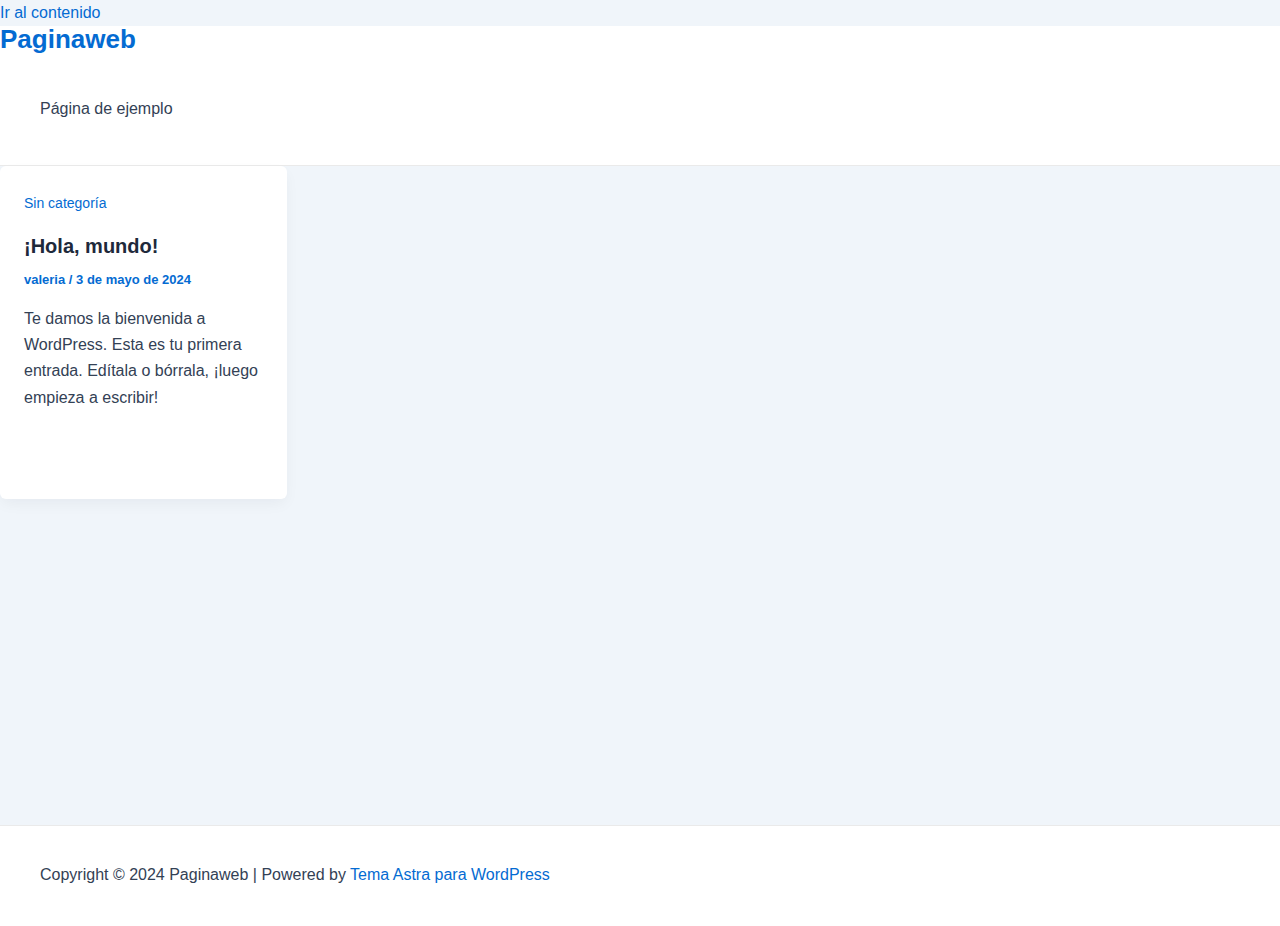
<file: index.html>
<!DOCTYPE html>
<html lang="es">
<head>
<meta charset="UTF-8">
<meta name="viewport" content="width=device-width, initial-scale=1">
	 <link rel="profile" href="https://gmpg.org/xfn/11"> 
	 <title>Paginaweb</title>
<meta name="robots" content="max-image-preview:large">
<link rel="alternate" type="application/rss+xml" title="Paginaweb &raquo; Feed" href="https://https://paginaweb14.netlify.app/feed/">
<link rel="alternate" type="application/rss+xml" title="Paginaweb &raquo; Feed de los comentarios" href="https://https://paginaweb14.netlify.app/comments/feed/">
<script>
window._wpemojiSettings = {"baseUrl":"https:\/\/s.w.org\/images\/core\/emoji\/15.0.3\/72x72\/","ext":".png","svgUrl":"https:\/\/s.w.org\/images\/core\/emoji\/15.0.3\/svg\/","svgExt":".svg","source":{"concatemoji":"https:\/\/https:\/\/paginaweb14.netlify.app\/wp-includes\/js\/wp-emoji-release.min.js?ver=6.5.2"}};
/*! This file is auto-generated */
!function(i,n){var o,s,e;function c(e){try{var t={supportTests:e,timestamp:(new Date).valueOf()};sessionStorage.setItem(o,JSON.stringify(t))}catch(e){}}function p(e,t,n){e.clearRect(0,0,e.canvas.width,e.canvas.height),e.fillText(t,0,0);var t=new Uint32Array(e.getImageData(0,0,e.canvas.width,e.canvas.height).data),r=(e.clearRect(0,0,e.canvas.width,e.canvas.height),e.fillText(n,0,0),new Uint32Array(e.getImageData(0,0,e.canvas.width,e.canvas.height).data));return t.every(function(e,t){return e===r[t]})}function u(e,t,n){switch(t){case"flag":return n(e,"🏳️‍⚧️","🏳️​⚧️")?!1:!n(e,"🇺🇳","🇺​🇳")&&!n(e,"🏴󠁧󠁢󠁥󠁮󠁧󠁿","🏴​󠁧​󠁢​󠁥​󠁮​󠁧​󠁿");case"emoji":return!n(e,"🐦‍⬛","🐦​⬛")}return!1}function f(e,t,n){var r="undefined"!=typeof WorkerGlobalScope&&self instanceof WorkerGlobalScope?new OffscreenCanvas(300,150):i.createElement("canvas"),a=r.getContext("2d",{willReadFrequently:!0}),o=(a.textBaseline="top",a.font="600 32px Arial",{});return e.forEach(function(e){o[e]=t(a,e,n)}),o}function t(e){var t=i.createElement("script");t.src=e,t.defer=!0,i.head.appendChild(t)}"undefined"!=typeof Promise&&(o="wpEmojiSettingsSupports",s=["flag","emoji"],n.supports={everything:!0,everythingExceptFlag:!0},e=new Promise(function(e){i.addEventListener("DOMContentLoaded",e,{once:!0})}),new Promise(function(t){var n=function(){try{var e=JSON.parse(sessionStorage.getItem(o));if("object"==typeof e&&"number"==typeof e.timestamp&&(new Date).valueOf()<e.timestamp+604800&&"object"==typeof e.supportTests)return e.supportTests}catch(e){}return null}();if(!n){if("undefined"!=typeof Worker&&"undefined"!=typeof OffscreenCanvas&&"undefined"!=typeof URL&&URL.createObjectURL&&"undefined"!=typeof Blob)try{var e="postMessage("+f.toString()+"("+[JSON.stringify(s),u.toString(),p.toString()].join(",")+"));",r=new Blob([e],{type:"text/javascript"}),a=new Worker(URL.createObjectURL(r),{name:"wpTestEmojiSupports"});return void(a.onmessage=function(e){c(n=e.data),a.terminate(),t(n)})}catch(e){}c(n=f(s,u,p))}t(n)}).then(function(e){for(var t in e)n.supports[t]=e[t],n.supports.everything=n.supports.everything&&n.supports[t],"flag"!==t&&(n.supports.everythingExceptFlag=n.supports.everythingExceptFlag&&n.supports[t]);n.supports.everythingExceptFlag=n.supports.everythingExceptFlag&&!n.supports.flag,n.DOMReady=!1,n.readyCallback=function(){n.DOMReady=!0}}).then(function(){return e}).then(function(){var e;n.supports.everything||(n.readyCallback(),(e=n.source||{}).concatemoji?t(e.concatemoji):e.wpemoji&&e.twemoji&&(t(e.twemoji),t(e.wpemoji)))}))}((window,document),window._wpemojiSettings);
</script>
<link rel="stylesheet" id="astra-theme-css-css" href="https://https://paginaweb14.netlify.app/wp-content/themes/astra/assets/css/minified/main.min.css?ver=4.6.13" media="all">
<style id="astra-theme-css-inline-css">:root{--ast-post-nav-space:0;--ast-container-default-xlg-padding:2.5em;--ast-container-default-lg-padding:2.5em;--ast-container-default-slg-padding:2em;--ast-container-default-md-padding:2.5em;--ast-container-default-sm-padding:2.5em;--ast-container-default-xs-padding:2.4em;--ast-container-default-xxs-padding:1.8em;--ast-code-block-background:#ECEFF3;--ast-comment-inputs-background:#F9FAFB;--ast-normal-container-width:1200px;--ast-narrow-container-width:750px;--ast-blog-title-font-weight:600;--ast-blog-meta-weight:600;}html{font-size:100%;}a{color:var(--ast-global-color-0);}a:hover,a:focus{color:var(--ast-global-color-1);}body,button,input,select,textarea,.ast-button,.ast-custom-button{font-family:-apple-system,BlinkMacSystemFont,Segoe UI,Roboto,Oxygen-Sans,Ubuntu,Cantarell,Helvetica Neue,sans-serif;font-weight:400;font-size:16px;font-size:1rem;line-height:var(--ast-body-line-height,1.65em);}blockquote{color:var(--ast-global-color-3);}h1,.entry-content h1,h2,.entry-content h2,h3,.entry-content h3,h4,.entry-content h4,h5,.entry-content h5,h6,.entry-content h6,.site-title,.site-title a{font-weight:600;}.site-title{font-size:26px;font-size:1.625rem;display:block;}.site-header .site-description{font-size:15px;font-size:0.9375rem;display:none;}.entry-title{font-size:20px;font-size:1.25rem;}.ast-blog-single-element.ast-taxonomy-container a{font-size:14px;font-size:0.875rem;}.ast-blog-meta-container{font-size:13px;font-size:0.8125rem;}.archive .ast-article-post .ast-article-inner,.blog .ast-article-post .ast-article-inner,.archive .ast-article-post .ast-article-inner:hover,.blog .ast-article-post .ast-article-inner:hover{border-top-left-radius:6px;border-top-right-radius:6px;border-bottom-right-radius:6px;border-bottom-left-radius:6px;overflow:hidden;}h1,.entry-content h1{font-size:36px;font-size:2.25rem;font-weight:600;line-height:1.4em;}h2,.entry-content h2{font-size:30px;font-size:1.875rem;font-weight:600;line-height:1.3em;}h3,.entry-content h3{font-size:24px;font-size:1.5rem;font-weight:600;line-height:1.3em;}h4,.entry-content h4{font-size:20px;font-size:1.25rem;line-height:1.2em;font-weight:600;}h5,.entry-content h5{font-size:16px;font-size:1rem;line-height:1.2em;font-weight:600;}h6,.entry-content h6{font-size:16px;font-size:1rem;line-height:1.25em;font-weight:600;}::selection{background-color:var(--ast-global-color-0);color:#ffffff;}body,h1,.entry-title a,.entry-content h1,h2,.entry-content h2,h3,.entry-content h3,h4,.entry-content h4,h5,.entry-content h5,h6,.entry-content h6{color:var(--ast-global-color-3);}.tagcloud a:hover,.tagcloud a:focus,.tagcloud a.current-item{color:#ffffff;border-color:var(--ast-global-color-0);background-color:var(--ast-global-color-0);}input:focus,input[type="text"]:focus,input[type="email"]:focus,input[type="url"]:focus,input[type="password"]:focus,input[type="reset"]:focus,input[type="search"]:focus,textarea:focus{border-color:var(--ast-global-color-0);}input[type="radio"]:checked,input[type=reset],input[type="checkbox"]:checked,input[type="checkbox"]:hover:checked,input[type="checkbox"]:focus:checked,input[type=range]::-webkit-slider-thumb{border-color:var(--ast-global-color-0);background-color:var(--ast-global-color-0);box-shadow:none;}.site-footer a:hover + .post-count,.site-footer a:focus + .post-count{background:var(--ast-global-color-0);border-color:var(--ast-global-color-0);}.single .nav-links .nav-previous,.single .nav-links .nav-next{color:var(--ast-global-color-0);}.entry-meta,.entry-meta *{line-height:1.45;color:var(--ast-global-color-0);font-weight:600;}.entry-meta a:not(.ast-button):hover,.entry-meta a:not(.ast-button):hover *,.entry-meta a:not(.ast-button):focus,.entry-meta a:not(.ast-button):focus *,.page-links > .page-link,.page-links .page-link:hover,.post-navigation a:hover{color:var(--ast-global-color-1);}#cat option,.secondary .calendar_wrap thead a,.secondary .calendar_wrap thead a:visited{color:var(--ast-global-color-0);}.secondary .calendar_wrap #today,.ast-progress-val span{background:var(--ast-global-color-0);}.secondary a:hover + .post-count,.secondary a:focus + .post-count{background:var(--ast-global-color-0);border-color:var(--ast-global-color-0);}.calendar_wrap #today > a{color:#ffffff;}.page-links .page-link,.single .post-navigation a{color:var(--ast-global-color-3);}.ast-search-menu-icon .search-form button.search-submit{padding:0 4px;}.ast-search-menu-icon form.search-form{padding-right:0;}.ast-search-menu-icon.slide-search input.search-field{width:0;}.ast-header-search .ast-search-menu-icon.ast-dropdown-active .search-form,.ast-header-search .ast-search-menu-icon.ast-dropdown-active .search-field:focus{transition:all 0.2s;}.search-form input.search-field:focus{outline:none;}.ast-search-menu-icon .search-form button.search-submit:focus,.ast-theme-transparent-header .ast-header-search .ast-dropdown-active .ast-icon,.ast-theme-transparent-header .ast-inline-search .search-field:focus .ast-icon{color:var(--ast-global-color-1);}.ast-header-search .slide-search .search-form{border:2px solid var(--ast-global-color-0);}.ast-header-search .slide-search .search-field{background-color:#fff;}.ast-archive-title{color:var(--ast-global-color-2);}.widget-title,.widget .wp-block-heading{font-size:22px;font-size:1.375rem;color:var(--ast-global-color-2);}.ast-single-post .entry-content a,.ast-comment-content a:not(.ast-comment-edit-reply-wrap a){text-decoration:underline;}.ast-single-post .elementor-button-wrapper .elementor-button,.ast-single-post .entry-content .uagb-tab a,.ast-single-post .entry-content .uagb-ifb-cta a,.ast-single-post .entry-content .uabb-module-content a,.ast-single-post .entry-content .uagb-post-grid a,.ast-single-post .entry-content .uagb-timeline a,.ast-single-post .entry-content .uagb-toc__wrap a,.ast-single-post .entry-content .uagb-taxomony-box a,.ast-single-post .entry-content .woocommerce a,.entry-content .wp-block-latest-posts > li > a,.ast-single-post .entry-content .wp-block-file__button,li.ast-post-filter-single,.ast-single-post .ast-comment-content .comment-reply-link,.ast-single-post .ast-comment-content .comment-edit-link{text-decoration:none;}.ast-search-menu-icon.slide-search a:focus-visible:focus-visible,.astra-search-icon:focus-visible,#close:focus-visible,a:focus-visible,.ast-menu-toggle:focus-visible,.site .skip-link:focus-visible,.wp-block-loginout input:focus-visible,.wp-block-search.wp-block-search__button-inside .wp-block-search__inside-wrapper,.ast-header-navigation-arrow:focus-visible,.woocommerce .wc-proceed-to-checkout > .checkout-button:focus-visible,.woocommerce .woocommerce-MyAccount-navigation ul li a:focus-visible,.ast-orders-table__row .ast-orders-table__cell:focus-visible,.woocommerce .woocommerce-order-details .order-again > .button:focus-visible,.woocommerce .woocommerce-message a.button.wc-forward:focus-visible,.woocommerce #minus_qty:focus-visible,.woocommerce #plus_qty:focus-visible,a#ast-apply-coupon:focus-visible,.woocommerce .woocommerce-info a:focus-visible,.woocommerce .astra-shop-summary-wrap a:focus-visible,.woocommerce a.wc-forward:focus-visible,#ast-apply-coupon:focus-visible,.woocommerce-js .woocommerce-mini-cart-item a.remove:focus-visible,#close:focus-visible,.button.search-submit:focus-visible,#search_submit:focus,.normal-search:focus-visible{outline-style:dotted;outline-color:inherit;outline-width:thin;}input:focus,input[type="text"]:focus,input[type="email"]:focus,input[type="url"]:focus,input[type="password"]:focus,input[type="reset"]:focus,input[type="search"]:focus,input[type="number"]:focus,textarea:focus,.wp-block-search__input:focus,[data-section="section-header-mobile-trigger"] .ast-button-wrap .ast-mobile-menu-trigger-minimal:focus,.ast-mobile-popup-drawer.active .menu-toggle-close:focus,.woocommerce-ordering select.orderby:focus,#ast-scroll-top:focus,#coupon_code:focus,.woocommerce-page #comment:focus,.woocommerce #reviews #respond input#submit:focus,.woocommerce a.add_to_cart_button:focus,.woocommerce .button.single_add_to_cart_button:focus,.woocommerce .woocommerce-cart-form button:focus,.woocommerce .woocommerce-cart-form__cart-item .quantity .qty:focus,.woocommerce .woocommerce-billing-fields .woocommerce-billing-fields__field-wrapper .woocommerce-input-wrapper > .input-text:focus,.woocommerce #order_comments:focus,.woocommerce #place_order:focus,.woocommerce .woocommerce-address-fields .woocommerce-address-fields__field-wrapper .woocommerce-input-wrapper > .input-text:focus,.woocommerce .woocommerce-MyAccount-content form button:focus,.woocommerce .woocommerce-MyAccount-content .woocommerce-EditAccountForm .woocommerce-form-row .woocommerce-Input.input-text:focus,.woocommerce .ast-woocommerce-container .woocommerce-pagination ul.page-numbers li a:focus,body #content .woocommerce form .form-row .select2-container--default .select2-selection--single:focus,#ast-coupon-code:focus,.woocommerce.woocommerce-js .quantity input[type=number]:focus,.woocommerce-js .woocommerce-mini-cart-item .quantity input[type=number]:focus,.woocommerce p#ast-coupon-trigger:focus{border-style:dotted;border-color:inherit;border-width:thin;}input{outline:none;}.ast-logo-title-inline .site-logo-img{padding-right:1em;}body .ast-oembed-container *{position:absolute;top:0;width:100%;height:100%;left:0;}body .wp-block-embed-pocket-casts .ast-oembed-container *{position:unset;}.ast-single-post-featured-section + article {margin-top: 2em;}.site-content .ast-single-post-featured-section img {width: 100%;overflow: hidden;object-fit: cover;}.ast-separate-container .site-content .ast-single-post-featured-section + article {margin-top: -80px;z-index: 9;position: relative;border-radius: 4px;}@media (min-width: 922px) {.ast-no-sidebar .site-content .ast-article-image-container--wide {margin-left: -120px;margin-right: -120px;max-width: unset;width: unset;}.ast-left-sidebar .site-content .ast-article-image-container--wide,.ast-right-sidebar .site-content .ast-article-image-container--wide {margin-left: -10px;margin-right: -10px;}.site-content .ast-article-image-container--full {margin-left: calc( -50vw + 50%);margin-right: calc( -50vw + 50%);max-width: 100vw;width: 100vw;}.ast-left-sidebar .site-content .ast-article-image-container--full,.ast-right-sidebar .site-content .ast-article-image-container--full {margin-left: -10px;margin-right: -10px;max-width: inherit;width: auto;}}.site > .ast-single-related-posts-container {margin-top: 0;}@media (min-width: 922px) {.ast-desktop .ast-container--narrow {max-width: var(--ast-narrow-container-width);margin: 0 auto;}}input[type="text"],input[type="number"],input[type="email"],input[type="url"],input[type="password"],input[type="search"],input[type=reset],input[type=tel],input[type=date],select,textarea{font-size:16px;font-style:normal;font-weight:400;line-height:24px;width:100%;padding:12px 16px;border-radius:4px;box-shadow:0px 1px 2px 0px rgba(0,0,0,0.05);color:var(--ast-form-input-text,#475569);}input[type="text"],input[type="number"],input[type="email"],input[type="url"],input[type="password"],input[type="search"],input[type=reset],input[type=tel],input[type=date],select{height:40px;}input[type="date"]{border-width:1px;border-style:solid;border-color:var(--ast-border-color);}input[type="text"]:focus,input[type="number"]:focus,input[type="email"]:focus,input[type="url"]:focus,input[type="password"]:focus,input[type="search"]:focus,input[type=reset]:focus,input[type="tel"]:focus,input[type="date"]:focus,select:focus,textarea:focus{border-color:#046BD2;box-shadow:none;outline:none;color:var(--ast-form-input-focus-text,#475569);}label,legend{color:#111827;font-size:14px;font-style:normal;font-weight:500;line-height:20px;}select{padding:6px 10px;}fieldset{padding:30px;border-radius:4px;}button,.ast-button,.button,input[type="button"],input[type="reset"],input[type="submit"]{border-radius:4px;box-shadow:0px 1px 2px 0px rgba(0,0,0,0.05);}:root{--ast-comment-inputs-background:#FFF;}::placeholder{color:var(--ast-form-field-color,#9CA3AF);}::-ms-input-placeholder{color:var(--ast-form-field-color,#9CA3AF);}@media (max-width:921.9px){#ast-desktop-header{display:none;}}@media (min-width:922px){#ast-mobile-header{display:none;}}.wp-block-buttons.aligncenter{justify-content:center;}.wp-block-button.is-style-outline .wp-block-button__link{border-color:var(--ast-global-color-0);}div.wp-block-button.is-style-outline > .wp-block-button__link:not(.has-text-color),div.wp-block-button.wp-block-button__link.is-style-outline:not(.has-text-color){color:var(--ast-global-color-0);}.wp-block-button.is-style-outline .wp-block-button__link:hover,.wp-block-buttons .wp-block-button.is-style-outline .wp-block-button__link:focus,.wp-block-buttons .wp-block-button.is-style-outline > .wp-block-button__link:not(.has-text-color):hover,.wp-block-buttons .wp-block-button.wp-block-button__link.is-style-outline:not(.has-text-color):hover{color:#ffffff;background-color:var(--ast-global-color-1);border-color:var(--ast-global-color-1);}.post-page-numbers.current .page-link,.ast-pagination .page-numbers.current{color:#ffffff;border-color:var(--ast-global-color-0);background-color:var(--ast-global-color-0);}.wp-block-buttons .wp-block-button.is-style-outline .wp-block-button__link.wp-element-button,.ast-outline-button,.wp-block-uagb-buttons-child .uagb-buttons-repeater.ast-outline-button{border-color:var(--ast-global-color-0);font-family:inherit;font-weight:500;font-size:16px;font-size:1rem;line-height:1em;padding-top:13px;padding-right:30px;padding-bottom:13px;padding-left:30px;}.wp-block-buttons .wp-block-button.is-style-outline > .wp-block-button__link:not(.has-text-color),.wp-block-buttons .wp-block-button.wp-block-button__link.is-style-outline:not(.has-text-color),.ast-outline-button{color:var(--ast-global-color-0);}.wp-block-button.is-style-outline .wp-block-button__link:hover,.wp-block-buttons .wp-block-button.is-style-outline .wp-block-button__link:focus,.wp-block-buttons .wp-block-button.is-style-outline > .wp-block-button__link:not(.has-text-color):hover,.wp-block-buttons .wp-block-button.wp-block-button__link.is-style-outline:not(.has-text-color):hover,.ast-outline-button:hover,.ast-outline-button:focus,.wp-block-uagb-buttons-child .uagb-buttons-repeater.ast-outline-button:hover,.wp-block-uagb-buttons-child .uagb-buttons-repeater.ast-outline-button:focus{color:#ffffff;background-color:var(--ast-global-color-1);border-color:var(--ast-global-color-1);}.ast-single-post .entry-content a.ast-outline-button,.ast-single-post .entry-content .is-style-outline>.wp-block-button__link{text-decoration:none;}.uagb-buttons-repeater.ast-outline-button{border-radius:9999px;}@media (max-width:921px){.wp-block-buttons .wp-block-button.is-style-outline .wp-block-button__link.wp-element-button,.ast-outline-button,.wp-block-uagb-buttons-child .uagb-buttons-repeater.ast-outline-button{padding-top:12px;padding-right:28px;padding-bottom:12px;padding-left:28px;}}@media (max-width:544px){.wp-block-buttons .wp-block-button.is-style-outline .wp-block-button__link.wp-element-button,.ast-outline-button,.wp-block-uagb-buttons-child .uagb-buttons-repeater.ast-outline-button{padding-top:10px;padding-right:24px;padding-bottom:10px;padding-left:24px;}}.entry-content[ast-blocks-layout] > figure{margin-bottom:1em;}h1.widget-title{font-weight:600;}h2.widget-title{font-weight:600;}h3.widget-title{font-weight:600;}#page{display:flex;flex-direction:column;min-height:100vh;}.ast-404-layout-1 h1.page-title{color:var(--ast-global-color-2);}.single .post-navigation a{line-height:1em;height:inherit;}.error-404 .page-sub-title{font-size:1.5rem;font-weight:inherit;}.search .site-content .content-area .search-form{margin-bottom:0;}#page .site-content{flex-grow:1;}.widget{margin-bottom:1.25em;}#secondary li{line-height:1.5em;}#secondary .wp-block-group h2{margin-bottom:0.7em;}#secondary h2{font-size:1.7rem;}.ast-separate-container .ast-article-post,.ast-separate-container .ast-article-single,.ast-separate-container .comment-respond{padding:3em;}.ast-separate-container .ast-article-single .ast-article-single{padding:0;}.ast-article-single .wp-block-post-template-is-layout-grid{padding-left:0;}.ast-separate-container .comments-title,.ast-narrow-container .comments-title{padding:1.5em 2em;}.ast-page-builder-template .comment-form-textarea,.ast-comment-formwrap .ast-grid-common-col{padding:0;}.ast-comment-formwrap{padding:0;display:inline-flex;column-gap:20px;width:100%;margin-left:0;margin-right:0;}.comments-area textarea#comment:focus,.comments-area textarea#comment:active,.comments-area .ast-comment-formwrap input[type="text"]:focus,.comments-area .ast-comment-formwrap input[type="text"]:active {box-shadow:none;outline:none;}.archive.ast-page-builder-template .entry-header{margin-top:2em;}.ast-page-builder-template .ast-comment-formwrap{width:100%;}.entry-title{margin-bottom:0.6em;}.ast-archive-description p{font-size:inherit;font-weight:inherit;line-height:inherit;}.ast-separate-container .ast-comment-list li.depth-1,.hentry{margin-bottom:1.5em;}.site-content section.ast-archive-description{margin-bottom:2em;}@media (min-width:921px){.ast-left-sidebar.ast-page-builder-template #secondary,.archive.ast-right-sidebar.ast-page-builder-template .site-main{padding-left:20px;padding-right:20px;}}@media (max-width:544px){.ast-comment-formwrap.ast-row{column-gap:10px;display:inline-block;}#ast-commentform .ast-grid-common-col{position:relative;width:100%;}}@media (min-width:1201px){.ast-separate-container .ast-article-post,.ast-separate-container .ast-article-single,.ast-separate-container .ast-author-box,.ast-separate-container .ast-404-layout-1,.ast-separate-container .no-results{padding:3em;}}@media (max-width:921px){.ast-separate-container #primary,.ast-separate-container #secondary{padding:1.5em 0;}#primary,#secondary{padding:1.5em 0;margin:0;}.ast-left-sidebar #content > .ast-container{display:flex;flex-direction:column-reverse;width:100%;}}@media (min-width:922px){.ast-separate-container.ast-right-sidebar #primary,.ast-separate-container.ast-left-sidebar #primary{border:0;}.search-no-results.ast-separate-container #primary{margin-bottom:4em;}}.wp-block-button .wp-block-button__link{color:#ffffff;}.wp-block-button .wp-block-button__link:hover,.wp-block-button .wp-block-button__link:focus{color:#ffffff;background-color:var(--ast-global-color-1);border-color:var(--ast-global-color-1);}.elementor-widget-heading h1.elementor-heading-title{line-height:1.4em;}.elementor-widget-heading h2.elementor-heading-title{line-height:1.3em;}.elementor-widget-heading h3.elementor-heading-title{line-height:1.3em;}.elementor-widget-heading h4.elementor-heading-title{line-height:1.2em;}.elementor-widget-heading h5.elementor-heading-title{line-height:1.2em;}.elementor-widget-heading h6.elementor-heading-title{line-height:1.25em;}.wp-block-button .wp-block-button__link,.wp-block-search .wp-block-search__button,body .wp-block-file .wp-block-file__button{border-color:var(--ast-global-color-0);background-color:var(--ast-global-color-0);color:#ffffff;font-family:inherit;font-weight:500;line-height:1em;font-size:16px;font-size:1rem;padding-top:15px;padding-right:30px;padding-bottom:15px;padding-left:30px;}.ast-single-post .entry-content .wp-block-button .wp-block-button__link,.ast-single-post .entry-content .wp-block-search .wp-block-search__button,body .entry-content .wp-block-file .wp-block-file__button{text-decoration:none;}@media (max-width:921px){.wp-block-button .wp-block-button__link,.wp-block-search .wp-block-search__button,body .wp-block-file .wp-block-file__button{padding-top:14px;padding-right:28px;padding-bottom:14px;padding-left:28px;}}@media (max-width:544px){.wp-block-button .wp-block-button__link,.wp-block-search .wp-block-search__button,body .wp-block-file .wp-block-file__button{padding-top:12px;padding-right:24px;padding-bottom:12px;padding-left:24px;}}.menu-toggle,button,.ast-button,.ast-custom-button,.button,input#submit,input[type="button"],input[type="submit"],input[type="reset"],#comments .submit,.search .search-submit,form[CLASS*="wp-block-search__"].wp-block-search .wp-block-search__inside-wrapper .wp-block-search__button,body .wp-block-file .wp-block-file__button,.search .search-submit,.woocommerce-js a.button,.woocommerce button.button,.woocommerce .woocommerce-message a.button,.woocommerce #respond input#submit.alt,.woocommerce input.button.alt,.woocommerce input.button,.woocommerce input.button:disabled,.woocommerce input.button:disabled[disabled],.woocommerce input.button:disabled:hover,.woocommerce input.button:disabled[disabled]:hover,.woocommerce #respond input#submit,.woocommerce button.button.alt.disabled,.wc-block-grid__products .wc-block-grid__product .wp-block-button__link,.wc-block-grid__product-onsale,[CLASS*="wc-block"] button,.woocommerce-js .astra-cart-drawer .astra-cart-drawer-content .woocommerce-mini-cart__buttons .button:not(.checkout):not(.ast-continue-shopping),.woocommerce-js .astra-cart-drawer .astra-cart-drawer-content .woocommerce-mini-cart__buttons a.checkout,.woocommerce button.button.alt.disabled.wc-variation-selection-needed,[CLASS*="wc-block"] .wc-block-components-button{border-style:solid;border-top-width:0;border-right-width:0;border-left-width:0;border-bottom-width:0;color:#ffffff;border-color:var(--ast-global-color-0);background-color:var(--ast-global-color-0);padding-top:15px;padding-right:30px;padding-bottom:15px;padding-left:30px;font-family:inherit;font-weight:500;font-size:16px;font-size:1rem;line-height:1em;}button:focus,.menu-toggle:hover,button:hover,.ast-button:hover,.ast-custom-button:hover .button:hover,.ast-custom-button:hover ,input[type=reset]:hover,input[type=reset]:focus,input#submit:hover,input#submit:focus,input[type="button"]:hover,input[type="button"]:focus,input[type="submit"]:hover,input[type="submit"]:focus,form[CLASS*="wp-block-search__"].wp-block-search .wp-block-search__inside-wrapper .wp-block-search__button:hover,form[CLASS*="wp-block-search__"].wp-block-search .wp-block-search__inside-wrapper .wp-block-search__button:focus,body .wp-block-file .wp-block-file__button:hover,body .wp-block-file .wp-block-file__button:focus,.woocommerce-js a.button:hover,.woocommerce button.button:hover,.woocommerce .woocommerce-message a.button:hover,.woocommerce #respond input#submit:hover,.woocommerce #respond input#submit.alt:hover,.woocommerce input.button.alt:hover,.woocommerce input.button:hover,.woocommerce button.button.alt.disabled:hover,.wc-block-grid__products .wc-block-grid__product .wp-block-button__link:hover,[CLASS*="wc-block"] button:hover,.woocommerce-js .astra-cart-drawer .astra-cart-drawer-content .woocommerce-mini-cart__buttons .button:not(.checkout):not(.ast-continue-shopping):hover,.woocommerce-js .astra-cart-drawer .astra-cart-drawer-content .woocommerce-mini-cart__buttons a.checkout:hover,.woocommerce button.button.alt.disabled.wc-variation-selection-needed:hover,[CLASS*="wc-block"] .wc-block-components-button:hover,[CLASS*="wc-block"] .wc-block-components-button:focus{color:#ffffff;background-color:var(--ast-global-color-1);border-color:var(--ast-global-color-1);}form[CLASS*="wp-block-search__"].wp-block-search .wp-block-search__inside-wrapper .wp-block-search__button.has-icon{padding-top:calc(15px - 3px);padding-right:calc(30px - 3px);padding-bottom:calc(15px - 3px);padding-left:calc(30px - 3px);}@media (max-width:921px){.menu-toggle,button,.ast-button,.ast-custom-button,.button,input#submit,input[type="button"],input[type="submit"],input[type="reset"],#comments .submit,.search .search-submit,form[CLASS*="wp-block-search__"].wp-block-search .wp-block-search__inside-wrapper .wp-block-search__button,body .wp-block-file .wp-block-file__button,.search .search-submit,.woocommerce-js a.button,.woocommerce button.button,.woocommerce .woocommerce-message a.button,.woocommerce #respond input#submit.alt,.woocommerce input.button.alt,.woocommerce input.button,.woocommerce input.button:disabled,.woocommerce input.button:disabled[disabled],.woocommerce input.button:disabled:hover,.woocommerce input.button:disabled[disabled]:hover,.woocommerce #respond input#submit,.woocommerce button.button.alt.disabled,.wc-block-grid__products .wc-block-grid__product .wp-block-button__link,.wc-block-grid__product-onsale,[CLASS*="wc-block"] button,.woocommerce-js .astra-cart-drawer .astra-cart-drawer-content .woocommerce-mini-cart__buttons .button:not(.checkout):not(.ast-continue-shopping),.woocommerce-js .astra-cart-drawer .astra-cart-drawer-content .woocommerce-mini-cart__buttons a.checkout,.woocommerce button.button.alt.disabled.wc-variation-selection-needed,[CLASS*="wc-block"] .wc-block-components-button{padding-top:14px;padding-right:28px;padding-bottom:14px;padding-left:28px;}}@media (max-width:544px){.menu-toggle,button,.ast-button,.ast-custom-button,.button,input#submit,input[type="button"],input[type="submit"],input[type="reset"],#comments .submit,.search .search-submit,form[CLASS*="wp-block-search__"].wp-block-search .wp-block-search__inside-wrapper .wp-block-search__button,body .wp-block-file .wp-block-file__button,.search .search-submit,.woocommerce-js a.button,.woocommerce button.button,.woocommerce .woocommerce-message a.button,.woocommerce #respond input#submit.alt,.woocommerce input.button.alt,.woocommerce input.button,.woocommerce input.button:disabled,.woocommerce input.button:disabled[disabled],.woocommerce input.button:disabled:hover,.woocommerce input.button:disabled[disabled]:hover,.woocommerce #respond input#submit,.woocommerce button.button.alt.disabled,.wc-block-grid__products .wc-block-grid__product .wp-block-button__link,.wc-block-grid__product-onsale,[CLASS*="wc-block"] button,.woocommerce-js .astra-cart-drawer .astra-cart-drawer-content .woocommerce-mini-cart__buttons .button:not(.checkout):not(.ast-continue-shopping),.woocommerce-js .astra-cart-drawer .astra-cart-drawer-content .woocommerce-mini-cart__buttons a.checkout,.woocommerce button.button.alt.disabled.wc-variation-selection-needed,[CLASS*="wc-block"] .wc-block-components-button{padding-top:12px;padding-right:24px;padding-bottom:12px;padding-left:24px;}}@media (max-width:921px){.ast-mobile-header-stack .main-header-bar .ast-search-menu-icon{display:inline-block;}.ast-header-break-point.ast-header-custom-item-outside .ast-mobile-header-stack .main-header-bar .ast-search-icon{margin:0;}.ast-comment-avatar-wrap img{max-width:2.5em;}.ast-comment-meta{padding:0 1.8888em 1.3333em;}}@media (min-width:544px){.ast-container{max-width:100%;}}@media (max-width:544px){.ast-separate-container .ast-article-post,.ast-separate-container .ast-article-single,.ast-separate-container .comments-title,.ast-separate-container .ast-archive-description{padding:1.5em 1em;}.ast-separate-container #content .ast-container{padding-left:0.54em;padding-right:0.54em;}.ast-separate-container .ast-comment-list .bypostauthor{padding:.5em;}.ast-search-menu-icon.ast-dropdown-active .search-field{width:170px;}}.ast-separate-container{background-color:var(--ast-global-color-4);;}@media (max-width:921px){.site-title{display:block;}.site-header .site-description{display:none;}h1,.entry-content h1{font-size:30px;}h2,.entry-content h2{font-size:25px;}h3,.entry-content h3{font-size:20px;}}@media (max-width:544px){.site-title{display:block;}.site-header .site-description{display:none;}h1,.entry-content h1{font-size:30px;}h2,.entry-content h2{font-size:25px;}h3,.entry-content h3{font-size:20px;}}@media (max-width:921px){html{font-size:91.2%;}}@media (max-width:544px){html{font-size:91.2%;}}@media (min-width:922px){.ast-container{max-width:1240px;}}@media (min-width:922px){.site-content .ast-container{display:flex;}}@media (max-width:921px){.site-content .ast-container{flex-direction:column;}}.ast-blog-layout-4-grid .ast-article-post{width:33.33%;margin-bottom:2em;border-bottom:0;background-color:transparent;}.ast-blog-layout-4-grid .ast-article-inner .wp-post-image{width:100%;}.ast-article-inner{padding:1.5em;}.ast-blog-layout-4-grid .ast-row{display:flex;flex-wrap:wrap;flex-flow:row wrap;align-items:stretch;}.ast-separate-container .ast-blog-layout-4-grid .ast-article-post{padding:0 1em 0;}.ast-separate-container.ast-desktop .ast-blog-layout-4-grid .ast-row{margin-left:-1em;margin-right:-1em;}.ast-blog-layout-4-grid .ast-article-inner{box-shadow:0px 6px 15px -2px rgba(16,24,40,0.05);}.ast-separate-container .ast-blog-layout-4-grid .ast-article-inner,.ast-plain-container .ast-blog-layout-4-grid .ast-article-inner{height:100%;}.ast-row .blog-layout-4 .post-content,.blog-layout-4 .post-thumb{padding-left:0;padding-right:0;}.ast-article-post.remove-featured-img-padding .blog-layout-4 .post-content .ast-blog-featured-section:first-child .post-thumb-img-content{margin-top:-1.5em;}.ast-article-post.remove-featured-img-padding .blog-layout-4 .post-content .ast-blog-featured-section .post-thumb-img-content{margin-left:-1.5em;margin-right:-1.5em;}@media (max-width:921px){.ast-blog-layout-4-grid .ast-article-post{width:100%;}}.ast-blog-layout-6-grid .ast-blog-featured-section:before {content: "";}.ast-article-post .post-thumb-img-content img{aspect-ratio:16/9;width:100%;}.ast-article-post .post-thumb-img-content{overflow:hidden;}.ast-article-post .post-thumb-img-content img{transform:scale(1);transition:transform .5s ease;}.ast-article-post:hover .post-thumb-img-content img{transform:scale(1.1);}.cat-links.badge a,.tags-links.badge a {padding: 4px 8px;border-radius: 3px;font-weight: 400;}.cat-links.underline a,.tags-links.underline a{text-decoration: underline;}@media (min-width:922px){.main-header-menu .sub-menu .menu-item.ast-left-align-sub-menu:hover > .sub-menu,.main-header-menu .sub-menu .menu-item.ast-left-align-sub-menu.focus > .sub-menu{margin-left:-0px;}}.entry-content li > p{margin-bottom:0;}.site .comments-area{padding-bottom:2em;margin-top:2em;}.wp-block-file {display: flex;align-items: center;flex-wrap: wrap;justify-content: space-between;}.wp-block-pullquote {border: none;}.wp-block-pullquote blockquote::before {content: "\201D";font-family: "Helvetica",sans-serif;display: flex;transform: rotate( 180deg );font-size: 6rem;font-style: normal;line-height: 1;font-weight: bold;align-items: center;justify-content: center;}.has-text-align-right > blockquote::before {justify-content: flex-start;}.has-text-align-left > blockquote::before {justify-content: flex-end;}figure.wp-block-pullquote.is-style-solid-color blockquote {max-width: 100%;text-align: inherit;}html body {--wp--custom--ast-default-block-top-padding: 3em;--wp--custom--ast-default-block-right-padding: 3em;--wp--custom--ast-default-block-bottom-padding: 3em;--wp--custom--ast-default-block-left-padding: 3em;--wp--custom--ast-container-width: 1200px;--wp--custom--ast-content-width-size: 1200px;--wp--custom--ast-wide-width-size: calc(1200px + var(--wp--custom--ast-default-block-left-padding) + var(--wp--custom--ast-default-block-right-padding));}.ast-narrow-container {--wp--custom--ast-content-width-size: 750px;--wp--custom--ast-wide-width-size: 750px;}@media(max-width: 921px) {html body {--wp--custom--ast-default-block-top-padding: 3em;--wp--custom--ast-default-block-right-padding: 2em;--wp--custom--ast-default-block-bottom-padding: 3em;--wp--custom--ast-default-block-left-padding: 2em;}}@media(max-width: 544px) {html body {--wp--custom--ast-default-block-top-padding: 3em;--wp--custom--ast-default-block-right-padding: 1.5em;--wp--custom--ast-default-block-bottom-padding: 3em;--wp--custom--ast-default-block-left-padding: 1.5em;}}.entry-content > .wp-block-group,.entry-content > .wp-block-cover,.entry-content > .wp-block-columns {padding-top: var(--wp--custom--ast-default-block-top-padding);padding-right: var(--wp--custom--ast-default-block-right-padding);padding-bottom: var(--wp--custom--ast-default-block-bottom-padding);padding-left: var(--wp--custom--ast-default-block-left-padding);}.ast-plain-container.ast-no-sidebar .entry-content > .alignfull,.ast-page-builder-template .ast-no-sidebar .entry-content > .alignfull {margin-left: calc( -50vw + 50%);margin-right: calc( -50vw + 50%);max-width: 100vw;width: 100vw;}.ast-plain-container.ast-no-sidebar .entry-content .alignfull .alignfull,.ast-page-builder-template.ast-no-sidebar .entry-content .alignfull .alignfull,.ast-plain-container.ast-no-sidebar .entry-content .alignfull .alignwide,.ast-page-builder-template.ast-no-sidebar .entry-content .alignfull .alignwide,.ast-plain-container.ast-no-sidebar .entry-content .alignwide .alignfull,.ast-page-builder-template.ast-no-sidebar .entry-content .alignwide .alignfull,.ast-plain-container.ast-no-sidebar .entry-content .alignwide .alignwide,.ast-page-builder-template.ast-no-sidebar .entry-content .alignwide .alignwide,.ast-plain-container.ast-no-sidebar .entry-content .wp-block-column .alignfull,.ast-page-builder-template.ast-no-sidebar .entry-content .wp-block-column .alignfull,.ast-plain-container.ast-no-sidebar .entry-content .wp-block-column .alignwide,.ast-page-builder-template.ast-no-sidebar .entry-content .wp-block-column .alignwide {margin-left: auto;margin-right: auto;width: 100%;}[ast-blocks-layout] .wp-block-separator:not(.is-style-dots) {height: 0;}[ast-blocks-layout] .wp-block-separator {margin: 20px auto;}[ast-blocks-layout] .wp-block-separator:not(.is-style-wide):not(.is-style-dots) {max-width: 100px;}[ast-blocks-layout] .wp-block-separator.has-background {padding: 0;}.entry-content[ast-blocks-layout] > * {max-width: var(--wp--custom--ast-content-width-size);margin-left: auto;margin-right: auto;}.entry-content[ast-blocks-layout] > .alignwide {max-width: var(--wp--custom--ast-wide-width-size);}.entry-content[ast-blocks-layout] .alignfull {max-width: none;}.entry-content .wp-block-columns {margin-bottom: 0;}blockquote {margin: 1.5em;border-color: rgba(0,0,0,0.05);}.wp-block-quote:not(.has-text-align-right):not(.has-text-align-center) {border-left: 5px solid rgba(0,0,0,0.05);}.has-text-align-right > blockquote,blockquote.has-text-align-right {border-right: 5px solid rgba(0,0,0,0.05);}.has-text-align-left > blockquote,blockquote.has-text-align-left {border-left: 5px solid rgba(0,0,0,0.05);}.wp-block-site-tagline,.wp-block-latest-posts .read-more {margin-top: 15px;}.wp-block-loginout p label {display: block;}.wp-block-loginout p:not(.login-remember):not(.login-submit) input {width: 100%;}.wp-block-loginout input:focus {border-color: transparent;}.wp-block-loginout input:focus {outline: thin dotted;}.entry-content .wp-block-media-text .wp-block-media-text__content {padding: 0 0 0 8%;}.entry-content .wp-block-media-text.has-media-on-the-right .wp-block-media-text__content {padding: 0 8% 0 0;}.entry-content .wp-block-media-text.has-background .wp-block-media-text__content {padding: 8%;}.entry-content .wp-block-cover:not([class*="background-color"]) .wp-block-cover__inner-container,.entry-content .wp-block-cover:not([class*="background-color"]) .wp-block-cover-image-text,.entry-content .wp-block-cover:not([class*="background-color"]) .wp-block-cover-text,.entry-content .wp-block-cover-image:not([class*="background-color"]) .wp-block-cover__inner-container,.entry-content .wp-block-cover-image:not([class*="background-color"]) .wp-block-cover-image-text,.entry-content .wp-block-cover-image:not([class*="background-color"]) .wp-block-cover-text {color: var(--ast-global-color-5);}.wp-block-loginout .login-remember input {width: 1.1rem;height: 1.1rem;margin: 0 5px 4px 0;vertical-align: middle;}.wp-block-latest-posts > li > *:first-child,.wp-block-latest-posts:not(.is-grid) > li:first-child {margin-top: 0;}.wp-block-search__inside-wrapper .wp-block-search__input {padding: 0 10px;color: var(--ast-global-color-3);background: var(--ast-global-color-5);border-color: var(--ast-border-color);}.wp-block-latest-posts .read-more {margin-bottom: 1.5em;}.wp-block-search__no-button .wp-block-search__inside-wrapper .wp-block-search__input {padding-top: 5px;padding-bottom: 5px;}.wp-block-latest-posts .wp-block-latest-posts__post-date,.wp-block-latest-posts .wp-block-latest-posts__post-author {font-size: 1rem;}.wp-block-latest-posts > li > *,.wp-block-latest-posts:not(.is-grid) > li {margin-top: 12px;margin-bottom: 12px;}.ast-page-builder-template .entry-content[ast-blocks-layout] > *,.ast-page-builder-template .entry-content[ast-blocks-layout] > .alignfull > * {max-width: none;}.ast-page-builder-template .entry-content[ast-blocks-layout] > .alignwide > * {max-width: var(--wp--custom--ast-wide-width-size);}.ast-page-builder-template .entry-content[ast-blocks-layout] > .inherit-container-width > *,.ast-page-builder-template .entry-content[ast-blocks-layout] > * > *,.entry-content[ast-blocks-layout] > .wp-block-cover .wp-block-cover__inner-container {max-width: var(--wp--custom--ast-content-width-size);margin-left: auto;margin-right: auto;}.entry-content[ast-blocks-layout] .wp-block-cover:not(.alignleft):not(.alignright) {width: auto;}@media(max-width: 1200px) {.ast-separate-container .entry-content > .alignfull,.ast-separate-container .entry-content[ast-blocks-layout] > .alignwide,.ast-plain-container .entry-content[ast-blocks-layout] > .alignwide,.ast-plain-container .entry-content .alignfull {margin-left: calc(-1 * min(var(--ast-container-default-xlg-padding),20px)) ;margin-right: calc(-1 * min(var(--ast-container-default-xlg-padding),20px));}}@media(min-width: 1201px) {.ast-separate-container .entry-content > .alignfull {margin-left: calc(-1 * var(--ast-container-default-xlg-padding) );margin-right: calc(-1 * var(--ast-container-default-xlg-padding) );}.ast-separate-container .entry-content[ast-blocks-layout] > .alignwide,.ast-plain-container .entry-content[ast-blocks-layout] > .alignwide {margin-left: calc(-1 * var(--wp--custom--ast-default-block-left-padding) );margin-right: calc(-1 * var(--wp--custom--ast-default-block-right-padding) );}}@media(min-width: 921px) {.ast-separate-container .entry-content .wp-block-group.alignwide:not(.inherit-container-width) > :where(:not(.alignleft):not(.alignright)),.ast-plain-container .entry-content .wp-block-group.alignwide:not(.inherit-container-width) > :where(:not(.alignleft):not(.alignright)) {max-width: calc( var(--wp--custom--ast-content-width-size) + 80px );}.ast-plain-container.ast-right-sidebar .entry-content[ast-blocks-layout] .alignfull,.ast-plain-container.ast-left-sidebar .entry-content[ast-blocks-layout] .alignfull {margin-left: -60px;margin-right: -60px;}}@media(min-width: 544px) {.entry-content > .alignleft {margin-right: 20px;}.entry-content > .alignright {margin-left: 20px;}}@media (max-width:544px){.wp-block-columns .wp-block-column:not(:last-child){margin-bottom:20px;}.wp-block-latest-posts{margin:0;}}@media( max-width: 600px ) {.entry-content .wp-block-media-text .wp-block-media-text__content,.entry-content .wp-block-media-text.has-media-on-the-right .wp-block-media-text__content {padding: 8% 0 0;}.entry-content .wp-block-media-text.has-background .wp-block-media-text__content {padding: 8%;}}.ast-page-builder-template .entry-header {padding-left: 0;}.ast-narrow-container .site-content .wp-block-uagb-image--align-full .wp-block-uagb-image__figure {max-width: 100%;margin-left: auto;margin-right: auto;}.entry-content ul,.entry-content ol {padding: revert;margin: revert;padding-left: 20px;}:root .has-ast-global-color-0-color{color:var(--ast-global-color-0);}:root .has-ast-global-color-0-background-color{background-color:var(--ast-global-color-0);}:root .wp-block-button .has-ast-global-color-0-color{color:var(--ast-global-color-0);}:root .wp-block-button .has-ast-global-color-0-background-color{background-color:var(--ast-global-color-0);}:root .has-ast-global-color-1-color{color:var(--ast-global-color-1);}:root .has-ast-global-color-1-background-color{background-color:var(--ast-global-color-1);}:root .wp-block-button .has-ast-global-color-1-color{color:var(--ast-global-color-1);}:root .wp-block-button .has-ast-global-color-1-background-color{background-color:var(--ast-global-color-1);}:root .has-ast-global-color-2-color{color:var(--ast-global-color-2);}:root .has-ast-global-color-2-background-color{background-color:var(--ast-global-color-2);}:root .wp-block-button .has-ast-global-color-2-color{color:var(--ast-global-color-2);}:root .wp-block-button .has-ast-global-color-2-background-color{background-color:var(--ast-global-color-2);}:root .has-ast-global-color-3-color{color:var(--ast-global-color-3);}:root .has-ast-global-color-3-background-color{background-color:var(--ast-global-color-3);}:root .wp-block-button .has-ast-global-color-3-color{color:var(--ast-global-color-3);}:root .wp-block-button .has-ast-global-color-3-background-color{background-color:var(--ast-global-color-3);}:root .has-ast-global-color-4-color{color:var(--ast-global-color-4);}:root .has-ast-global-color-4-background-color{background-color:var(--ast-global-color-4);}:root .wp-block-button .has-ast-global-color-4-color{color:var(--ast-global-color-4);}:root .wp-block-button .has-ast-global-color-4-background-color{background-color:var(--ast-global-color-4);}:root .has-ast-global-color-5-color{color:var(--ast-global-color-5);}:root .has-ast-global-color-5-background-color{background-color:var(--ast-global-color-5);}:root .wp-block-button .has-ast-global-color-5-color{color:var(--ast-global-color-5);}:root .wp-block-button .has-ast-global-color-5-background-color{background-color:var(--ast-global-color-5);}:root .has-ast-global-color-6-color{color:var(--ast-global-color-6);}:root .has-ast-global-color-6-background-color{background-color:var(--ast-global-color-6);}:root .wp-block-button .has-ast-global-color-6-color{color:var(--ast-global-color-6);}:root .wp-block-button .has-ast-global-color-6-background-color{background-color:var(--ast-global-color-6);}:root .has-ast-global-color-7-color{color:var(--ast-global-color-7);}:root .has-ast-global-color-7-background-color{background-color:var(--ast-global-color-7);}:root .wp-block-button .has-ast-global-color-7-color{color:var(--ast-global-color-7);}:root .wp-block-button .has-ast-global-color-7-background-color{background-color:var(--ast-global-color-7);}:root .has-ast-global-color-8-color{color:var(--ast-global-color-8);}:root .has-ast-global-color-8-background-color{background-color:var(--ast-global-color-8);}:root .wp-block-button .has-ast-global-color-8-color{color:var(--ast-global-color-8);}:root .wp-block-button .has-ast-global-color-8-background-color{background-color:var(--ast-global-color-8);}:root{--ast-global-color-0:#046bd2;--ast-global-color-1:#045cb4;--ast-global-color-2:#1e293b;--ast-global-color-3:#334155;--ast-global-color-4:#F0F5FA;--ast-global-color-5:#FFFFFF;--ast-global-color-6:#D1D5DB;--ast-global-color-7:#111111;--ast-global-color-8:#111111;}:root {--ast-border-color : var(--ast-global-color-6);}.ast-archive-entry-banner {-js-display: flex;display: flex;flex-direction: column;justify-content: center;text-align: center;position: relative;background: #eeeeee;}.ast-archive-entry-banner[data-banner-width-type="custom"] {margin: 0 auto;width: 100%;}.ast-archive-entry-banner[data-banner-layout="layout-1"] {background: inherit;padding: 20px 0;text-align: left;}body.archive .ast-archive-description{max-width:1200px;width:100%;text-align:left;padding-top:3em;padding-right:3em;padding-bottom:3em;padding-left:3em;}body.archive .ast-archive-description .ast-archive-title,body.archive .ast-archive-description .ast-archive-title *{font-weight:600;font-size:32px;font-size:2rem;}body.archive .ast-archive-description > *:not(:last-child){margin-bottom:10px;}@media (max-width:921px){body.archive .ast-archive-description{text-align:left;}}@media (max-width:544px){body.archive .ast-archive-description{text-align:left;}}.ast-breadcrumbs .trail-browse,.ast-breadcrumbs .trail-items,.ast-breadcrumbs .trail-items li{display:inline-block;margin:0;padding:0;border:none;background:inherit;text-indent:0;text-decoration:none;}.ast-breadcrumbs .trail-browse{font-size:inherit;font-style:inherit;font-weight:inherit;color:inherit;}.ast-breadcrumbs .trail-items{list-style:none;}.trail-items li::after{padding:0 0.3em;content:"\00bb";}.trail-items li:last-of-type::after{display:none;}h1,.entry-content h1,h2,.entry-content h2,h3,.entry-content h3,h4,.entry-content h4,h5,.entry-content h5,h6,.entry-content h6{color:var(--ast-global-color-2);}.entry-title a{color:var(--ast-global-color-2);}@media (max-width:921px){.ast-builder-grid-row-container.ast-builder-grid-row-tablet-3-firstrow .ast-builder-grid-row > *:first-child,.ast-builder-grid-row-container.ast-builder-grid-row-tablet-3-lastrow .ast-builder-grid-row > *:last-child{grid-column:1 / -1;}}@media (max-width:544px){.ast-builder-grid-row-container.ast-builder-grid-row-mobile-3-firstrow .ast-builder-grid-row > *:first-child,.ast-builder-grid-row-container.ast-builder-grid-row-mobile-3-lastrow .ast-builder-grid-row > *:last-child{grid-column:1 / -1;}}.ast-builder-layout-element[data-section="title_tagline"]{display:flex;}@media (max-width:921px){.ast-header-break-point .ast-builder-layout-element[data-section="title_tagline"]{display:flex;}}@media (max-width:544px){.ast-header-break-point .ast-builder-layout-element[data-section="title_tagline"]{display:flex;}}.ast-builder-menu-1{font-family:inherit;font-weight:inherit;}.ast-builder-menu-1 .menu-item > .menu-link{color:var(--ast-global-color-3);}.ast-builder-menu-1 .menu-item > .ast-menu-toggle{color:var(--ast-global-color-3);}.ast-builder-menu-1 .menu-item:hover > .menu-link,.ast-builder-menu-1 .inline-on-mobile .menu-item:hover > .ast-menu-toggle{color:var(--ast-global-color-1);}.ast-builder-menu-1 .menu-item:hover > .ast-menu-toggle{color:var(--ast-global-color-1);}.ast-builder-menu-1 .menu-item.current-menu-item > .menu-link,.ast-builder-menu-1 .inline-on-mobile .menu-item.current-menu-item > .ast-menu-toggle,.ast-builder-menu-1 .current-menu-ancestor > .menu-link{color:var(--ast-global-color-1);}.ast-builder-menu-1 .menu-item.current-menu-item > .ast-menu-toggle{color:var(--ast-global-color-1);}.ast-builder-menu-1 .sub-menu,.ast-builder-menu-1 .inline-on-mobile .sub-menu{border-top-width:2px;border-bottom-width:0px;border-right-width:0px;border-left-width:0px;border-color:var(--ast-global-color-0);border-style:solid;}.ast-builder-menu-1 .main-header-menu > .menu-item > .sub-menu,.ast-builder-menu-1 .main-header-menu > .menu-item > .astra-full-megamenu-wrapper{margin-top:0px;}.ast-desktop .ast-builder-menu-1 .main-header-menu > .menu-item > .sub-menu:before,.ast-desktop .ast-builder-menu-1 .main-header-menu > .menu-item > .astra-full-megamenu-wrapper:before{height:calc( 0px + 5px );}.ast-desktop .ast-builder-menu-1 .menu-item .sub-menu .menu-link{border-style:none;}@media (max-width:921px){.ast-header-break-point .ast-builder-menu-1 .menu-item.menu-item-has-children > .ast-menu-toggle{top:0;}.ast-builder-menu-1 .inline-on-mobile .menu-item.menu-item-has-children > .ast-menu-toggle{right:-15px;}.ast-builder-menu-1 .menu-item-has-children > .menu-link:after{content:unset;}.ast-builder-menu-1 .main-header-menu > .menu-item > .sub-menu,.ast-builder-menu-1 .main-header-menu > .menu-item > .astra-full-megamenu-wrapper{margin-top:0;}}@media (max-width:544px){.ast-header-break-point .ast-builder-menu-1 .menu-item.menu-item-has-children > .ast-menu-toggle{top:0;}.ast-builder-menu-1 .main-header-menu > .menu-item > .sub-menu,.ast-builder-menu-1 .main-header-menu > .menu-item > .astra-full-megamenu-wrapper{margin-top:0;}}.ast-builder-menu-1{display:flex;}@media (max-width:921px){.ast-header-break-point .ast-builder-menu-1{display:flex;}}@media (max-width:544px){.ast-header-break-point .ast-builder-menu-1{display:flex;}}.site-below-footer-wrap{padding-top:20px;padding-bottom:20px;}.site-below-footer-wrap[data-section="section-below-footer-builder"]{background-color:var(--ast-global-color-5);;min-height:60px;border-style:solid;border-width:0px;border-top-width:1px;border-top-color:#eaeaea;}.site-below-footer-wrap[data-section="section-below-footer-builder"] .ast-builder-grid-row{max-width:1200px;min-height:60px;margin-left:auto;margin-right:auto;}.site-below-footer-wrap[data-section="section-below-footer-builder"] .ast-builder-grid-row,.site-below-footer-wrap[data-section="section-below-footer-builder"] .site-footer-section{align-items:center;}.site-below-footer-wrap[data-section="section-below-footer-builder"].ast-footer-row-inline .site-footer-section{display:flex;margin-bottom:0;}.ast-builder-grid-row-full .ast-builder-grid-row{grid-template-columns:1fr;}@media (max-width:921px){.site-below-footer-wrap[data-section="section-below-footer-builder"].ast-footer-row-tablet-inline .site-footer-section{display:flex;margin-bottom:0;}.site-below-footer-wrap[data-section="section-below-footer-builder"].ast-footer-row-tablet-stack .site-footer-section{display:block;margin-bottom:10px;}.ast-builder-grid-row-container.ast-builder-grid-row-tablet-full .ast-builder-grid-row{grid-template-columns:1fr;}}@media (max-width:544px){.site-below-footer-wrap[data-section="section-below-footer-builder"].ast-footer-row-mobile-inline .site-footer-section{display:flex;margin-bottom:0;}.site-below-footer-wrap[data-section="section-below-footer-builder"].ast-footer-row-mobile-stack .site-footer-section{display:block;margin-bottom:10px;}.ast-builder-grid-row-container.ast-builder-grid-row-mobile-full .ast-builder-grid-row{grid-template-columns:1fr;}}.site-below-footer-wrap[data-section="section-below-footer-builder"]{display:grid;}@media (max-width:921px){.ast-header-break-point .site-below-footer-wrap[data-section="section-below-footer-builder"]{display:grid;}}@media (max-width:544px){.ast-header-break-point .site-below-footer-wrap[data-section="section-below-footer-builder"]{display:grid;}}.ast-footer-copyright{text-align:center;}.ast-footer-copyright {color:var(--ast-global-color-3);}@media (max-width:921px){.ast-footer-copyright{text-align:center;}}@media (max-width:544px){.ast-footer-copyright{text-align:center;}}.ast-footer-copyright {font-size:16px;font-size:1rem;}.ast-footer-copyright.ast-builder-layout-element{display:flex;}@media (max-width:921px){.ast-header-break-point .ast-footer-copyright.ast-builder-layout-element{display:flex;}}@media (max-width:544px){.ast-header-break-point .ast-footer-copyright.ast-builder-layout-element{display:flex;}}.footer-widget-area.widget-area.site-footer-focus-item{width:auto;}.elementor-posts-container [CLASS*="ast-width-"]{width:100%;}.elementor-template-full-width .ast-container{display:block;}.elementor-screen-only,.screen-reader-text,.screen-reader-text span,.ui-helper-hidden-accessible{top:0 !important;}@media (max-width:544px){.elementor-element .elementor-wc-products .woocommerce[class*="columns-"] ul.products li.product{width:auto;margin:0;}.elementor-element .woocommerce .woocommerce-result-count{float:none;}}.ast-header-break-point .main-header-bar{border-bottom-width:1px;}@media (min-width:922px){.main-header-bar{border-bottom-width:1px;}}.main-header-menu .menu-item, #astra-footer-menu .menu-item, .main-header-bar .ast-masthead-custom-menu-items{-js-display:flex;display:flex;-webkit-box-pack:center;-webkit-justify-content:center;-moz-box-pack:center;-ms-flex-pack:center;justify-content:center;-webkit-box-orient:vertical;-webkit-box-direction:normal;-webkit-flex-direction:column;-moz-box-orient:vertical;-moz-box-direction:normal;-ms-flex-direction:column;flex-direction:column;}.main-header-menu > .menu-item > .menu-link, #astra-footer-menu > .menu-item > .menu-link{height:100%;-webkit-box-align:center;-webkit-align-items:center;-moz-box-align:center;-ms-flex-align:center;align-items:center;-js-display:flex;display:flex;}.ast-header-break-point .main-navigation ul .menu-item .menu-link .icon-arrow:first-of-type svg{top:.2em;margin-top:0px;margin-left:0px;width:.65em;transform:translate(0, -2px) rotateZ(270deg);}.ast-mobile-popup-content .ast-submenu-expanded > .ast-menu-toggle{transform:rotateX(180deg);overflow-y:auto;}@media (min-width:922px){.ast-builder-menu .main-navigation > ul > li:last-child a{margin-right:0;}}.ast-separate-container .ast-article-inner{background-color:var(--ast-global-color-5);;}@media (max-width:921px){.ast-separate-container .ast-article-inner{background-color:var(--ast-global-color-5);;}}@media (max-width:544px){.ast-separate-container .ast-article-inner{background-color:var(--ast-global-color-5);;}}.ast-separate-container .ast-article-single:not(.ast-related-post), .woocommerce.ast-separate-container .ast-woocommerce-container, .ast-separate-container .error-404, .ast-separate-container .no-results, .single.ast-separate-container .site-main .ast-author-meta, .ast-separate-container .related-posts-title-wrapper,.ast-separate-container .comments-count-wrapper, .ast-box-layout.ast-plain-container .site-content,.ast-padded-layout.ast-plain-container .site-content, .ast-separate-container .ast-archive-description, .ast-separate-container .comments-area{background-color:var(--ast-global-color-5);;}@media (max-width:921px){.ast-separate-container .ast-article-single:not(.ast-related-post), .woocommerce.ast-separate-container .ast-woocommerce-container, .ast-separate-container .error-404, .ast-separate-container .no-results, .single.ast-separate-container .site-main .ast-author-meta, .ast-separate-container .related-posts-title-wrapper,.ast-separate-container .comments-count-wrapper, .ast-box-layout.ast-plain-container .site-content,.ast-padded-layout.ast-plain-container .site-content, .ast-separate-container .ast-archive-description{background-color:var(--ast-global-color-5);;}}@media (max-width:544px){.ast-separate-container .ast-article-single:not(.ast-related-post), .woocommerce.ast-separate-container .ast-woocommerce-container, .ast-separate-container .error-404, .ast-separate-container .no-results, .single.ast-separate-container .site-main .ast-author-meta, .ast-separate-container .related-posts-title-wrapper,.ast-separate-container .comments-count-wrapper, .ast-box-layout.ast-plain-container .site-content,.ast-padded-layout.ast-plain-container .site-content, .ast-separate-container .ast-archive-description{background-color:var(--ast-global-color-5);;}}.ast-separate-container.ast-two-container #secondary .widget{background-color:var(--ast-global-color-5);;}@media (max-width:921px){.ast-separate-container.ast-two-container #secondary .widget{background-color:var(--ast-global-color-5);;}}@media (max-width:544px){.ast-separate-container.ast-two-container #secondary .widget{background-color:var(--ast-global-color-5);;}}.ast-plain-container, .ast-page-builder-template{background-color:var(--ast-global-color-5);;}@media (max-width:921px){.ast-plain-container, .ast-page-builder-template{background-color:var(--ast-global-color-5);;}}@media (max-width:544px){.ast-plain-container, .ast-page-builder-template{background-color:var(--ast-global-color-5);;}}
		#ast-scroll-top {
			display: none;
			position: fixed;
			text-align: center;
			cursor: pointer;
			z-index: 99;
			width: 2.1em;
			height: 2.1em;
			line-height: 2.1;
			color: #ffffff;
			border-radius: 2px;
			content: "";
			outline: inherit;
		}
		@media (min-width: 769px) {
			#ast-scroll-top {
				content: "769";
			}
		}
		#ast-scroll-top .ast-icon.icon-arrow svg {
			margin-left: 0px;
			vertical-align: middle;
			transform: translate(0, -20%) rotate(180deg);
			width: 1.6em;
		}
		.ast-scroll-to-top-right {
			right: 30px;
			bottom: 30px;
		}
		.ast-scroll-to-top-left {
			left: 30px;
			bottom: 30px;
		}
	#ast-scroll-top{background-color:var(--ast-global-color-0);font-size:15px;font-size:0.9375rem;}@media (max-width:921px){#ast-scroll-top .ast-icon.icon-arrow svg{width:1em;}}.ast-mobile-header-content > *,.ast-desktop-header-content > * {padding: 10px 0;height: auto;}.ast-mobile-header-content > *:first-child,.ast-desktop-header-content > *:first-child {padding-top: 10px;}.ast-mobile-header-content > .ast-builder-menu,.ast-desktop-header-content > .ast-builder-menu {padding-top: 0;}.ast-mobile-header-content > *:last-child,.ast-desktop-header-content > *:last-child {padding-bottom: 0;}.ast-mobile-header-content .ast-search-menu-icon.ast-inline-search label,.ast-desktop-header-content .ast-search-menu-icon.ast-inline-search label {width: 100%;}.ast-desktop-header-content .main-header-bar-navigation .ast-submenu-expanded > .ast-menu-toggle::before {transform: rotateX(180deg);}#ast-desktop-header .ast-desktop-header-content,.ast-mobile-header-content .ast-search-icon,.ast-desktop-header-content .ast-search-icon,.ast-mobile-header-wrap .ast-mobile-header-content,.ast-main-header-nav-open.ast-popup-nav-open .ast-mobile-header-wrap .ast-mobile-header-content,.ast-main-header-nav-open.ast-popup-nav-open .ast-desktop-header-content {display: none;}.ast-main-header-nav-open.ast-header-break-point #ast-desktop-header .ast-desktop-header-content,.ast-main-header-nav-open.ast-header-break-point .ast-mobile-header-wrap .ast-mobile-header-content {display: block;}.ast-desktop .ast-desktop-header-content .astra-menu-animation-slide-up > .menu-item > .sub-menu,.ast-desktop .ast-desktop-header-content .astra-menu-animation-slide-up > .menu-item .menu-item > .sub-menu,.ast-desktop .ast-desktop-header-content .astra-menu-animation-slide-down > .menu-item > .sub-menu,.ast-desktop .ast-desktop-header-content .astra-menu-animation-slide-down > .menu-item .menu-item > .sub-menu,.ast-desktop .ast-desktop-header-content .astra-menu-animation-fade > .menu-item > .sub-menu,.ast-desktop .ast-desktop-header-content .astra-menu-animation-fade > .menu-item .menu-item > .sub-menu {opacity: 1;visibility: visible;}.ast-hfb-header.ast-default-menu-enable.ast-header-break-point .ast-mobile-header-wrap .ast-mobile-header-content .main-header-bar-navigation {width: unset;margin: unset;}.ast-mobile-header-content.content-align-flex-end .main-header-bar-navigation .menu-item-has-children > .ast-menu-toggle,.ast-desktop-header-content.content-align-flex-end .main-header-bar-navigation .menu-item-has-children > .ast-menu-toggle {left: calc( 20px - 0.907em);right: auto;}.ast-mobile-header-content .ast-search-menu-icon,.ast-mobile-header-content .ast-search-menu-icon.slide-search,.ast-desktop-header-content .ast-search-menu-icon,.ast-desktop-header-content .ast-search-menu-icon.slide-search {width: 100%;position: relative;display: block;right: auto;transform: none;}.ast-mobile-header-content .ast-search-menu-icon.slide-search .search-form,.ast-mobile-header-content .ast-search-menu-icon .search-form,.ast-desktop-header-content .ast-search-menu-icon.slide-search .search-form,.ast-desktop-header-content .ast-search-menu-icon .search-form {right: 0;visibility: visible;opacity: 1;position: relative;top: auto;transform: none;padding: 0;display: block;overflow: hidden;}.ast-mobile-header-content .ast-search-menu-icon.ast-inline-search .search-field,.ast-mobile-header-content .ast-search-menu-icon .search-field,.ast-desktop-header-content .ast-search-menu-icon.ast-inline-search .search-field,.ast-desktop-header-content .ast-search-menu-icon .search-field {width: 100%;padding-right: 5.5em;}.ast-mobile-header-content .ast-search-menu-icon .search-submit,.ast-desktop-header-content .ast-search-menu-icon .search-submit {display: block;position: absolute;height: 100%;top: 0;right: 0;padding: 0 1em;border-radius: 0;}.ast-hfb-header.ast-default-menu-enable.ast-header-break-point .ast-mobile-header-wrap .ast-mobile-header-content .main-header-bar-navigation ul .sub-menu .menu-link {padding-left: 30px;}.ast-hfb-header.ast-default-menu-enable.ast-header-break-point .ast-mobile-header-wrap .ast-mobile-header-content .main-header-bar-navigation .sub-menu .menu-item .menu-item .menu-link {padding-left: 40px;}.ast-mobile-popup-drawer.active .ast-mobile-popup-inner{background-color:#ffffff;;}.ast-mobile-header-wrap .ast-mobile-header-content, .ast-desktop-header-content{background-color:#ffffff;;}.ast-mobile-popup-content > *, .ast-mobile-header-content > *, .ast-desktop-popup-content > *, .ast-desktop-header-content > *{padding-top:0px;padding-bottom:0px;}.content-align-flex-start .ast-builder-layout-element{justify-content:flex-start;}.content-align-flex-start .main-header-menu{text-align:left;}.ast-mobile-popup-drawer.active .menu-toggle-close{color:#3a3a3a;}.ast-mobile-header-wrap .ast-primary-header-bar,.ast-primary-header-bar .site-primary-header-wrap{min-height:80px;}.ast-desktop .ast-primary-header-bar .main-header-menu > .menu-item{line-height:80px;}.ast-header-break-point #masthead .ast-mobile-header-wrap .ast-primary-header-bar,.ast-header-break-point #masthead .ast-mobile-header-wrap .ast-below-header-bar,.ast-header-break-point #masthead .ast-mobile-header-wrap .ast-above-header-bar{padding-left:20px;padding-right:20px;}.ast-header-break-point .ast-primary-header-bar{border-bottom-width:1px;border-bottom-color:#eaeaea;border-bottom-style:solid;}@media (min-width:922px){.ast-primary-header-bar{border-bottom-width:1px;border-bottom-color:#eaeaea;border-bottom-style:solid;}}.ast-primary-header-bar{background-color:#ffffff;;}.ast-primary-header-bar{display:block;}@media (max-width:921px){.ast-header-break-point .ast-primary-header-bar{display:grid;}}@media (max-width:544px){.ast-header-break-point .ast-primary-header-bar{display:grid;}}[data-section="section-header-mobile-trigger"] .ast-button-wrap .ast-mobile-menu-trigger-minimal{color:var(--ast-global-color-0);border:none;background:transparent;}[data-section="section-header-mobile-trigger"] .ast-button-wrap .mobile-menu-toggle-icon .ast-mobile-svg{width:20px;height:20px;fill:var(--ast-global-color-0);}[data-section="section-header-mobile-trigger"] .ast-button-wrap .mobile-menu-wrap .mobile-menu{color:var(--ast-global-color-0);}.ast-builder-menu-mobile .main-navigation .main-header-menu .menu-item > .menu-link{color:var(--ast-global-color-3);}.ast-builder-menu-mobile .main-navigation .main-header-menu .menu-item > .ast-menu-toggle{color:var(--ast-global-color-3);}.ast-builder-menu-mobile .main-navigation .menu-item:hover > .menu-link, .ast-builder-menu-mobile .main-navigation .inline-on-mobile .menu-item:hover > .ast-menu-toggle{color:var(--ast-global-color-1);}.ast-builder-menu-mobile .main-navigation .menu-item:hover > .ast-menu-toggle{color:var(--ast-global-color-1);}.ast-builder-menu-mobile .main-navigation .menu-item.current-menu-item > .menu-link, .ast-builder-menu-mobile .main-navigation .inline-on-mobile .menu-item.current-menu-item > .ast-menu-toggle, .ast-builder-menu-mobile .main-navigation .menu-item.current-menu-ancestor > .menu-link, .ast-builder-menu-mobile .main-navigation .menu-item.current-menu-ancestor > .ast-menu-toggle{color:var(--ast-global-color-1);}.ast-builder-menu-mobile .main-navigation .menu-item.current-menu-item > .ast-menu-toggle{color:var(--ast-global-color-1);}.ast-builder-menu-mobile .main-navigation .menu-item.menu-item-has-children > .ast-menu-toggle{top:0;}.ast-builder-menu-mobile .main-navigation .menu-item-has-children > .menu-link:after{content:unset;}.ast-hfb-header .ast-builder-menu-mobile .main-header-menu, .ast-hfb-header .ast-builder-menu-mobile .main-navigation .menu-item .menu-link, .ast-hfb-header .ast-builder-menu-mobile .main-navigation .menu-item .sub-menu .menu-link{border-style:none;}.ast-builder-menu-mobile .main-navigation .menu-item.menu-item-has-children > .ast-menu-toggle{top:0;}@media (max-width:921px){.ast-builder-menu-mobile .main-navigation .main-header-menu .menu-item > .menu-link{color:var(--ast-global-color-3);}.ast-builder-menu-mobile .main-navigation .menu-item > .ast-menu-toggle{color:var(--ast-global-color-3);}.ast-builder-menu-mobile .main-navigation .menu-item:hover > .menu-link, .ast-builder-menu-mobile .main-navigation .inline-on-mobile .menu-item:hover > .ast-menu-toggle{color:var(--ast-global-color-1);background:var(--ast-global-color-4);}.ast-builder-menu-mobile .main-navigation .menu-item:hover > .ast-menu-toggle{color:var(--ast-global-color-1);}.ast-builder-menu-mobile .main-navigation .menu-item.current-menu-item > .menu-link, .ast-builder-menu-mobile .main-navigation .inline-on-mobile .menu-item.current-menu-item > .ast-menu-toggle, .ast-builder-menu-mobile .main-navigation .menu-item.current-menu-ancestor > .menu-link, .ast-builder-menu-mobile .main-navigation .menu-item.current-menu-ancestor > .ast-menu-toggle{color:var(--ast-global-color-1);background:var(--ast-global-color-4);}.ast-builder-menu-mobile .main-navigation .menu-item.current-menu-item > .ast-menu-toggle{color:var(--ast-global-color-1);}.ast-builder-menu-mobile .main-navigation .menu-item.menu-item-has-children > .ast-menu-toggle{top:0;}.ast-builder-menu-mobile .main-navigation .menu-item-has-children > .menu-link:after{content:unset;}.ast-builder-menu-mobile .main-navigation .main-header-menu, .ast-builder-menu-mobile .main-navigation .main-header-menu .sub-menu{background-color:var(--ast-global-color-5);;}}@media (max-width:544px){.ast-builder-menu-mobile .main-navigation .menu-item.menu-item-has-children > .ast-menu-toggle{top:0;}}.ast-builder-menu-mobile .main-navigation{display:block;}@media (max-width:921px){.ast-header-break-point .ast-builder-menu-mobile .main-navigation{display:block;}}@media (max-width:544px){.ast-header-break-point .ast-builder-menu-mobile .main-navigation{display:block;}}:root{--e-global-color-astglobalcolor0:#046bd2;--e-global-color-astglobalcolor1:#045cb4;--e-global-color-astglobalcolor2:#1e293b;--e-global-color-astglobalcolor3:#334155;--e-global-color-astglobalcolor4:#F0F5FA;--e-global-color-astglobalcolor5:#FFFFFF;--e-global-color-astglobalcolor6:#D1D5DB;--e-global-color-astglobalcolor7:#111111;--e-global-color-astglobalcolor8:#111111;}.comment-reply-title{font-size:20px;font-size:1.25rem;}.ast-comment-meta{line-height:1.666666667;color:var(--ast-global-color-0);font-size:13px;font-size:0.8125rem;}.ast-comment-list #cancel-comment-reply-link{font-size:16px;font-size:1rem;}.comments-title {padding: 1em 0 0;}.comments-title {word-wrap: break-word;font-weight: 600; padding-bottom: 1em;}.ast-comment-list {margin: 0;word-wrap: break-word;padding-bottom: 0;list-style: none;}.ast-comment-list li {list-style: none;}.ast-comment-list .ast-comment-edit-reply-wrap {-js-display: flex;display: flex;justify-content: flex-end;}.ast-comment-list .comment-awaiting-moderation {margin-bottom: 0;}.ast-comment {padding: 0 ;}.ast-comment-info img {border-radius: 50%;}.ast-comment-cite-wrap cite {font-style: normal;}.comment-reply-title {font-weight: 600;line-height: 1.65;}.ast-comment-meta {margin-bottom: 0.5em;}.comments-area .comment-form-comment {width: 100%;border: none;margin: 0;padding: 0;}.comments-area .comment-notes,.comments-area .comment-textarea,.comments-area .form-allowed-tags {margin-bottom: 1.5em;}.comments-area .form-submit {margin-bottom: 0;}.comments-area textarea#comment,.comments-area .ast-comment-formwrap input[type="text"] {width: 100%;border-radius: 0;vertical-align: middle;margin-bottom: 10px;}.comments-area .no-comments {margin-top: 0.5em;margin-bottom: 0.5em;}.comments-area p.logged-in-as {margin-bottom: 1em;}.ast-separate-container .ast-comment-list {padding-bottom: 0;}.ast-separate-container .ast-comment-list li.depth-1 .children li,.ast-narrow-container .ast-comment-list li.depth-1 .children li {padding-bottom: 0;padding-top: 0;margin-bottom: 0;}.ast-separate-container .ast-comment-list .comment-respond {padding-top: 0;padding-bottom: 1em;background-color: transparent;}.ast-comment-list .comment .comment-respond {padding-bottom: 2em;border-bottom: none;}.ast-separate-container .ast-comment-list .bypostauthor,.ast-narrow-container .ast-comment-list .bypostauthor {padding: 2em;margin-bottom: 1em;}.ast-separate-container .ast-comment-list .bypostauthor li,.ast-narrow-container .ast-comment-list .bypostauthor li {background: transparent;margin-bottom: 0;padding: 0 0 0 2em;}.comment-content a {word-wrap: break-word;}.comment-form-legend {margin-bottom: unset;padding: 0 0.5em;}.comment-reply-title {padding-top: 0;margin-bottom: 1em;}.ast-comment {padding-top: 2.5em;padding-bottom: 2.5em;border-top: 1px solid var(--ast-single-post-border,var(--ast-border-color));}.ast-separate-container .ast-comment-list .comment + .comment,.ast-narrow-container .ast-comment-list .comment + .comment {padding-top: 0;padding-bottom: 0;}.ast-separate-container .ast-comment-list li.depth-1,.ast-narrow-container .ast-comment-list li.depth-1 {padding-left: 2.5em;padding-right: 2.5em;}.ast-plain-container .ast-comment,.ast-page-builder-template .ast-comment {padding: 2em 0;}.page.ast-page-builder-template .comments-area {margin-top: 2em;}.ast-comment-list .children {margin-left: 2em;}@media (max-width: 992px) {.ast-comment-list .children {margin-left: 1em;}}.ast-comment-list #cancel-comment-reply-link {white-space: nowrap;font-size: 13px;font-weight: normal;margin-left: 1em;}.ast-comment-info {display: flex;position: relative;}.ast-comment-meta {justify-content: right;padding: 0 3.4em 1.60em;}.comments-area #wp-comment-cookies-consent {margin-right: 10px;}.ast-page-builder-template .comments-area {padding-left: 20px;padding-right: 20px;margin-top: 0;margin-bottom: 2em;}.ast-separate-container .ast-comment-list .bypostauthor .bypostauthor {background: transparent;margin-bottom: 0;padding-right: 0;padding-bottom: 0;padding-top: 0;}@media (min-width:922px){.ast-separate-container .ast-comment-list li .comment-respond{padding-left:2.66666em;padding-right:2.66666em;}}@media (max-width:544px){.ast-separate-container .ast-comment-list li.depth-1{margin-bottom:0;}.ast-separate-container .ast-comment-list .bypostauthor{padding:.5em;}.ast-separate-container .ast-comment-list .bypostauthor li{padding:0 0 0 .5em;}.ast-comment-list .children{margin-left:0.66666em;}}
				.ast-comment-cite-wrap cite {
					font-weight: 600;
					font-size: 1.2em;
				}
				.ast-comment-info img {
					box-shadow: 0 0 5px 0 rgba(0,0,0,.15);
					border: 1px solid var(--ast-single-post-border, var(--ast-border-color));
				}
				.ast-comment-info {
					margin-bottom: 1em;
				}
				.logged-in span.ast-reply-link {
					margin-right: 16px;
				}
				a.comment-edit-link, a.comment-reply-link {
					font-size: 13px;
					transition: all 0.2s;
				}
				header.ast-comment-meta {
					text-transform: inherit;
				}
				.ast-page-builder-template .ast-comment-list .children {
					margin-top: 0em;
				}
				.ast-page-builder-template .ast-comment-meta {
					padding: 0 22px;
				}
				.ast-comment-content.comment p {
					margin-bottom: 16px;
				}
				.ast-comment-list .ast-comment-edit-reply-wrap {
					justify-content: flex-start;
					align-items: center;
				}
				.comment-awaiting-moderation {
					margin-top: 20px;
				}
				.entry-content ul li, .entry-content ol li {
					margin-bottom: 10px;
				}
				.comment-respond {
					padding-top: 2em;
					padding-bottom: 2em;
				}
				.ast-comment-list + .comment-respond {
					border-top: 1px solid var(--ast-single-post-border, var(--ast-border-color));
					padding-bottom: 0;
				}
				.comment .comment-reply-title {
					display: flex;
					align-items: center;
					justify-content: space-between;
				}
				@media(min-width: 545px) {
					header.ast-comment-meta {
						display: flex;
						width: 100%;
						margin-bottom: 0;
						padding-bottom: 0;
						align-items: center;
					}
					a.comment-reply-link {
						padding: 1px 10px;
						display: block;
						border-radius: 3px;
						border: none;
					}
					.ast-separate-container .ast-comment-list li.depth-1, .ast-narrow-container .ast-comment-list li.depth-1 {
						margin-bottom: 0;
					}
					.ast-comment-time {
						display: flex;
						margin-left: auto;
						font-weight: 500;
					}
					section.ast-comment-content.comment {
						padding-left: 50px;
					}
					.ast-comment .comment-reply-link:hover {
						background: var(--ast-global-color-0);
						color: #fff;
					}
					.ast-comment .comment-edit-link:hover {
						text-decoration: underline;
					}
					svg.ast-reply-icon {
						fill: currentColor;
						margin-right: 5px;
						padding-top: 2px;
						transition: none;
					}
					.comment-reply-link:hover .ast-reply-icon {
						fill: #fff;
					}
				}
				@media(min-width: 921px) {
					.ast-comment-cite-wrap {
						margin-left: -7px;
					}
					section.ast-comment-content.comment {
						padding-left: 70px;
					}
				}
			@media (max-width:921px){.ast-comment-avatar-wrap img{max-width:2.5em;}.comments-area{margin-top:1.5em;}.ast-comment-meta{padding:0 1.8888em 1.3333em;}.ast-comment-avatar-wrap{margin-right:0.5em;}}</style>
<style id="wp-emoji-styles-inline-css">img.wp-smiley, img.emoji {
		display: inline !important;
		border: none !important;
		box-shadow: none !important;
		height: 1em !important;
		width: 1em !important;
		margin: 0 0.07em !important;
		vertical-align: -0.1em !important;
		background: none !important;
		padding: 0 !important;
	}</style>
<link rel="stylesheet" id="wp-block-library-css" href="https://https://paginaweb14.netlify.app/wp-includes/css/dist/block-library/style.min.css?ver=6.5.2" media="all">
<style id="global-styles-inline-css">body{--wp--preset--color--black: #000000;--wp--preset--color--cyan-bluish-gray: #abb8c3;--wp--preset--color--white: #ffffff;--wp--preset--color--pale-pink: #f78da7;--wp--preset--color--vivid-red: #cf2e2e;--wp--preset--color--luminous-vivid-orange: #ff6900;--wp--preset--color--luminous-vivid-amber: #fcb900;--wp--preset--color--light-green-cyan: #7bdcb5;--wp--preset--color--vivid-green-cyan: #00d084;--wp--preset--color--pale-cyan-blue: #8ed1fc;--wp--preset--color--vivid-cyan-blue: #0693e3;--wp--preset--color--vivid-purple: #9b51e0;--wp--preset--color--ast-global-color-0: var(--ast-global-color-0);--wp--preset--color--ast-global-color-1: var(--ast-global-color-1);--wp--preset--color--ast-global-color-2: var(--ast-global-color-2);--wp--preset--color--ast-global-color-3: var(--ast-global-color-3);--wp--preset--color--ast-global-color-4: var(--ast-global-color-4);--wp--preset--color--ast-global-color-5: var(--ast-global-color-5);--wp--preset--color--ast-global-color-6: var(--ast-global-color-6);--wp--preset--color--ast-global-color-7: var(--ast-global-color-7);--wp--preset--color--ast-global-color-8: var(--ast-global-color-8);--wp--preset--gradient--vivid-cyan-blue-to-vivid-purple: linear-gradient(135deg,rgba(6,147,227,1) 0%,rgb(155,81,224) 100%);--wp--preset--gradient--light-green-cyan-to-vivid-green-cyan: linear-gradient(135deg,rgb(122,220,180) 0%,rgb(0,208,130) 100%);--wp--preset--gradient--luminous-vivid-amber-to-luminous-vivid-orange: linear-gradient(135deg,rgba(252,185,0,1) 0%,rgba(255,105,0,1) 100%);--wp--preset--gradient--luminous-vivid-orange-to-vivid-red: linear-gradient(135deg,rgba(255,105,0,1) 0%,rgb(207,46,46) 100%);--wp--preset--gradient--very-light-gray-to-cyan-bluish-gray: linear-gradient(135deg,rgb(238,238,238) 0%,rgb(169,184,195) 100%);--wp--preset--gradient--cool-to-warm-spectrum: linear-gradient(135deg,rgb(74,234,220) 0%,rgb(151,120,209) 20%,rgb(207,42,186) 40%,rgb(238,44,130) 60%,rgb(251,105,98) 80%,rgb(254,248,76) 100%);--wp--preset--gradient--blush-light-purple: linear-gradient(135deg,rgb(255,206,236) 0%,rgb(152,150,240) 100%);--wp--preset--gradient--blush-bordeaux: linear-gradient(135deg,rgb(254,205,165) 0%,rgb(254,45,45) 50%,rgb(107,0,62) 100%);--wp--preset--gradient--luminous-dusk: linear-gradient(135deg,rgb(255,203,112) 0%,rgb(199,81,192) 50%,rgb(65,88,208) 100%);--wp--preset--gradient--pale-ocean: linear-gradient(135deg,rgb(255,245,203) 0%,rgb(182,227,212) 50%,rgb(51,167,181) 100%);--wp--preset--gradient--electric-grass: linear-gradient(135deg,rgb(202,248,128) 0%,rgb(113,206,126) 100%);--wp--preset--gradient--midnight: linear-gradient(135deg,rgb(2,3,129) 0%,rgb(40,116,252) 100%);--wp--preset--font-size--small: 13px;--wp--preset--font-size--medium: 20px;--wp--preset--font-size--large: 36px;--wp--preset--font-size--x-large: 42px;--wp--preset--spacing--20: 0.44rem;--wp--preset--spacing--30: 0.67rem;--wp--preset--spacing--40: 1rem;--wp--preset--spacing--50: 1.5rem;--wp--preset--spacing--60: 2.25rem;--wp--preset--spacing--70: 3.38rem;--wp--preset--spacing--80: 5.06rem;--wp--preset--shadow--natural: 6px 6px 9px rgba(0, 0, 0, 0.2);--wp--preset--shadow--deep: 12px 12px 50px rgba(0, 0, 0, 0.4);--wp--preset--shadow--sharp: 6px 6px 0px rgba(0, 0, 0, 0.2);--wp--preset--shadow--outlined: 6px 6px 0px -3px rgba(255, 255, 255, 1), 6px 6px rgba(0, 0, 0, 1);--wp--preset--shadow--crisp: 6px 6px 0px rgba(0, 0, 0, 1);}body { margin: 0;--wp--style--global--content-size: var(--wp--custom--ast-content-width-size);--wp--style--global--wide-size: var(--wp--custom--ast-wide-width-size); }.wp-site-blocks > .alignleft { float: left; margin-right: 2em; }.wp-site-blocks > .alignright { float: right; margin-left: 2em; }.wp-site-blocks > .aligncenter { justify-content: center; margin-left: auto; margin-right: auto; }:where(.wp-site-blocks) > * { margin-block-start: 24px; margin-block-end: 0; }:where(.wp-site-blocks) > :first-child:first-child { margin-block-start: 0; }:where(.wp-site-blocks) > :last-child:last-child { margin-block-end: 0; }body { --wp--style--block-gap: 24px; }:where(body .is-layout-flow)  > :first-child:first-child{margin-block-start: 0;}:where(body .is-layout-flow)  > :last-child:last-child{margin-block-end: 0;}:where(body .is-layout-flow)  > *{margin-block-start: 24px;margin-block-end: 0;}:where(body .is-layout-constrained)  > :first-child:first-child{margin-block-start: 0;}:where(body .is-layout-constrained)  > :last-child:last-child{margin-block-end: 0;}:where(body .is-layout-constrained)  > *{margin-block-start: 24px;margin-block-end: 0;}:where(body .is-layout-flex) {gap: 24px;}:where(body .is-layout-grid) {gap: 24px;}body .is-layout-flow > .alignleft{float: left;margin-inline-start: 0;margin-inline-end: 2em;}body .is-layout-flow > .alignright{float: right;margin-inline-start: 2em;margin-inline-end: 0;}body .is-layout-flow > .aligncenter{margin-left: auto !important;margin-right: auto !important;}body .is-layout-constrained > .alignleft{float: left;margin-inline-start: 0;margin-inline-end: 2em;}body .is-layout-constrained > .alignright{float: right;margin-inline-start: 2em;margin-inline-end: 0;}body .is-layout-constrained > .aligncenter{margin-left: auto !important;margin-right: auto !important;}body .is-layout-constrained > :where(:not(.alignleft):not(.alignright):not(.alignfull)){max-width: var(--wp--style--global--content-size);margin-left: auto !important;margin-right: auto !important;}body .is-layout-constrained > .alignwide{max-width: var(--wp--style--global--wide-size);}body .is-layout-flex{display: flex;}body .is-layout-flex{flex-wrap: wrap;align-items: center;}body .is-layout-flex > *{margin: 0;}body .is-layout-grid{display: grid;}body .is-layout-grid > *{margin: 0;}body{padding-top: 0px;padding-right: 0px;padding-bottom: 0px;padding-left: 0px;}a:where(:not(.wp-element-button)){text-decoration: none;}.wp-element-button, .wp-block-button__link{background-color: #32373c;border-width: 0;color: #fff;font-family: inherit;font-size: inherit;line-height: inherit;padding: calc(0.667em + 2px) calc(1.333em + 2px);text-decoration: none;}.has-black-color{color: var(--wp--preset--color--black) !important;}.has-cyan-bluish-gray-color{color: var(--wp--preset--color--cyan-bluish-gray) !important;}.has-white-color{color: var(--wp--preset--color--white) !important;}.has-pale-pink-color{color: var(--wp--preset--color--pale-pink) !important;}.has-vivid-red-color{color: var(--wp--preset--color--vivid-red) !important;}.has-luminous-vivid-orange-color{color: var(--wp--preset--color--luminous-vivid-orange) !important;}.has-luminous-vivid-amber-color{color: var(--wp--preset--color--luminous-vivid-amber) !important;}.has-light-green-cyan-color{color: var(--wp--preset--color--light-green-cyan) !important;}.has-vivid-green-cyan-color{color: var(--wp--preset--color--vivid-green-cyan) !important;}.has-pale-cyan-blue-color{color: var(--wp--preset--color--pale-cyan-blue) !important;}.has-vivid-cyan-blue-color{color: var(--wp--preset--color--vivid-cyan-blue) !important;}.has-vivid-purple-color{color: var(--wp--preset--color--vivid-purple) !important;}.has-ast-global-color-0-color{color: var(--wp--preset--color--ast-global-color-0) !important;}.has-ast-global-color-1-color{color: var(--wp--preset--color--ast-global-color-1) !important;}.has-ast-global-color-2-color{color: var(--wp--preset--color--ast-global-color-2) !important;}.has-ast-global-color-3-color{color: var(--wp--preset--color--ast-global-color-3) !important;}.has-ast-global-color-4-color{color: var(--wp--preset--color--ast-global-color-4) !important;}.has-ast-global-color-5-color{color: var(--wp--preset--color--ast-global-color-5) !important;}.has-ast-global-color-6-color{color: var(--wp--preset--color--ast-global-color-6) !important;}.has-ast-global-color-7-color{color: var(--wp--preset--color--ast-global-color-7) !important;}.has-ast-global-color-8-color{color: var(--wp--preset--color--ast-global-color-8) !important;}.has-black-background-color{background-color: var(--wp--preset--color--black) !important;}.has-cyan-bluish-gray-background-color{background-color: var(--wp--preset--color--cyan-bluish-gray) !important;}.has-white-background-color{background-color: var(--wp--preset--color--white) !important;}.has-pale-pink-background-color{background-color: var(--wp--preset--color--pale-pink) !important;}.has-vivid-red-background-color{background-color: var(--wp--preset--color--vivid-red) !important;}.has-luminous-vivid-orange-background-color{background-color: var(--wp--preset--color--luminous-vivid-orange) !important;}.has-luminous-vivid-amber-background-color{background-color: var(--wp--preset--color--luminous-vivid-amber) !important;}.has-light-green-cyan-background-color{background-color: var(--wp--preset--color--light-green-cyan) !important;}.has-vivid-green-cyan-background-color{background-color: var(--wp--preset--color--vivid-green-cyan) !important;}.has-pale-cyan-blue-background-color{background-color: var(--wp--preset--color--pale-cyan-blue) !important;}.has-vivid-cyan-blue-background-color{background-color: var(--wp--preset--color--vivid-cyan-blue) !important;}.has-vivid-purple-background-color{background-color: var(--wp--preset--color--vivid-purple) !important;}.has-ast-global-color-0-background-color{background-color: var(--wp--preset--color--ast-global-color-0) !important;}.has-ast-global-color-1-background-color{background-color: var(--wp--preset--color--ast-global-color-1) !important;}.has-ast-global-color-2-background-color{background-color: var(--wp--preset--color--ast-global-color-2) !important;}.has-ast-global-color-3-background-color{background-color: var(--wp--preset--color--ast-global-color-3) !important;}.has-ast-global-color-4-background-color{background-color: var(--wp--preset--color--ast-global-color-4) !important;}.has-ast-global-color-5-background-color{background-color: var(--wp--preset--color--ast-global-color-5) !important;}.has-ast-global-color-6-background-color{background-color: var(--wp--preset--color--ast-global-color-6) !important;}.has-ast-global-color-7-background-color{background-color: var(--wp--preset--color--ast-global-color-7) !important;}.has-ast-global-color-8-background-color{background-color: var(--wp--preset--color--ast-global-color-8) !important;}.has-black-border-color{border-color: var(--wp--preset--color--black) !important;}.has-cyan-bluish-gray-border-color{border-color: var(--wp--preset--color--cyan-bluish-gray) !important;}.has-white-border-color{border-color: var(--wp--preset--color--white) !important;}.has-pale-pink-border-color{border-color: var(--wp--preset--color--pale-pink) !important;}.has-vivid-red-border-color{border-color: var(--wp--preset--color--vivid-red) !important;}.has-luminous-vivid-orange-border-color{border-color: var(--wp--preset--color--luminous-vivid-orange) !important;}.has-luminous-vivid-amber-border-color{border-color: var(--wp--preset--color--luminous-vivid-amber) !important;}.has-light-green-cyan-border-color{border-color: var(--wp--preset--color--light-green-cyan) !important;}.has-vivid-green-cyan-border-color{border-color: var(--wp--preset--color--vivid-green-cyan) !important;}.has-pale-cyan-blue-border-color{border-color: var(--wp--preset--color--pale-cyan-blue) !important;}.has-vivid-cyan-blue-border-color{border-color: var(--wp--preset--color--vivid-cyan-blue) !important;}.has-vivid-purple-border-color{border-color: var(--wp--preset--color--vivid-purple) !important;}.has-ast-global-color-0-border-color{border-color: var(--wp--preset--color--ast-global-color-0) !important;}.has-ast-global-color-1-border-color{border-color: var(--wp--preset--color--ast-global-color-1) !important;}.has-ast-global-color-2-border-color{border-color: var(--wp--preset--color--ast-global-color-2) !important;}.has-ast-global-color-3-border-color{border-color: var(--wp--preset--color--ast-global-color-3) !important;}.has-ast-global-color-4-border-color{border-color: var(--wp--preset--color--ast-global-color-4) !important;}.has-ast-global-color-5-border-color{border-color: var(--wp--preset--color--ast-global-color-5) !important;}.has-ast-global-color-6-border-color{border-color: var(--wp--preset--color--ast-global-color-6) !important;}.has-ast-global-color-7-border-color{border-color: var(--wp--preset--color--ast-global-color-7) !important;}.has-ast-global-color-8-border-color{border-color: var(--wp--preset--color--ast-global-color-8) !important;}.has-vivid-cyan-blue-to-vivid-purple-gradient-background{background: var(--wp--preset--gradient--vivid-cyan-blue-to-vivid-purple) !important;}.has-light-green-cyan-to-vivid-green-cyan-gradient-background{background: var(--wp--preset--gradient--light-green-cyan-to-vivid-green-cyan) !important;}.has-luminous-vivid-amber-to-luminous-vivid-orange-gradient-background{background: var(--wp--preset--gradient--luminous-vivid-amber-to-luminous-vivid-orange) !important;}.has-luminous-vivid-orange-to-vivid-red-gradient-background{background: var(--wp--preset--gradient--luminous-vivid-orange-to-vivid-red) !important;}.has-very-light-gray-to-cyan-bluish-gray-gradient-background{background: var(--wp--preset--gradient--very-light-gray-to-cyan-bluish-gray) !important;}.has-cool-to-warm-spectrum-gradient-background{background: var(--wp--preset--gradient--cool-to-warm-spectrum) !important;}.has-blush-light-purple-gradient-background{background: var(--wp--preset--gradient--blush-light-purple) !important;}.has-blush-bordeaux-gradient-background{background: var(--wp--preset--gradient--blush-bordeaux) !important;}.has-luminous-dusk-gradient-background{background: var(--wp--preset--gradient--luminous-dusk) !important;}.has-pale-ocean-gradient-background{background: var(--wp--preset--gradient--pale-ocean) !important;}.has-electric-grass-gradient-background{background: var(--wp--preset--gradient--electric-grass) !important;}.has-midnight-gradient-background{background: var(--wp--preset--gradient--midnight) !important;}.has-small-font-size{font-size: var(--wp--preset--font-size--small) !important;}.has-medium-font-size{font-size: var(--wp--preset--font-size--medium) !important;}.has-large-font-size{font-size: var(--wp--preset--font-size--large) !important;}.has-x-large-font-size{font-size: var(--wp--preset--font-size--x-large) !important;}
.wp-block-navigation a:where(:not(.wp-element-button)){color: inherit;}
.wp-block-pullquote{font-size: 1.5em;line-height: 1.6;}</style>
<!--[if IE]>
<script src="http://localhost/pagina_web/wp-content/themes/astra/assets/js/minified/flexibility.min.js?ver=4.6.13" id="astra-flexibility-js"></script>
<script id="astra-flexibility-js-after">
flexibility(document.documentElement);
</script>
<![endif]-->
<link rel="https://api.w.org/" href="https://https://paginaweb14.netlify.app/wp-json/">
<link rel="EditURI" type="application/rsd+xml" title="RSD" href="https://https://paginaweb14.netlify.app/xmlrpc.php?rsd">
<meta name="generator" content="WordPress 6.5.2">
<meta name="generator" content="Elementor 3.21.4; features: e_optimized_assets_loading, e_optimized_css_loading, e_font_icon_svg, additional_custom_breakpoints, e_lazyload; settings: css_print_method-external, google_font-enabled, font_display-swap">
			<style>.e-con.e-parent:nth-of-type(n+4):not(.e-lazyloaded):not(.e-no-lazyload),
				.e-con.e-parent:nth-of-type(n+4):not(.e-lazyloaded):not(.e-no-lazyload) * {
					background-image: none !important;
				}
				@media screen and (max-height: 1024px) {
					.e-con.e-parent:nth-of-type(n+3):not(.e-lazyloaded):not(.e-no-lazyload),
					.e-con.e-parent:nth-of-type(n+3):not(.e-lazyloaded):not(.e-no-lazyload) * {
						background-image: none !important;
					}
				}
				@media screen and (max-height: 640px) {
					.e-con.e-parent:nth-of-type(n+2):not(.e-lazyloaded):not(.e-no-lazyload),
					.e-con.e-parent:nth-of-type(n+2):not(.e-lazyloaded):not(.e-no-lazyload) * {
						background-image: none !important;
					}
				}</style>
			</head>

<body itemtype="https://schema.org/Blog" itemscope="itemscope" class="home blog ast-desktop ast-separate-container ast-two-container ast-no-sidebar astra-4.6.13 ast-inherit-site-logo-transparent ast-hfb-header elementor-default elementor-kit-6">

<a class="skip-link screen-reader-text" href="#content" role="link" title="Ir al contenido">
		Ir al contenido</a>

<div class="hfeed site" id="page">
			<header class="site-header header-main-layout-1 ast-primary-menu-enabled ast-logo-title-inline ast-hide-custom-menu-mobile ast-builder-menu-toggle-icon ast-mobile-header-inline" id="masthead" itemtype="https://schema.org/WPHeader" itemscope="itemscope" itemid="#masthead">
			<div id="ast-desktop-header" data-toggle-type="dropdown">
		<div class="ast-main-header-wrap main-header-bar-wrap ">
		<div class="ast-primary-header-bar ast-primary-header main-header-bar site-header-focus-item" data-section="section-primary-header-builder">
						<div class="site-primary-header-wrap ast-builder-grid-row-container site-header-focus-item ast-container" data-section="section-primary-header-builder">
				<div class="ast-builder-grid-row ast-builder-grid-row-has-sides ast-builder-grid-row-no-center">
											<div class="site-header-primary-section-left site-header-section ast-flex site-header-section-left">
									<div class="ast-builder-layout-element ast-flex site-header-focus-item" data-section="title_tagline">
											<div class="site-branding ast-site-identity" itemtype="https://schema.org/Organization" itemscope="itemscope">
					<div class="ast-site-title-wrap">
						<span class="site-title" itemprop="name">
				<a href="https://https://paginaweb14.netlify.app/" rel="home" itemprop="url">
					Paginaweb
				</a>
			</span>
						
				</div>				</div>
			<!-- .site-branding -->
					</div>
								</div>
																									<div class="site-header-primary-section-right site-header-section ast-flex ast-grid-right-section">
										<div class="ast-builder-menu-1 ast-builder-menu ast-flex ast-builder-menu-1-focus-item ast-builder-layout-element site-header-focus-item" data-section="section-hb-menu-1">
			<div class="ast-main-header-bar-alignment"><div class="main-header-bar-navigation ast-flex-1"><nav class="site-navigation" id="primary-site-navigation" itemtype="https://schema.org/SiteNavigationElement" itemscope="itemscope" aria-label="Navegación del sitio"><div id="ast-hf-menu-1" class="main-navigation ast-inline-flex"><ul class="main-header-menu ast-menu-shadow ast-nav-menu ast-flex  submenu-with-border stack-on-mobile"><li class="page_item page-item-2 menu-item"><a href="https://https://paginaweb14.netlify.app/pagina-ejemplo/" class="menu-link">Página de ejemplo</a></li></ul></div></nav></div></div>		</div>
									</div>
												</div>
					</div>
								</div>
			</div>
		<div class="ast-desktop-header-content content-align-flex-start ">
			</div>
</div> <!-- Main Header Bar Wrap -->
<div id="ast-mobile-header" class="ast-mobile-header-wrap " data-type="dropdown">
		<div class="ast-main-header-wrap main-header-bar-wrap">
		<div class="ast-primary-header-bar ast-primary-header main-header-bar site-primary-header-wrap site-header-focus-item ast-builder-grid-row-layout-default ast-builder-grid-row-tablet-layout-default ast-builder-grid-row-mobile-layout-default" data-section="section-primary-header-builder">
									<div class="ast-builder-grid-row ast-builder-grid-row-has-sides ast-builder-grid-row-no-center">
													<div class="site-header-primary-section-left site-header-section ast-flex site-header-section-left">
										<div class="ast-builder-layout-element ast-flex site-header-focus-item" data-section="title_tagline">
											<div class="site-branding ast-site-identity" itemtype="https://schema.org/Organization" itemscope="itemscope">
					<div class="ast-site-title-wrap">
						<span class="site-title" itemprop="name">
				<a href="https://https://paginaweb14.netlify.app/" rel="home" itemprop="url">
					Paginaweb
				</a>
			</span>
						
				</div>				</div>
			<!-- .site-branding -->
					</div>
									</div>
																									<div class="site-header-primary-section-right site-header-section ast-flex ast-grid-right-section">
										<div class="ast-builder-layout-element ast-flex site-header-focus-item" data-section="section-header-mobile-trigger">
						<div class="ast-button-wrap">
				<button type="button" class="menu-toggle main-header-menu-toggle ast-mobile-menu-trigger-minimal" aria-expanded="false">
					<span class="screen-reader-text">Main Menu</span>
					<span class="mobile-menu-toggle-icon">
						<span class="ahfb-svg-iconset ast-inline-flex svg-baseline"><svg class="ast-mobile-svg ast-menu-svg" fill="currentColor" version="1.1" xmlns="http://www.w3.org/2000/svg" width="24" height="24" viewbox="0 0 24 24"><path d="M3 13h18c0.552 0 1-0.448 1-1s-0.448-1-1-1h-18c-0.552 0-1 0.448-1 1s0.448 1 1 1zM3 7h18c0.552 0 1-0.448 1-1s-0.448-1-1-1h-18c-0.552 0-1 0.448-1 1s0.448 1 1 1zM3 19h18c0.552 0 1-0.448 1-1s-0.448-1-1-1h-18c-0.552 0-1 0.448-1 1s0.448 1 1 1z"></path></svg></span><span class="ahfb-svg-iconset ast-inline-flex svg-baseline"><svg class="ast-mobile-svg ast-close-svg" fill="currentColor" version="1.1" xmlns="http://www.w3.org/2000/svg" width="24" height="24" viewbox="0 0 24 24"><path d="M5.293 6.707l5.293 5.293-5.293 5.293c-0.391 0.391-0.391 1.024 0 1.414s1.024 0.391 1.414 0l5.293-5.293 5.293 5.293c0.391 0.391 1.024 0.391 1.414 0s0.391-1.024 0-1.414l-5.293-5.293 5.293-5.293c0.391-0.391 0.391-1.024 0-1.414s-1.024-0.391-1.414 0l-5.293 5.293-5.293-5.293c-0.391-0.391-1.024-0.391-1.414 0s-0.391 1.024 0 1.414z"></path></svg></span>					</span>
									</button>
			</div>
					</div>
									</div>
											</div>
						</div>
	</div>
		<div class="ast-mobile-header-content content-align-flex-start ">
				<div class="ast-builder-menu-mobile ast-builder-menu ast-builder-menu-mobile-focus-item ast-builder-layout-element site-header-focus-item" data-section="section-header-mobile-menu">
			<div class="ast-main-header-bar-alignment"><div class="main-header-bar-navigation"><nav class="site-navigation" id="ast-mobile-site-navigation" itemtype="https://schema.org/SiteNavigationElement" itemscope="itemscope" aria-label="Navegación del sitio"><div id="ast-hf-mobile-menu" class="main-navigation"><ul class="main-header-menu ast-nav-menu ast-flex  submenu-with-border astra-menu-animation-fade  stack-on-mobile"><li class="page_item page-item-2 menu-item"><a href="https://https://paginaweb14.netlify.app/pagina-ejemplo/" class="menu-link">Página de ejemplo</a></li></ul></div></nav></div></div>		</div>
			</div>
</div>
		</header><!-- #masthead -->
			<div id="content" class="site-content">
		<div class="ast-container">
			<div id="primary" class="content-area primary ast-grid-3 ast-blog-layout-4-grid">
					<main id="main" class="site-main">
				<div class="ast-row">
<article class="post-1 post type-post status-publish format-standard hentry category-sin-categoria ast-grid-common-col ast-full-width ast-article-post remove-featured-img-padding" id="post-1" itemtype="https://schema.org/CreativeWork" itemscope="itemscope">
		<div class="ast-post-format- ast-no-thumb blog-layout-4 ast-article-inner">
	<div class="post-content ast-grid-common-col">
		<div class="ast-blog-featured-section post-thumb ast-blog-single-element"></div>
<span class="ast-blog-single-element ast-taxonomy-container cat-links default"><a href="https://https://paginaweb14.netlify.app/category/sin-categoria/" rel="category tag">Sin categoría</a></span><h2 class="entry-title ast-blog-single-element" itemprop="headline"><a href="https://https://paginaweb14.netlify.app/2024/05/03/hola-mundo/" rel="bookmark">¡Hola, mundo!</a></h2>		<header class="entry-header ast-blog-single-element ast-blog-meta-container">
			<div class="entry-meta">
<span class="posted-by vcard author" itemtype="https://schema.org/Person" itemscope="itemscope" itemprop="author">			<a title="Ver todas las entradas de valeria" href="https://https://paginaweb14.netlify.app/author/valeria/" rel="author" class="url fn n" itemprop="url">
				<span class="author-name" itemprop="name">
				valeria			</span>
			</a>
		</span>

		 / <span class="posted-on"><span class="published" itemprop="datePublished"> 3 de mayo de 2024 </span></span>
</div>		</header><!-- .entry-header -->
					<div class="ast-excerpt-container ast-blog-single-element">
				<p>Te damos la bienvenida a WordPress. Esta es tu primera entrada. Edítala o bórrala, ¡luego empieza a escribir!</p>
			</div>
				<div class="entry-content clear" itemprop="text">
					</div>
<!-- .entry-content .clear -->
	</div>
<!-- .post-content -->
</div> <!-- .blog-layout-4 -->
	</article><!-- #post-## -->
</div>			</main><!-- #main -->
				</div>
<!-- #primary -->
	</div> <!-- ast-container -->
	</div>
<!-- #content -->
<footer class="site-footer" id="colophon" itemtype="https://schema.org/WPFooter" itemscope="itemscope" itemid="#colophon">
			<div class="site-below-footer-wrap ast-builder-grid-row-container site-footer-focus-item ast-builder-grid-row-full ast-builder-grid-row-tablet-full ast-builder-grid-row-mobile-full ast-footer-row-stack ast-footer-row-tablet-stack ast-footer-row-mobile-stack" data-section="section-below-footer-builder">
	<div class="ast-builder-grid-row-container-inner">
					<div class="ast-builder-footer-grid-columns site-below-footer-inner-wrap ast-builder-grid-row">
											<div class="site-footer-below-section-1 site-footer-section site-footer-section-1">
								<div class="ast-builder-layout-element ast-flex site-footer-focus-item ast-footer-copyright" data-section="section-footer-builder">
				<div class="ast-footer-copyright">
<p>Copyright &copy; 2024 Paginaweb | Powered by <a href="https://wpastra.com/" rel="nofollow noopener" target="_blank">Tema Astra para WordPress</a></p>
</div>			</div>
						</div>
										</div>
			</div>

</div>
	</footer><!-- #colophon -->
	</div>
<!-- #page -->

<div id="ast-scroll-top" tabindex="0" class="ast-scroll-top-icon ast-scroll-to-top-right" data-on-devices="both">
	<span class="ast-icon icon-arrow"><svg class="ast-arrow-svg" xmlns="http://www.w3.org/2000/svg" xmlns:xlink="http://www.w3.org/1999/xlink" version="1.1" x="0px" y="0px" width="26px" height="16.043px" viewbox="57 35.171 26 16.043" enable-background="new 57 35.171 26 16.043" xml:space="preserve">
                <path d="M57.5,38.193l12.5,12.5l12.5-12.5l-2.5-2.5l-10,10l-10-10L57.5,38.193z"></path>
                </svg></span>	<span class="screen-reader-text">Scroll al inicio</span>
</div>
			<script type="text/javascript">const lazyloadRunObserver = () => {
					const lazyloadBackgrounds = document.querySelectorAll( `.e-con.e-parent:not(.e-lazyloaded)` );
					const lazyloadBackgroundObserver = new IntersectionObserver( ( entries ) => {
						entries.forEach( ( entry ) => {
							if ( entry.isIntersecting ) {
								let lazyloadBackground = entry.target;
								if( lazyloadBackground ) {
									lazyloadBackground.classList.add( 'e-lazyloaded' );
								}
								lazyloadBackgroundObserver.unobserve( entry.target );
							}
						});
					}, { rootMargin: '200px 0px 200px 0px' } );
					lazyloadBackgrounds.forEach( ( lazyloadBackground ) => {
						lazyloadBackgroundObserver.observe( lazyloadBackground );
					} );
				};
				const events = [
					'DOMContentLoaded',
					'elementor/lazyload/observe',
				];
				events.forEach( ( event ) => {
					document.addEventListener( event, lazyloadRunObserver );
				} );</script>
			<script id="astra-theme-js-js-extra">var astra = {"break_point":"921","isRtl":"","is_scroll_to_id":"1","is_scroll_to_top":"1","is_header_footer_builder_active":"1"};</script>
<script src="https://https://paginaweb14.netlify.app/wp-content/themes/astra/assets/js/minified/frontend.min.js?ver=4.6.13" id="astra-theme-js-js"></script>
			<script>/(trident|msie)/i.test(navigator.userAgent)&&document.getElementById&&window.addEventListener&&window.addEventListener("hashchange",function(){var t,e=location.hash.substring(1);/^[A-z0-9_-]+$/.test(e)&&(t=document.getElementById(e))&&(/^(?:a|select|input|button|textarea)$/i.test(t.tagName)||(t.tabIndex=-1),t.focus())},!1);</script>
				</body>
</html>
</file>
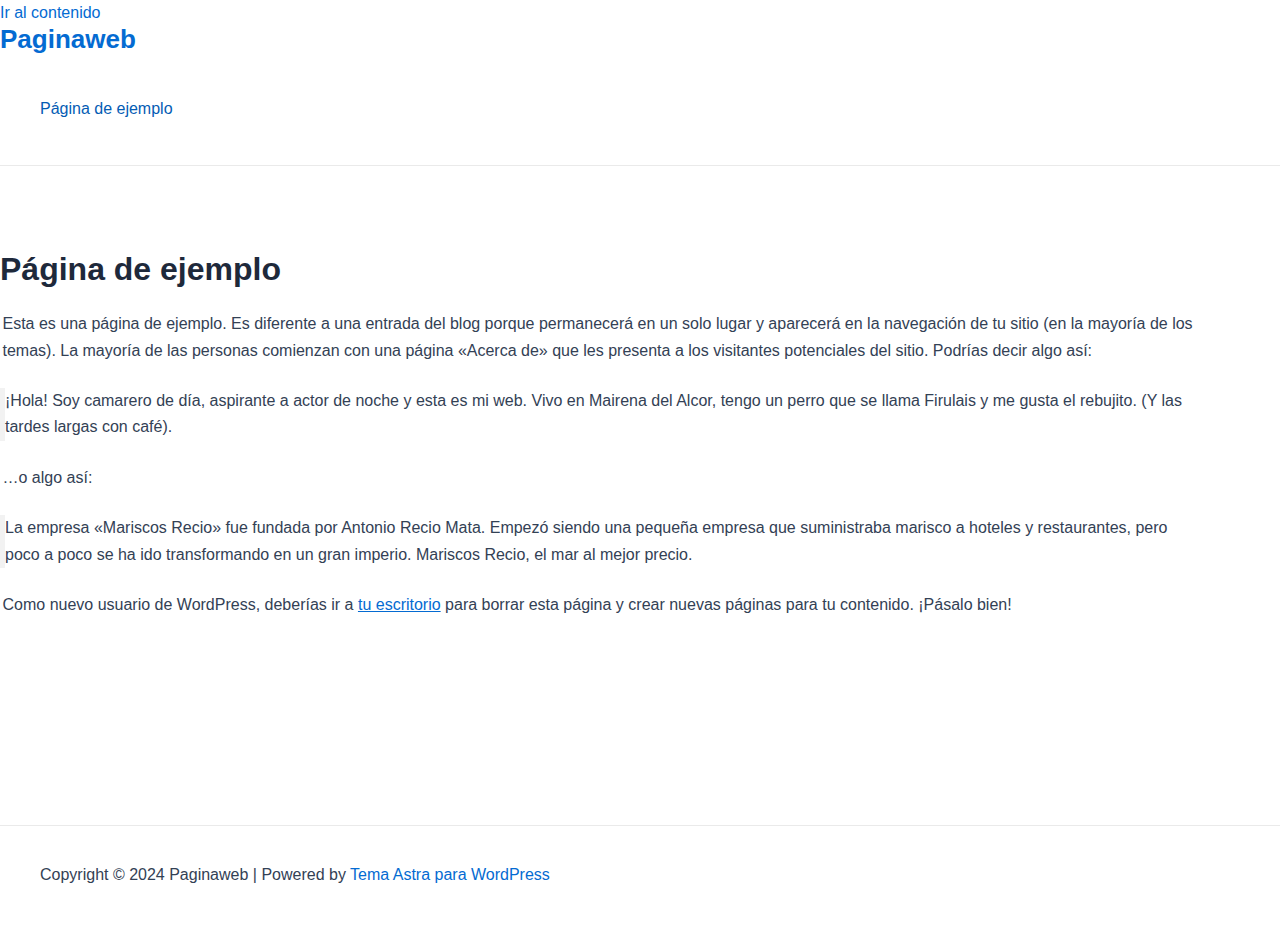
<file: pagina-ejemplo/index.html>
<!DOCTYPE html>
<html lang="es">
<head>
<meta charset="UTF-8">
<meta name="viewport" content="width=device-width, initial-scale=1">
	 <link rel="profile" href="https://gmpg.org/xfn/11"> 
	 <title>Página de ejemplo &#8211; Paginaweb</title>
<meta name="robots" content="max-image-preview:large">
<link rel="alternate" type="application/rss+xml" title="Paginaweb &raquo; Feed" href="https://https://paginaweb14.netlify.app/feed/">
<link rel="alternate" type="application/rss+xml" title="Paginaweb &raquo; Feed de los comentarios" href="https://https://paginaweb14.netlify.app/comments/feed/">
<link rel="alternate" type="application/rss+xml" title="Paginaweb &raquo; Comentario Página de ejemplo del feed" href="https://https://paginaweb14.netlify.app/pagina-ejemplo/feed/">
<script>
window._wpemojiSettings = {"baseUrl":"https:\/\/s.w.org\/images\/core\/emoji\/15.0.3\/72x72\/","ext":".png","svgUrl":"https:\/\/s.w.org\/images\/core\/emoji\/15.0.3\/svg\/","svgExt":".svg","source":{"concatemoji":"https:\/\/https:\/\/paginaweb14.netlify.app\/wp-includes\/js\/wp-emoji-release.min.js?ver=6.5.2"}};
/*! This file is auto-generated */
!function(i,n){var o,s,e;function c(e){try{var t={supportTests:e,timestamp:(new Date).valueOf()};sessionStorage.setItem(o,JSON.stringify(t))}catch(e){}}function p(e,t,n){e.clearRect(0,0,e.canvas.width,e.canvas.height),e.fillText(t,0,0);var t=new Uint32Array(e.getImageData(0,0,e.canvas.width,e.canvas.height).data),r=(e.clearRect(0,0,e.canvas.width,e.canvas.height),e.fillText(n,0,0),new Uint32Array(e.getImageData(0,0,e.canvas.width,e.canvas.height).data));return t.every(function(e,t){return e===r[t]})}function u(e,t,n){switch(t){case"flag":return n(e,"🏳️‍⚧️","🏳️​⚧️")?!1:!n(e,"🇺🇳","🇺​🇳")&&!n(e,"🏴󠁧󠁢󠁥󠁮󠁧󠁿","🏴​󠁧​󠁢​󠁥​󠁮​󠁧​󠁿");case"emoji":return!n(e,"🐦‍⬛","🐦​⬛")}return!1}function f(e,t,n){var r="undefined"!=typeof WorkerGlobalScope&&self instanceof WorkerGlobalScope?new OffscreenCanvas(300,150):i.createElement("canvas"),a=r.getContext("2d",{willReadFrequently:!0}),o=(a.textBaseline="top",a.font="600 32px Arial",{});return e.forEach(function(e){o[e]=t(a,e,n)}),o}function t(e){var t=i.createElement("script");t.src=e,t.defer=!0,i.head.appendChild(t)}"undefined"!=typeof Promise&&(o="wpEmojiSettingsSupports",s=["flag","emoji"],n.supports={everything:!0,everythingExceptFlag:!0},e=new Promise(function(e){i.addEventListener("DOMContentLoaded",e,{once:!0})}),new Promise(function(t){var n=function(){try{var e=JSON.parse(sessionStorage.getItem(o));if("object"==typeof e&&"number"==typeof e.timestamp&&(new Date).valueOf()<e.timestamp+604800&&"object"==typeof e.supportTests)return e.supportTests}catch(e){}return null}();if(!n){if("undefined"!=typeof Worker&&"undefined"!=typeof OffscreenCanvas&&"undefined"!=typeof URL&&URL.createObjectURL&&"undefined"!=typeof Blob)try{var e="postMessage("+f.toString()+"("+[JSON.stringify(s),u.toString(),p.toString()].join(",")+"));",r=new Blob([e],{type:"text/javascript"}),a=new Worker(URL.createObjectURL(r),{name:"wpTestEmojiSupports"});return void(a.onmessage=function(e){c(n=e.data),a.terminate(),t(n)})}catch(e){}c(n=f(s,u,p))}t(n)}).then(function(e){for(var t in e)n.supports[t]=e[t],n.supports.everything=n.supports.everything&&n.supports[t],"flag"!==t&&(n.supports.everythingExceptFlag=n.supports.everythingExceptFlag&&n.supports[t]);n.supports.everythingExceptFlag=n.supports.everythingExceptFlag&&!n.supports.flag,n.DOMReady=!1,n.readyCallback=function(){n.DOMReady=!0}}).then(function(){return e}).then(function(){var e;n.supports.everything||(n.readyCallback(),(e=n.source||{}).concatemoji?t(e.concatemoji):e.wpemoji&&e.twemoji&&(t(e.twemoji),t(e.wpemoji)))}))}((window,document),window._wpemojiSettings);
</script>
<link rel="stylesheet" id="astra-theme-css-css" href="https://https://paginaweb14.netlify.app/wp-content/themes/astra/assets/css/minified/main.min.css?ver=4.6.13" media="all">
<style id="astra-theme-css-inline-css">:root{--ast-post-nav-space:0;--ast-container-default-xlg-padding:2.5em;--ast-container-default-lg-padding:2.5em;--ast-container-default-slg-padding:2em;--ast-container-default-md-padding:2.5em;--ast-container-default-sm-padding:2.5em;--ast-container-default-xs-padding:2.4em;--ast-container-default-xxs-padding:1.8em;--ast-code-block-background:#ECEFF3;--ast-comment-inputs-background:#F9FAFB;--ast-normal-container-width:1200px;--ast-narrow-container-width:750px;--ast-blog-title-font-weight:600;--ast-blog-meta-weight:600;}html{font-size:100%;}a{color:var(--ast-global-color-0);}a:hover,a:focus{color:var(--ast-global-color-1);}body,button,input,select,textarea,.ast-button,.ast-custom-button{font-family:-apple-system,BlinkMacSystemFont,Segoe UI,Roboto,Oxygen-Sans,Ubuntu,Cantarell,Helvetica Neue,sans-serif;font-weight:400;font-size:16px;font-size:1rem;line-height:var(--ast-body-line-height,1.65em);}blockquote{color:var(--ast-global-color-3);}h1,.entry-content h1,h2,.entry-content h2,h3,.entry-content h3,h4,.entry-content h4,h5,.entry-content h5,h6,.entry-content h6,.site-title,.site-title a{font-weight:600;}.site-title{font-size:26px;font-size:1.625rem;display:block;}.site-header .site-description{font-size:15px;font-size:0.9375rem;display:none;}.entry-title{font-size:20px;font-size:1.25rem;}.ast-blog-single-element.ast-taxonomy-container a{font-size:14px;font-size:0.875rem;}.ast-blog-meta-container{font-size:13px;font-size:0.8125rem;}.archive .ast-article-post .ast-article-inner,.blog .ast-article-post .ast-article-inner,.archive .ast-article-post .ast-article-inner:hover,.blog .ast-article-post .ast-article-inner:hover{border-top-left-radius:6px;border-top-right-radius:6px;border-bottom-right-radius:6px;border-bottom-left-radius:6px;overflow:hidden;}h1,.entry-content h1{font-size:36px;font-size:2.25rem;font-weight:600;line-height:1.4em;}h2,.entry-content h2{font-size:30px;font-size:1.875rem;font-weight:600;line-height:1.3em;}h3,.entry-content h3{font-size:24px;font-size:1.5rem;font-weight:600;line-height:1.3em;}h4,.entry-content h4{font-size:20px;font-size:1.25rem;line-height:1.2em;font-weight:600;}h5,.entry-content h5{font-size:16px;font-size:1rem;line-height:1.2em;font-weight:600;}h6,.entry-content h6{font-size:16px;font-size:1rem;line-height:1.25em;font-weight:600;}::selection{background-color:var(--ast-global-color-0);color:#ffffff;}body,h1,.entry-title a,.entry-content h1,h2,.entry-content h2,h3,.entry-content h3,h4,.entry-content h4,h5,.entry-content h5,h6,.entry-content h6{color:var(--ast-global-color-3);}.tagcloud a:hover,.tagcloud a:focus,.tagcloud a.current-item{color:#ffffff;border-color:var(--ast-global-color-0);background-color:var(--ast-global-color-0);}input:focus,input[type="text"]:focus,input[type="email"]:focus,input[type="url"]:focus,input[type="password"]:focus,input[type="reset"]:focus,input[type="search"]:focus,textarea:focus{border-color:var(--ast-global-color-0);}input[type="radio"]:checked,input[type=reset],input[type="checkbox"]:checked,input[type="checkbox"]:hover:checked,input[type="checkbox"]:focus:checked,input[type=range]::-webkit-slider-thumb{border-color:var(--ast-global-color-0);background-color:var(--ast-global-color-0);box-shadow:none;}.site-footer a:hover + .post-count,.site-footer a:focus + .post-count{background:var(--ast-global-color-0);border-color:var(--ast-global-color-0);}.single .nav-links .nav-previous,.single .nav-links .nav-next{color:var(--ast-global-color-0);}.entry-meta,.entry-meta *{line-height:1.45;color:var(--ast-global-color-0);font-weight:600;}.entry-meta a:not(.ast-button):hover,.entry-meta a:not(.ast-button):hover *,.entry-meta a:not(.ast-button):focus,.entry-meta a:not(.ast-button):focus *,.page-links > .page-link,.page-links .page-link:hover,.post-navigation a:hover{color:var(--ast-global-color-1);}#cat option,.secondary .calendar_wrap thead a,.secondary .calendar_wrap thead a:visited{color:var(--ast-global-color-0);}.secondary .calendar_wrap #today,.ast-progress-val span{background:var(--ast-global-color-0);}.secondary a:hover + .post-count,.secondary a:focus + .post-count{background:var(--ast-global-color-0);border-color:var(--ast-global-color-0);}.calendar_wrap #today > a{color:#ffffff;}.page-links .page-link,.single .post-navigation a{color:var(--ast-global-color-3);}.ast-search-menu-icon .search-form button.search-submit{padding:0 4px;}.ast-search-menu-icon form.search-form{padding-right:0;}.ast-search-menu-icon.slide-search input.search-field{width:0;}.ast-header-search .ast-search-menu-icon.ast-dropdown-active .search-form,.ast-header-search .ast-search-menu-icon.ast-dropdown-active .search-field:focus{transition:all 0.2s;}.search-form input.search-field:focus{outline:none;}.ast-search-menu-icon .search-form button.search-submit:focus,.ast-theme-transparent-header .ast-header-search .ast-dropdown-active .ast-icon,.ast-theme-transparent-header .ast-inline-search .search-field:focus .ast-icon{color:var(--ast-global-color-1);}.ast-header-search .slide-search .search-form{border:2px solid var(--ast-global-color-0);}.ast-header-search .slide-search .search-field{background-color:#fff;}.ast-archive-title{color:var(--ast-global-color-2);}.widget-title,.widget .wp-block-heading{font-size:22px;font-size:1.375rem;color:var(--ast-global-color-2);}.ast-single-post .entry-content a,.ast-comment-content a:not(.ast-comment-edit-reply-wrap a){text-decoration:underline;}.ast-single-post .elementor-button-wrapper .elementor-button,.ast-single-post .entry-content .uagb-tab a,.ast-single-post .entry-content .uagb-ifb-cta a,.ast-single-post .entry-content .uabb-module-content a,.ast-single-post .entry-content .uagb-post-grid a,.ast-single-post .entry-content .uagb-timeline a,.ast-single-post .entry-content .uagb-toc__wrap a,.ast-single-post .entry-content .uagb-taxomony-box a,.ast-single-post .entry-content .woocommerce a,.entry-content .wp-block-latest-posts > li > a,.ast-single-post .entry-content .wp-block-file__button,li.ast-post-filter-single,.ast-single-post .ast-comment-content .comment-reply-link,.ast-single-post .ast-comment-content .comment-edit-link{text-decoration:none;}.ast-search-menu-icon.slide-search a:focus-visible:focus-visible,.astra-search-icon:focus-visible,#close:focus-visible,a:focus-visible,.ast-menu-toggle:focus-visible,.site .skip-link:focus-visible,.wp-block-loginout input:focus-visible,.wp-block-search.wp-block-search__button-inside .wp-block-search__inside-wrapper,.ast-header-navigation-arrow:focus-visible,.woocommerce .wc-proceed-to-checkout > .checkout-button:focus-visible,.woocommerce .woocommerce-MyAccount-navigation ul li a:focus-visible,.ast-orders-table__row .ast-orders-table__cell:focus-visible,.woocommerce .woocommerce-order-details .order-again > .button:focus-visible,.woocommerce .woocommerce-message a.button.wc-forward:focus-visible,.woocommerce #minus_qty:focus-visible,.woocommerce #plus_qty:focus-visible,a#ast-apply-coupon:focus-visible,.woocommerce .woocommerce-info a:focus-visible,.woocommerce .astra-shop-summary-wrap a:focus-visible,.woocommerce a.wc-forward:focus-visible,#ast-apply-coupon:focus-visible,.woocommerce-js .woocommerce-mini-cart-item a.remove:focus-visible,#close:focus-visible,.button.search-submit:focus-visible,#search_submit:focus,.normal-search:focus-visible{outline-style:dotted;outline-color:inherit;outline-width:thin;}input:focus,input[type="text"]:focus,input[type="email"]:focus,input[type="url"]:focus,input[type="password"]:focus,input[type="reset"]:focus,input[type="search"]:focus,input[type="number"]:focus,textarea:focus,.wp-block-search__input:focus,[data-section="section-header-mobile-trigger"] .ast-button-wrap .ast-mobile-menu-trigger-minimal:focus,.ast-mobile-popup-drawer.active .menu-toggle-close:focus,.woocommerce-ordering select.orderby:focus,#ast-scroll-top:focus,#coupon_code:focus,.woocommerce-page #comment:focus,.woocommerce #reviews #respond input#submit:focus,.woocommerce a.add_to_cart_button:focus,.woocommerce .button.single_add_to_cart_button:focus,.woocommerce .woocommerce-cart-form button:focus,.woocommerce .woocommerce-cart-form__cart-item .quantity .qty:focus,.woocommerce .woocommerce-billing-fields .woocommerce-billing-fields__field-wrapper .woocommerce-input-wrapper > .input-text:focus,.woocommerce #order_comments:focus,.woocommerce #place_order:focus,.woocommerce .woocommerce-address-fields .woocommerce-address-fields__field-wrapper .woocommerce-input-wrapper > .input-text:focus,.woocommerce .woocommerce-MyAccount-content form button:focus,.woocommerce .woocommerce-MyAccount-content .woocommerce-EditAccountForm .woocommerce-form-row .woocommerce-Input.input-text:focus,.woocommerce .ast-woocommerce-container .woocommerce-pagination ul.page-numbers li a:focus,body #content .woocommerce form .form-row .select2-container--default .select2-selection--single:focus,#ast-coupon-code:focus,.woocommerce.woocommerce-js .quantity input[type=number]:focus,.woocommerce-js .woocommerce-mini-cart-item .quantity input[type=number]:focus,.woocommerce p#ast-coupon-trigger:focus{border-style:dotted;border-color:inherit;border-width:thin;}input{outline:none;}.ast-logo-title-inline .site-logo-img{padding-right:1em;}body .ast-oembed-container *{position:absolute;top:0;width:100%;height:100%;left:0;}body .wp-block-embed-pocket-casts .ast-oembed-container *{position:unset;}.ast-single-post-featured-section + article {margin-top: 2em;}.site-content .ast-single-post-featured-section img {width: 100%;overflow: hidden;object-fit: cover;}.ast-separate-container .site-content .ast-single-post-featured-section + article {margin-top: -80px;z-index: 9;position: relative;border-radius: 4px;}@media (min-width: 922px) {.ast-no-sidebar .site-content .ast-article-image-container--wide {margin-left: -120px;margin-right: -120px;max-width: unset;width: unset;}.ast-left-sidebar .site-content .ast-article-image-container--wide,.ast-right-sidebar .site-content .ast-article-image-container--wide {margin-left: -10px;margin-right: -10px;}.site-content .ast-article-image-container--full {margin-left: calc( -50vw + 50%);margin-right: calc( -50vw + 50%);max-width: 100vw;width: 100vw;}.ast-left-sidebar .site-content .ast-article-image-container--full,.ast-right-sidebar .site-content .ast-article-image-container--full {margin-left: -10px;margin-right: -10px;max-width: inherit;width: auto;}}.site > .ast-single-related-posts-container {margin-top: 0;}@media (min-width: 922px) {.ast-desktop .ast-container--narrow {max-width: var(--ast-narrow-container-width);margin: 0 auto;}}input[type="text"],input[type="number"],input[type="email"],input[type="url"],input[type="password"],input[type="search"],input[type=reset],input[type=tel],input[type=date],select,textarea{font-size:16px;font-style:normal;font-weight:400;line-height:24px;width:100%;padding:12px 16px;border-radius:4px;box-shadow:0px 1px 2px 0px rgba(0,0,0,0.05);color:var(--ast-form-input-text,#475569);}input[type="text"],input[type="number"],input[type="email"],input[type="url"],input[type="password"],input[type="search"],input[type=reset],input[type=tel],input[type=date],select{height:40px;}input[type="date"]{border-width:1px;border-style:solid;border-color:var(--ast-border-color);}input[type="text"]:focus,input[type="number"]:focus,input[type="email"]:focus,input[type="url"]:focus,input[type="password"]:focus,input[type="search"]:focus,input[type=reset]:focus,input[type="tel"]:focus,input[type="date"]:focus,select:focus,textarea:focus{border-color:#046BD2;box-shadow:none;outline:none;color:var(--ast-form-input-focus-text,#475569);}label,legend{color:#111827;font-size:14px;font-style:normal;font-weight:500;line-height:20px;}select{padding:6px 10px;}fieldset{padding:30px;border-radius:4px;}button,.ast-button,.button,input[type="button"],input[type="reset"],input[type="submit"]{border-radius:4px;box-shadow:0px 1px 2px 0px rgba(0,0,0,0.05);}:root{--ast-comment-inputs-background:#FFF;}::placeholder{color:var(--ast-form-field-color,#9CA3AF);}::-ms-input-placeholder{color:var(--ast-form-field-color,#9CA3AF);}@media (max-width:921.9px){#ast-desktop-header{display:none;}}@media (min-width:922px){#ast-mobile-header{display:none;}}.wp-block-buttons.aligncenter{justify-content:center;}@media (max-width:921px){.ast-theme-transparent-header #primary,.ast-theme-transparent-header #secondary{padding:0;}}@media (max-width:921px){.ast-plain-container.ast-no-sidebar #primary{padding:0;}}.ast-plain-container.ast-no-sidebar #primary{margin-top:0;margin-bottom:0;}@media (min-width:1200px){.ast-plain-container.ast-no-sidebar #primary{margin-top:60px;margin-bottom:60px;}}.wp-block-button.is-style-outline .wp-block-button__link{border-color:var(--ast-global-color-0);}div.wp-block-button.is-style-outline > .wp-block-button__link:not(.has-text-color),div.wp-block-button.wp-block-button__link.is-style-outline:not(.has-text-color){color:var(--ast-global-color-0);}.wp-block-button.is-style-outline .wp-block-button__link:hover,.wp-block-buttons .wp-block-button.is-style-outline .wp-block-button__link:focus,.wp-block-buttons .wp-block-button.is-style-outline > .wp-block-button__link:not(.has-text-color):hover,.wp-block-buttons .wp-block-button.wp-block-button__link.is-style-outline:not(.has-text-color):hover{color:#ffffff;background-color:var(--ast-global-color-1);border-color:var(--ast-global-color-1);}.post-page-numbers.current .page-link,.ast-pagination .page-numbers.current{color:#ffffff;border-color:var(--ast-global-color-0);background-color:var(--ast-global-color-0);}.wp-block-buttons .wp-block-button.is-style-outline .wp-block-button__link.wp-element-button,.ast-outline-button,.wp-block-uagb-buttons-child .uagb-buttons-repeater.ast-outline-button{border-color:var(--ast-global-color-0);font-family:inherit;font-weight:500;font-size:16px;font-size:1rem;line-height:1em;padding-top:13px;padding-right:30px;padding-bottom:13px;padding-left:30px;}.wp-block-buttons .wp-block-button.is-style-outline > .wp-block-button__link:not(.has-text-color),.wp-block-buttons .wp-block-button.wp-block-button__link.is-style-outline:not(.has-text-color),.ast-outline-button{color:var(--ast-global-color-0);}.wp-block-button.is-style-outline .wp-block-button__link:hover,.wp-block-buttons .wp-block-button.is-style-outline .wp-block-button__link:focus,.wp-block-buttons .wp-block-button.is-style-outline > .wp-block-button__link:not(.has-text-color):hover,.wp-block-buttons .wp-block-button.wp-block-button__link.is-style-outline:not(.has-text-color):hover,.ast-outline-button:hover,.ast-outline-button:focus,.wp-block-uagb-buttons-child .uagb-buttons-repeater.ast-outline-button:hover,.wp-block-uagb-buttons-child .uagb-buttons-repeater.ast-outline-button:focus{color:#ffffff;background-color:var(--ast-global-color-1);border-color:var(--ast-global-color-1);}.ast-single-post .entry-content a.ast-outline-button,.ast-single-post .entry-content .is-style-outline>.wp-block-button__link{text-decoration:none;}.uagb-buttons-repeater.ast-outline-button{border-radius:9999px;}@media (max-width:921px){.wp-block-buttons .wp-block-button.is-style-outline .wp-block-button__link.wp-element-button,.ast-outline-button,.wp-block-uagb-buttons-child .uagb-buttons-repeater.ast-outline-button{padding-top:12px;padding-right:28px;padding-bottom:12px;padding-left:28px;}}@media (max-width:544px){.wp-block-buttons .wp-block-button.is-style-outline .wp-block-button__link.wp-element-button,.ast-outline-button,.wp-block-uagb-buttons-child .uagb-buttons-repeater.ast-outline-button{padding-top:10px;padding-right:24px;padding-bottom:10px;padding-left:24px;}}.entry-content[ast-blocks-layout] > figure{margin-bottom:1em;}h1.widget-title{font-weight:600;}h2.widget-title{font-weight:600;}h3.widget-title{font-weight:600;}#page{display:flex;flex-direction:column;min-height:100vh;}.ast-404-layout-1 h1.page-title{color:var(--ast-global-color-2);}.single .post-navigation a{line-height:1em;height:inherit;}.error-404 .page-sub-title{font-size:1.5rem;font-weight:inherit;}.search .site-content .content-area .search-form{margin-bottom:0;}#page .site-content{flex-grow:1;}.widget{margin-bottom:1.25em;}#secondary li{line-height:1.5em;}#secondary .wp-block-group h2{margin-bottom:0.7em;}#secondary h2{font-size:1.7rem;}.ast-separate-container .ast-article-post,.ast-separate-container .ast-article-single,.ast-separate-container .comment-respond{padding:3em;}.ast-separate-container .ast-article-single .ast-article-single{padding:0;}.ast-article-single .wp-block-post-template-is-layout-grid{padding-left:0;}.ast-separate-container .comments-title,.ast-narrow-container .comments-title{padding:1.5em 2em;}.ast-page-builder-template .comment-form-textarea,.ast-comment-formwrap .ast-grid-common-col{padding:0;}.ast-comment-formwrap{padding:0;display:inline-flex;column-gap:20px;width:100%;margin-left:0;margin-right:0;}.comments-area textarea#comment:focus,.comments-area textarea#comment:active,.comments-area .ast-comment-formwrap input[type="text"]:focus,.comments-area .ast-comment-formwrap input[type="text"]:active {box-shadow:none;outline:none;}.archive.ast-page-builder-template .entry-header{margin-top:2em;}.ast-page-builder-template .ast-comment-formwrap{width:100%;}.entry-title{margin-bottom:0.6em;}.ast-archive-description p{font-size:inherit;font-weight:inherit;line-height:inherit;}.ast-separate-container .ast-comment-list li.depth-1,.hentry{margin-bottom:1.5em;}.site-content section.ast-archive-description{margin-bottom:2em;}@media (min-width:921px){.ast-left-sidebar.ast-page-builder-template #secondary,.archive.ast-right-sidebar.ast-page-builder-template .site-main{padding-left:20px;padding-right:20px;}}@media (max-width:544px){.ast-comment-formwrap.ast-row{column-gap:10px;display:inline-block;}#ast-commentform .ast-grid-common-col{position:relative;width:100%;}}@media (min-width:1201px){.ast-separate-container .ast-article-post,.ast-separate-container .ast-article-single,.ast-separate-container .ast-author-box,.ast-separate-container .ast-404-layout-1,.ast-separate-container .no-results{padding:3em;}}@media (max-width:921px){.ast-separate-container #primary,.ast-separate-container #secondary{padding:1.5em 0;}#primary,#secondary{padding:1.5em 0;margin:0;}.ast-left-sidebar #content > .ast-container{display:flex;flex-direction:column-reverse;width:100%;}}@media (min-width:922px){.ast-separate-container.ast-right-sidebar #primary,.ast-separate-container.ast-left-sidebar #primary{border:0;}.search-no-results.ast-separate-container #primary{margin-bottom:4em;}}.wp-block-button .wp-block-button__link{color:#ffffff;}.wp-block-button .wp-block-button__link:hover,.wp-block-button .wp-block-button__link:focus{color:#ffffff;background-color:var(--ast-global-color-1);border-color:var(--ast-global-color-1);}.elementor-widget-heading h1.elementor-heading-title{line-height:1.4em;}.elementor-widget-heading h2.elementor-heading-title{line-height:1.3em;}.elementor-widget-heading h3.elementor-heading-title{line-height:1.3em;}.elementor-widget-heading h4.elementor-heading-title{line-height:1.2em;}.elementor-widget-heading h5.elementor-heading-title{line-height:1.2em;}.elementor-widget-heading h6.elementor-heading-title{line-height:1.25em;}.wp-block-button .wp-block-button__link,.wp-block-search .wp-block-search__button,body .wp-block-file .wp-block-file__button{border-color:var(--ast-global-color-0);background-color:var(--ast-global-color-0);color:#ffffff;font-family:inherit;font-weight:500;line-height:1em;font-size:16px;font-size:1rem;padding-top:15px;padding-right:30px;padding-bottom:15px;padding-left:30px;}.ast-single-post .entry-content .wp-block-button .wp-block-button__link,.ast-single-post .entry-content .wp-block-search .wp-block-search__button,body .entry-content .wp-block-file .wp-block-file__button{text-decoration:none;}@media (max-width:921px){.wp-block-button .wp-block-button__link,.wp-block-search .wp-block-search__button,body .wp-block-file .wp-block-file__button{padding-top:14px;padding-right:28px;padding-bottom:14px;padding-left:28px;}}@media (max-width:544px){.wp-block-button .wp-block-button__link,.wp-block-search .wp-block-search__button,body .wp-block-file .wp-block-file__button{padding-top:12px;padding-right:24px;padding-bottom:12px;padding-left:24px;}}.menu-toggle,button,.ast-button,.ast-custom-button,.button,input#submit,input[type="button"],input[type="submit"],input[type="reset"],#comments .submit,.search .search-submit,form[CLASS*="wp-block-search__"].wp-block-search .wp-block-search__inside-wrapper .wp-block-search__button,body .wp-block-file .wp-block-file__button,.search .search-submit,.woocommerce-js a.button,.woocommerce button.button,.woocommerce .woocommerce-message a.button,.woocommerce #respond input#submit.alt,.woocommerce input.button.alt,.woocommerce input.button,.woocommerce input.button:disabled,.woocommerce input.button:disabled[disabled],.woocommerce input.button:disabled:hover,.woocommerce input.button:disabled[disabled]:hover,.woocommerce #respond input#submit,.woocommerce button.button.alt.disabled,.wc-block-grid__products .wc-block-grid__product .wp-block-button__link,.wc-block-grid__product-onsale,[CLASS*="wc-block"] button,.woocommerce-js .astra-cart-drawer .astra-cart-drawer-content .woocommerce-mini-cart__buttons .button:not(.checkout):not(.ast-continue-shopping),.woocommerce-js .astra-cart-drawer .astra-cart-drawer-content .woocommerce-mini-cart__buttons a.checkout,.woocommerce button.button.alt.disabled.wc-variation-selection-needed,[CLASS*="wc-block"] .wc-block-components-button{border-style:solid;border-top-width:0;border-right-width:0;border-left-width:0;border-bottom-width:0;color:#ffffff;border-color:var(--ast-global-color-0);background-color:var(--ast-global-color-0);padding-top:15px;padding-right:30px;padding-bottom:15px;padding-left:30px;font-family:inherit;font-weight:500;font-size:16px;font-size:1rem;line-height:1em;}button:focus,.menu-toggle:hover,button:hover,.ast-button:hover,.ast-custom-button:hover .button:hover,.ast-custom-button:hover ,input[type=reset]:hover,input[type=reset]:focus,input#submit:hover,input#submit:focus,input[type="button"]:hover,input[type="button"]:focus,input[type="submit"]:hover,input[type="submit"]:focus,form[CLASS*="wp-block-search__"].wp-block-search .wp-block-search__inside-wrapper .wp-block-search__button:hover,form[CLASS*="wp-block-search__"].wp-block-search .wp-block-search__inside-wrapper .wp-block-search__button:focus,body .wp-block-file .wp-block-file__button:hover,body .wp-block-file .wp-block-file__button:focus,.woocommerce-js a.button:hover,.woocommerce button.button:hover,.woocommerce .woocommerce-message a.button:hover,.woocommerce #respond input#submit:hover,.woocommerce #respond input#submit.alt:hover,.woocommerce input.button.alt:hover,.woocommerce input.button:hover,.woocommerce button.button.alt.disabled:hover,.wc-block-grid__products .wc-block-grid__product .wp-block-button__link:hover,[CLASS*="wc-block"] button:hover,.woocommerce-js .astra-cart-drawer .astra-cart-drawer-content .woocommerce-mini-cart__buttons .button:not(.checkout):not(.ast-continue-shopping):hover,.woocommerce-js .astra-cart-drawer .astra-cart-drawer-content .woocommerce-mini-cart__buttons a.checkout:hover,.woocommerce button.button.alt.disabled.wc-variation-selection-needed:hover,[CLASS*="wc-block"] .wc-block-components-button:hover,[CLASS*="wc-block"] .wc-block-components-button:focus{color:#ffffff;background-color:var(--ast-global-color-1);border-color:var(--ast-global-color-1);}form[CLASS*="wp-block-search__"].wp-block-search .wp-block-search__inside-wrapper .wp-block-search__button.has-icon{padding-top:calc(15px - 3px);padding-right:calc(30px - 3px);padding-bottom:calc(15px - 3px);padding-left:calc(30px - 3px);}@media (max-width:921px){.menu-toggle,button,.ast-button,.ast-custom-button,.button,input#submit,input[type="button"],input[type="submit"],input[type="reset"],#comments .submit,.search .search-submit,form[CLASS*="wp-block-search__"].wp-block-search .wp-block-search__inside-wrapper .wp-block-search__button,body .wp-block-file .wp-block-file__button,.search .search-submit,.woocommerce-js a.button,.woocommerce button.button,.woocommerce .woocommerce-message a.button,.woocommerce #respond input#submit.alt,.woocommerce input.button.alt,.woocommerce input.button,.woocommerce input.button:disabled,.woocommerce input.button:disabled[disabled],.woocommerce input.button:disabled:hover,.woocommerce input.button:disabled[disabled]:hover,.woocommerce #respond input#submit,.woocommerce button.button.alt.disabled,.wc-block-grid__products .wc-block-grid__product .wp-block-button__link,.wc-block-grid__product-onsale,[CLASS*="wc-block"] button,.woocommerce-js .astra-cart-drawer .astra-cart-drawer-content .woocommerce-mini-cart__buttons .button:not(.checkout):not(.ast-continue-shopping),.woocommerce-js .astra-cart-drawer .astra-cart-drawer-content .woocommerce-mini-cart__buttons a.checkout,.woocommerce button.button.alt.disabled.wc-variation-selection-needed,[CLASS*="wc-block"] .wc-block-components-button{padding-top:14px;padding-right:28px;padding-bottom:14px;padding-left:28px;}}@media (max-width:544px){.menu-toggle,button,.ast-button,.ast-custom-button,.button,input#submit,input[type="button"],input[type="submit"],input[type="reset"],#comments .submit,.search .search-submit,form[CLASS*="wp-block-search__"].wp-block-search .wp-block-search__inside-wrapper .wp-block-search__button,body .wp-block-file .wp-block-file__button,.search .search-submit,.woocommerce-js a.button,.woocommerce button.button,.woocommerce .woocommerce-message a.button,.woocommerce #respond input#submit.alt,.woocommerce input.button.alt,.woocommerce input.button,.woocommerce input.button:disabled,.woocommerce input.button:disabled[disabled],.woocommerce input.button:disabled:hover,.woocommerce input.button:disabled[disabled]:hover,.woocommerce #respond input#submit,.woocommerce button.button.alt.disabled,.wc-block-grid__products .wc-block-grid__product .wp-block-button__link,.wc-block-grid__product-onsale,[CLASS*="wc-block"] button,.woocommerce-js .astra-cart-drawer .astra-cart-drawer-content .woocommerce-mini-cart__buttons .button:not(.checkout):not(.ast-continue-shopping),.woocommerce-js .astra-cart-drawer .astra-cart-drawer-content .woocommerce-mini-cart__buttons a.checkout,.woocommerce button.button.alt.disabled.wc-variation-selection-needed,[CLASS*="wc-block"] .wc-block-components-button{padding-top:12px;padding-right:24px;padding-bottom:12px;padding-left:24px;}}@media (max-width:921px){.ast-mobile-header-stack .main-header-bar .ast-search-menu-icon{display:inline-block;}.ast-header-break-point.ast-header-custom-item-outside .ast-mobile-header-stack .main-header-bar .ast-search-icon{margin:0;}.ast-comment-avatar-wrap img{max-width:2.5em;}.ast-comment-meta{padding:0 1.8888em 1.3333em;}}@media (min-width:544px){.ast-container{max-width:100%;}}@media (max-width:544px){.ast-separate-container .ast-article-post,.ast-separate-container .ast-article-single,.ast-separate-container .comments-title,.ast-separate-container .ast-archive-description{padding:1.5em 1em;}.ast-separate-container #content .ast-container{padding-left:0.54em;padding-right:0.54em;}.ast-separate-container .ast-comment-list .bypostauthor{padding:.5em;}.ast-search-menu-icon.ast-dropdown-active .search-field{width:170px;}}.ast-separate-container{background-color:var(--ast-global-color-4);;}@media (max-width:921px){.site-title{display:block;}.site-header .site-description{display:none;}h1,.entry-content h1{font-size:30px;}h2,.entry-content h2{font-size:25px;}h3,.entry-content h3{font-size:20px;}}@media (max-width:544px){.site-title{display:block;}.site-header .site-description{display:none;}h1,.entry-content h1{font-size:30px;}h2,.entry-content h2{font-size:25px;}h3,.entry-content h3{font-size:20px;}}@media (max-width:921px){html{font-size:91.2%;}}@media (max-width:544px){html{font-size:91.2%;}}@media (min-width:922px){.ast-container{max-width:1240px;}}@media (min-width:922px){.site-content .ast-container{display:flex;}}@media (max-width:921px){.site-content .ast-container{flex-direction:column;}}.entry-content h1,.entry-content h2,.entry-content h3,.entry-content h4,.entry-content h5,.entry-content h6{clear:none;}@media (min-width:922px){.main-header-menu .sub-menu .menu-item.ast-left-align-sub-menu:hover > .sub-menu,.main-header-menu .sub-menu .menu-item.ast-left-align-sub-menu.focus > .sub-menu{margin-left:-0px;}}.entry-content li > p{margin-bottom:0;}.site .comments-area{padding-bottom:2em;margin-top:2em;}.wp-block-file {display: flex;align-items: center;flex-wrap: wrap;justify-content: space-between;}.wp-block-pullquote {border: none;}.wp-block-pullquote blockquote::before {content: "\201D";font-family: "Helvetica",sans-serif;display: flex;transform: rotate( 180deg );font-size: 6rem;font-style: normal;line-height: 1;font-weight: bold;align-items: center;justify-content: center;}.has-text-align-right > blockquote::before {justify-content: flex-start;}.has-text-align-left > blockquote::before {justify-content: flex-end;}figure.wp-block-pullquote.is-style-solid-color blockquote {max-width: 100%;text-align: inherit;}html body {--wp--custom--ast-default-block-top-padding: 3em;--wp--custom--ast-default-block-right-padding: 3em;--wp--custom--ast-default-block-bottom-padding: 3em;--wp--custom--ast-default-block-left-padding: 3em;--wp--custom--ast-container-width: 1200px;--wp--custom--ast-content-width-size: 1200px;--wp--custom--ast-wide-width-size: calc(1200px + var(--wp--custom--ast-default-block-left-padding) + var(--wp--custom--ast-default-block-right-padding));}.ast-narrow-container {--wp--custom--ast-content-width-size: 750px;--wp--custom--ast-wide-width-size: 750px;}@media(max-width: 921px) {html body {--wp--custom--ast-default-block-top-padding: 3em;--wp--custom--ast-default-block-right-padding: 2em;--wp--custom--ast-default-block-bottom-padding: 3em;--wp--custom--ast-default-block-left-padding: 2em;}}@media(max-width: 544px) {html body {--wp--custom--ast-default-block-top-padding: 3em;--wp--custom--ast-default-block-right-padding: 1.5em;--wp--custom--ast-default-block-bottom-padding: 3em;--wp--custom--ast-default-block-left-padding: 1.5em;}}.entry-content > .wp-block-group,.entry-content > .wp-block-cover,.entry-content > .wp-block-columns {padding-top: var(--wp--custom--ast-default-block-top-padding);padding-right: var(--wp--custom--ast-default-block-right-padding);padding-bottom: var(--wp--custom--ast-default-block-bottom-padding);padding-left: var(--wp--custom--ast-default-block-left-padding);}.ast-plain-container.ast-no-sidebar .entry-content > .alignfull,.ast-page-builder-template .ast-no-sidebar .entry-content > .alignfull {margin-left: calc( -50vw + 50%);margin-right: calc( -50vw + 50%);max-width: 100vw;width: 100vw;}.ast-plain-container.ast-no-sidebar .entry-content .alignfull .alignfull,.ast-page-builder-template.ast-no-sidebar .entry-content .alignfull .alignfull,.ast-plain-container.ast-no-sidebar .entry-content .alignfull .alignwide,.ast-page-builder-template.ast-no-sidebar .entry-content .alignfull .alignwide,.ast-plain-container.ast-no-sidebar .entry-content .alignwide .alignfull,.ast-page-builder-template.ast-no-sidebar .entry-content .alignwide .alignfull,.ast-plain-container.ast-no-sidebar .entry-content .alignwide .alignwide,.ast-page-builder-template.ast-no-sidebar .entry-content .alignwide .alignwide,.ast-plain-container.ast-no-sidebar .entry-content .wp-block-column .alignfull,.ast-page-builder-template.ast-no-sidebar .entry-content .wp-block-column .alignfull,.ast-plain-container.ast-no-sidebar .entry-content .wp-block-column .alignwide,.ast-page-builder-template.ast-no-sidebar .entry-content .wp-block-column .alignwide {margin-left: auto;margin-right: auto;width: 100%;}[ast-blocks-layout] .wp-block-separator:not(.is-style-dots) {height: 0;}[ast-blocks-layout] .wp-block-separator {margin: 20px auto;}[ast-blocks-layout] .wp-block-separator:not(.is-style-wide):not(.is-style-dots) {max-width: 100px;}[ast-blocks-layout] .wp-block-separator.has-background {padding: 0;}.entry-content[ast-blocks-layout] > * {max-width: var(--wp--custom--ast-content-width-size);margin-left: auto;margin-right: auto;}.entry-content[ast-blocks-layout] > .alignwide {max-width: var(--wp--custom--ast-wide-width-size);}.entry-content[ast-blocks-layout] .alignfull {max-width: none;}.entry-content .wp-block-columns {margin-bottom: 0;}blockquote {margin: 1.5em;border-color: rgba(0,0,0,0.05);}.wp-block-quote:not(.has-text-align-right):not(.has-text-align-center) {border-left: 5px solid rgba(0,0,0,0.05);}.has-text-align-right > blockquote,blockquote.has-text-align-right {border-right: 5px solid rgba(0,0,0,0.05);}.has-text-align-left > blockquote,blockquote.has-text-align-left {border-left: 5px solid rgba(0,0,0,0.05);}.wp-block-site-tagline,.wp-block-latest-posts .read-more {margin-top: 15px;}.wp-block-loginout p label {display: block;}.wp-block-loginout p:not(.login-remember):not(.login-submit) input {width: 100%;}.wp-block-loginout input:focus {border-color: transparent;}.wp-block-loginout input:focus {outline: thin dotted;}.entry-content .wp-block-media-text .wp-block-media-text__content {padding: 0 0 0 8%;}.entry-content .wp-block-media-text.has-media-on-the-right .wp-block-media-text__content {padding: 0 8% 0 0;}.entry-content .wp-block-media-text.has-background .wp-block-media-text__content {padding: 8%;}.entry-content .wp-block-cover:not([class*="background-color"]) .wp-block-cover__inner-container,.entry-content .wp-block-cover:not([class*="background-color"]) .wp-block-cover-image-text,.entry-content .wp-block-cover:not([class*="background-color"]) .wp-block-cover-text,.entry-content .wp-block-cover-image:not([class*="background-color"]) .wp-block-cover__inner-container,.entry-content .wp-block-cover-image:not([class*="background-color"]) .wp-block-cover-image-text,.entry-content .wp-block-cover-image:not([class*="background-color"]) .wp-block-cover-text {color: var(--ast-global-color-5);}.wp-block-loginout .login-remember input {width: 1.1rem;height: 1.1rem;margin: 0 5px 4px 0;vertical-align: middle;}.wp-block-latest-posts > li > *:first-child,.wp-block-latest-posts:not(.is-grid) > li:first-child {margin-top: 0;}.wp-block-search__inside-wrapper .wp-block-search__input {padding: 0 10px;color: var(--ast-global-color-3);background: var(--ast-global-color-5);border-color: var(--ast-border-color);}.wp-block-latest-posts .read-more {margin-bottom: 1.5em;}.wp-block-search__no-button .wp-block-search__inside-wrapper .wp-block-search__input {padding-top: 5px;padding-bottom: 5px;}.wp-block-latest-posts .wp-block-latest-posts__post-date,.wp-block-latest-posts .wp-block-latest-posts__post-author {font-size: 1rem;}.wp-block-latest-posts > li > *,.wp-block-latest-posts:not(.is-grid) > li {margin-top: 12px;margin-bottom: 12px;}.ast-page-builder-template .entry-content[ast-blocks-layout] > *,.ast-page-builder-template .entry-content[ast-blocks-layout] > .alignfull > * {max-width: none;}.ast-page-builder-template .entry-content[ast-blocks-layout] > .alignwide > * {max-width: var(--wp--custom--ast-wide-width-size);}.ast-page-builder-template .entry-content[ast-blocks-layout] > .inherit-container-width > *,.ast-page-builder-template .entry-content[ast-blocks-layout] > * > *,.entry-content[ast-blocks-layout] > .wp-block-cover .wp-block-cover__inner-container {max-width: var(--wp--custom--ast-content-width-size);margin-left: auto;margin-right: auto;}.entry-content[ast-blocks-layout] .wp-block-cover:not(.alignleft):not(.alignright) {width: auto;}@media(max-width: 1200px) {.ast-separate-container .entry-content > .alignfull,.ast-separate-container .entry-content[ast-blocks-layout] > .alignwide,.ast-plain-container .entry-content[ast-blocks-layout] > .alignwide,.ast-plain-container .entry-content .alignfull {margin-left: calc(-1 * min(var(--ast-container-default-xlg-padding),20px)) ;margin-right: calc(-1 * min(var(--ast-container-default-xlg-padding),20px));}}@media(min-width: 1201px) {.ast-separate-container .entry-content > .alignfull {margin-left: calc(-1 * var(--ast-container-default-xlg-padding) );margin-right: calc(-1 * var(--ast-container-default-xlg-padding) );}.ast-separate-container .entry-content[ast-blocks-layout] > .alignwide,.ast-plain-container .entry-content[ast-blocks-layout] > .alignwide {margin-left: calc(-1 * var(--wp--custom--ast-default-block-left-padding) );margin-right: calc(-1 * var(--wp--custom--ast-default-block-right-padding) );}}@media(min-width: 921px) {.ast-separate-container .entry-content .wp-block-group.alignwide:not(.inherit-container-width) > :where(:not(.alignleft):not(.alignright)),.ast-plain-container .entry-content .wp-block-group.alignwide:not(.inherit-container-width) > :where(:not(.alignleft):not(.alignright)) {max-width: calc( var(--wp--custom--ast-content-width-size) + 80px );}.ast-plain-container.ast-right-sidebar .entry-content[ast-blocks-layout] .alignfull,.ast-plain-container.ast-left-sidebar .entry-content[ast-blocks-layout] .alignfull {margin-left: -60px;margin-right: -60px;}}@media(min-width: 544px) {.entry-content > .alignleft {margin-right: 20px;}.entry-content > .alignright {margin-left: 20px;}}@media (max-width:544px){.wp-block-columns .wp-block-column:not(:last-child){margin-bottom:20px;}.wp-block-latest-posts{margin:0;}}@media( max-width: 600px ) {.entry-content .wp-block-media-text .wp-block-media-text__content,.entry-content .wp-block-media-text.has-media-on-the-right .wp-block-media-text__content {padding: 8% 0 0;}.entry-content .wp-block-media-text.has-background .wp-block-media-text__content {padding: 8%;}}.ast-page-builder-template .entry-header {padding-left: 0;}.ast-narrow-container .site-content .wp-block-uagb-image--align-full .wp-block-uagb-image__figure {max-width: 100%;margin-left: auto;margin-right: auto;}.entry-content ul,.entry-content ol {padding: revert;margin: revert;padding-left: 20px;}:root .has-ast-global-color-0-color{color:var(--ast-global-color-0);}:root .has-ast-global-color-0-background-color{background-color:var(--ast-global-color-0);}:root .wp-block-button .has-ast-global-color-0-color{color:var(--ast-global-color-0);}:root .wp-block-button .has-ast-global-color-0-background-color{background-color:var(--ast-global-color-0);}:root .has-ast-global-color-1-color{color:var(--ast-global-color-1);}:root .has-ast-global-color-1-background-color{background-color:var(--ast-global-color-1);}:root .wp-block-button .has-ast-global-color-1-color{color:var(--ast-global-color-1);}:root .wp-block-button .has-ast-global-color-1-background-color{background-color:var(--ast-global-color-1);}:root .has-ast-global-color-2-color{color:var(--ast-global-color-2);}:root .has-ast-global-color-2-background-color{background-color:var(--ast-global-color-2);}:root .wp-block-button .has-ast-global-color-2-color{color:var(--ast-global-color-2);}:root .wp-block-button .has-ast-global-color-2-background-color{background-color:var(--ast-global-color-2);}:root .has-ast-global-color-3-color{color:var(--ast-global-color-3);}:root .has-ast-global-color-3-background-color{background-color:var(--ast-global-color-3);}:root .wp-block-button .has-ast-global-color-3-color{color:var(--ast-global-color-3);}:root .wp-block-button .has-ast-global-color-3-background-color{background-color:var(--ast-global-color-3);}:root .has-ast-global-color-4-color{color:var(--ast-global-color-4);}:root .has-ast-global-color-4-background-color{background-color:var(--ast-global-color-4);}:root .wp-block-button .has-ast-global-color-4-color{color:var(--ast-global-color-4);}:root .wp-block-button .has-ast-global-color-4-background-color{background-color:var(--ast-global-color-4);}:root .has-ast-global-color-5-color{color:var(--ast-global-color-5);}:root .has-ast-global-color-5-background-color{background-color:var(--ast-global-color-5);}:root .wp-block-button .has-ast-global-color-5-color{color:var(--ast-global-color-5);}:root .wp-block-button .has-ast-global-color-5-background-color{background-color:var(--ast-global-color-5);}:root .has-ast-global-color-6-color{color:var(--ast-global-color-6);}:root .has-ast-global-color-6-background-color{background-color:var(--ast-global-color-6);}:root .wp-block-button .has-ast-global-color-6-color{color:var(--ast-global-color-6);}:root .wp-block-button .has-ast-global-color-6-background-color{background-color:var(--ast-global-color-6);}:root .has-ast-global-color-7-color{color:var(--ast-global-color-7);}:root .has-ast-global-color-7-background-color{background-color:var(--ast-global-color-7);}:root .wp-block-button .has-ast-global-color-7-color{color:var(--ast-global-color-7);}:root .wp-block-button .has-ast-global-color-7-background-color{background-color:var(--ast-global-color-7);}:root .has-ast-global-color-8-color{color:var(--ast-global-color-8);}:root .has-ast-global-color-8-background-color{background-color:var(--ast-global-color-8);}:root .wp-block-button .has-ast-global-color-8-color{color:var(--ast-global-color-8);}:root .wp-block-button .has-ast-global-color-8-background-color{background-color:var(--ast-global-color-8);}:root{--ast-global-color-0:#046bd2;--ast-global-color-1:#045cb4;--ast-global-color-2:#1e293b;--ast-global-color-3:#334155;--ast-global-color-4:#F0F5FA;--ast-global-color-5:#FFFFFF;--ast-global-color-6:#D1D5DB;--ast-global-color-7:#111111;--ast-global-color-8:#111111;}:root {--ast-border-color : var(--ast-global-color-6);}.ast-single-entry-banner {-js-display: flex;display: flex;flex-direction: column;justify-content: center;text-align: center;position: relative;background: #eeeeee;}.ast-single-entry-banner[data-banner-layout="layout-1"] {max-width: 1200px;background: inherit;padding: 20px 0;}.ast-single-entry-banner[data-banner-width-type="custom"] {margin: 0 auto;width: 100%;}.ast-single-entry-banner + .site-content .entry-header {margin-bottom: 0;}.site .ast-author-avatar {--ast-author-avatar-size: ;}a.ast-underline-text {text-decoration: underline;}.ast-container > .ast-terms-link {position: relative;display: block;}a.ast-button.ast-badge-tax {padding: 4px 8px;border-radius: 3px;font-size: inherit;}header.entry-header .entry-title{font-weight:600;font-size:32px;font-size:2rem;}header.entry-header > *:not(:last-child){margin-bottom:10px;}header.entry-header .post-thumb-img-content{text-align:center;}header.entry-header .post-thumb img,.ast-single-post-featured-section.post-thumb img{aspect-ratio:16/9;width:100%;height:100%;}.ast-archive-entry-banner {-js-display: flex;display: flex;flex-direction: column;justify-content: center;text-align: center;position: relative;background: #eeeeee;}.ast-archive-entry-banner[data-banner-width-type="custom"] {margin: 0 auto;width: 100%;}.ast-archive-entry-banner[data-banner-layout="layout-1"] {background: inherit;padding: 20px 0;text-align: left;}body.archive .ast-archive-description{max-width:1200px;width:100%;text-align:left;padding-top:3em;padding-right:3em;padding-bottom:3em;padding-left:3em;}body.archive .ast-archive-description .ast-archive-title,body.archive .ast-archive-description .ast-archive-title *{font-weight:600;font-size:32px;font-size:2rem;}body.archive .ast-archive-description > *:not(:last-child){margin-bottom:10px;}@media (max-width:921px){body.archive .ast-archive-description{text-align:left;}}@media (max-width:544px){body.archive .ast-archive-description{text-align:left;}}.ast-breadcrumbs .trail-browse,.ast-breadcrumbs .trail-items,.ast-breadcrumbs .trail-items li{display:inline-block;margin:0;padding:0;border:none;background:inherit;text-indent:0;text-decoration:none;}.ast-breadcrumbs .trail-browse{font-size:inherit;font-style:inherit;font-weight:inherit;color:inherit;}.ast-breadcrumbs .trail-items{list-style:none;}.trail-items li::after{padding:0 0.3em;content:"\00bb";}.trail-items li:last-of-type::after{display:none;}h1,.entry-content h1,h2,.entry-content h2,h3,.entry-content h3,h4,.entry-content h4,h5,.entry-content h5,h6,.entry-content h6{color:var(--ast-global-color-2);}.entry-title a{color:var(--ast-global-color-2);}@media (max-width:921px){.ast-builder-grid-row-container.ast-builder-grid-row-tablet-3-firstrow .ast-builder-grid-row > *:first-child,.ast-builder-grid-row-container.ast-builder-grid-row-tablet-3-lastrow .ast-builder-grid-row > *:last-child{grid-column:1 / -1;}}@media (max-width:544px){.ast-builder-grid-row-container.ast-builder-grid-row-mobile-3-firstrow .ast-builder-grid-row > *:first-child,.ast-builder-grid-row-container.ast-builder-grid-row-mobile-3-lastrow .ast-builder-grid-row > *:last-child{grid-column:1 / -1;}}.ast-builder-layout-element[data-section="title_tagline"]{display:flex;}@media (max-width:921px){.ast-header-break-point .ast-builder-layout-element[data-section="title_tagline"]{display:flex;}}@media (max-width:544px){.ast-header-break-point .ast-builder-layout-element[data-section="title_tagline"]{display:flex;}}.ast-builder-menu-1{font-family:inherit;font-weight:inherit;}.ast-builder-menu-1 .menu-item > .menu-link{color:var(--ast-global-color-3);}.ast-builder-menu-1 .menu-item > .ast-menu-toggle{color:var(--ast-global-color-3);}.ast-builder-menu-1 .menu-item:hover > .menu-link,.ast-builder-menu-1 .inline-on-mobile .menu-item:hover > .ast-menu-toggle{color:var(--ast-global-color-1);}.ast-builder-menu-1 .menu-item:hover > .ast-menu-toggle{color:var(--ast-global-color-1);}.ast-builder-menu-1 .menu-item.current-menu-item > .menu-link,.ast-builder-menu-1 .inline-on-mobile .menu-item.current-menu-item > .ast-menu-toggle,.ast-builder-menu-1 .current-menu-ancestor > .menu-link{color:var(--ast-global-color-1);}.ast-builder-menu-1 .menu-item.current-menu-item > .ast-menu-toggle{color:var(--ast-global-color-1);}.ast-builder-menu-1 .sub-menu,.ast-builder-menu-1 .inline-on-mobile .sub-menu{border-top-width:2px;border-bottom-width:0px;border-right-width:0px;border-left-width:0px;border-color:var(--ast-global-color-0);border-style:solid;}.ast-builder-menu-1 .main-header-menu > .menu-item > .sub-menu,.ast-builder-menu-1 .main-header-menu > .menu-item > .astra-full-megamenu-wrapper{margin-top:0px;}.ast-desktop .ast-builder-menu-1 .main-header-menu > .menu-item > .sub-menu:before,.ast-desktop .ast-builder-menu-1 .main-header-menu > .menu-item > .astra-full-megamenu-wrapper:before{height:calc( 0px + 5px );}.ast-desktop .ast-builder-menu-1 .menu-item .sub-menu .menu-link{border-style:none;}@media (max-width:921px){.ast-header-break-point .ast-builder-menu-1 .menu-item.menu-item-has-children > .ast-menu-toggle{top:0;}.ast-builder-menu-1 .inline-on-mobile .menu-item.menu-item-has-children > .ast-menu-toggle{right:-15px;}.ast-builder-menu-1 .menu-item-has-children > .menu-link:after{content:unset;}.ast-builder-menu-1 .main-header-menu > .menu-item > .sub-menu,.ast-builder-menu-1 .main-header-menu > .menu-item > .astra-full-megamenu-wrapper{margin-top:0;}}@media (max-width:544px){.ast-header-break-point .ast-builder-menu-1 .menu-item.menu-item-has-children > .ast-menu-toggle{top:0;}.ast-builder-menu-1 .main-header-menu > .menu-item > .sub-menu,.ast-builder-menu-1 .main-header-menu > .menu-item > .astra-full-megamenu-wrapper{margin-top:0;}}.ast-builder-menu-1{display:flex;}@media (max-width:921px){.ast-header-break-point .ast-builder-menu-1{display:flex;}}@media (max-width:544px){.ast-header-break-point .ast-builder-menu-1{display:flex;}}.site-below-footer-wrap{padding-top:20px;padding-bottom:20px;}.site-below-footer-wrap[data-section="section-below-footer-builder"]{background-color:var(--ast-global-color-5);;min-height:60px;border-style:solid;border-width:0px;border-top-width:1px;border-top-color:#eaeaea;}.site-below-footer-wrap[data-section="section-below-footer-builder"] .ast-builder-grid-row{max-width:1200px;min-height:60px;margin-left:auto;margin-right:auto;}.site-below-footer-wrap[data-section="section-below-footer-builder"] .ast-builder-grid-row,.site-below-footer-wrap[data-section="section-below-footer-builder"] .site-footer-section{align-items:center;}.site-below-footer-wrap[data-section="section-below-footer-builder"].ast-footer-row-inline .site-footer-section{display:flex;margin-bottom:0;}.ast-builder-grid-row-full .ast-builder-grid-row{grid-template-columns:1fr;}@media (max-width:921px){.site-below-footer-wrap[data-section="section-below-footer-builder"].ast-footer-row-tablet-inline .site-footer-section{display:flex;margin-bottom:0;}.site-below-footer-wrap[data-section="section-below-footer-builder"].ast-footer-row-tablet-stack .site-footer-section{display:block;margin-bottom:10px;}.ast-builder-grid-row-container.ast-builder-grid-row-tablet-full .ast-builder-grid-row{grid-template-columns:1fr;}}@media (max-width:544px){.site-below-footer-wrap[data-section="section-below-footer-builder"].ast-footer-row-mobile-inline .site-footer-section{display:flex;margin-bottom:0;}.site-below-footer-wrap[data-section="section-below-footer-builder"].ast-footer-row-mobile-stack .site-footer-section{display:block;margin-bottom:10px;}.ast-builder-grid-row-container.ast-builder-grid-row-mobile-full .ast-builder-grid-row{grid-template-columns:1fr;}}.site-below-footer-wrap[data-section="section-below-footer-builder"]{display:grid;}@media (max-width:921px){.ast-header-break-point .site-below-footer-wrap[data-section="section-below-footer-builder"]{display:grid;}}@media (max-width:544px){.ast-header-break-point .site-below-footer-wrap[data-section="section-below-footer-builder"]{display:grid;}}.ast-footer-copyright{text-align:center;}.ast-footer-copyright {color:var(--ast-global-color-3);}@media (max-width:921px){.ast-footer-copyright{text-align:center;}}@media (max-width:544px){.ast-footer-copyright{text-align:center;}}.ast-footer-copyright {font-size:16px;font-size:1rem;}.ast-footer-copyright.ast-builder-layout-element{display:flex;}@media (max-width:921px){.ast-header-break-point .ast-footer-copyright.ast-builder-layout-element{display:flex;}}@media (max-width:544px){.ast-header-break-point .ast-footer-copyright.ast-builder-layout-element{display:flex;}}.footer-widget-area.widget-area.site-footer-focus-item{width:auto;}.elementor-posts-container [CLASS*="ast-width-"]{width:100%;}.elementor-template-full-width .ast-container{display:block;}.elementor-screen-only,.screen-reader-text,.screen-reader-text span,.ui-helper-hidden-accessible{top:0 !important;}@media (max-width:544px){.elementor-element .elementor-wc-products .woocommerce[class*="columns-"] ul.products li.product{width:auto;margin:0;}.elementor-element .woocommerce .woocommerce-result-count{float:none;}}.ast-header-break-point .main-header-bar{border-bottom-width:1px;}@media (min-width:922px){.main-header-bar{border-bottom-width:1px;}}.main-header-menu .menu-item, #astra-footer-menu .menu-item, .main-header-bar .ast-masthead-custom-menu-items{-js-display:flex;display:flex;-webkit-box-pack:center;-webkit-justify-content:center;-moz-box-pack:center;-ms-flex-pack:center;justify-content:center;-webkit-box-orient:vertical;-webkit-box-direction:normal;-webkit-flex-direction:column;-moz-box-orient:vertical;-moz-box-direction:normal;-ms-flex-direction:column;flex-direction:column;}.main-header-menu > .menu-item > .menu-link, #astra-footer-menu > .menu-item > .menu-link{height:100%;-webkit-box-align:center;-webkit-align-items:center;-moz-box-align:center;-ms-flex-align:center;align-items:center;-js-display:flex;display:flex;}.ast-header-break-point .main-navigation ul .menu-item .menu-link .icon-arrow:first-of-type svg{top:.2em;margin-top:0px;margin-left:0px;width:.65em;transform:translate(0, -2px) rotateZ(270deg);}.ast-mobile-popup-content .ast-submenu-expanded > .ast-menu-toggle{transform:rotateX(180deg);overflow-y:auto;}@media (min-width:922px){.ast-builder-menu .main-navigation > ul > li:last-child a{margin-right:0;}}.ast-separate-container .ast-article-inner{background-color:var(--ast-global-color-5);;}@media (max-width:921px){.ast-separate-container .ast-article-inner{background-color:var(--ast-global-color-5);;}}@media (max-width:544px){.ast-separate-container .ast-article-inner{background-color:var(--ast-global-color-5);;}}.ast-separate-container .ast-article-single:not(.ast-related-post), .woocommerce.ast-separate-container .ast-woocommerce-container, .ast-separate-container .error-404, .ast-separate-container .no-results, .single.ast-separate-container .site-main .ast-author-meta, .ast-separate-container .related-posts-title-wrapper,.ast-separate-container .comments-count-wrapper, .ast-box-layout.ast-plain-container .site-content,.ast-padded-layout.ast-plain-container .site-content, .ast-separate-container .ast-archive-description, .ast-separate-container .comments-area{background-color:var(--ast-global-color-5);;}@media (max-width:921px){.ast-separate-container .ast-article-single:not(.ast-related-post), .woocommerce.ast-separate-container .ast-woocommerce-container, .ast-separate-container .error-404, .ast-separate-container .no-results, .single.ast-separate-container .site-main .ast-author-meta, .ast-separate-container .related-posts-title-wrapper,.ast-separate-container .comments-count-wrapper, .ast-box-layout.ast-plain-container .site-content,.ast-padded-layout.ast-plain-container .site-content, .ast-separate-container .ast-archive-description{background-color:var(--ast-global-color-5);;}}@media (max-width:544px){.ast-separate-container .ast-article-single:not(.ast-related-post), .woocommerce.ast-separate-container .ast-woocommerce-container, .ast-separate-container .error-404, .ast-separate-container .no-results, .single.ast-separate-container .site-main .ast-author-meta, .ast-separate-container .related-posts-title-wrapper,.ast-separate-container .comments-count-wrapper, .ast-box-layout.ast-plain-container .site-content,.ast-padded-layout.ast-plain-container .site-content, .ast-separate-container .ast-archive-description{background-color:var(--ast-global-color-5);;}}.ast-separate-container.ast-two-container #secondary .widget{background-color:var(--ast-global-color-5);;}@media (max-width:921px){.ast-separate-container.ast-two-container #secondary .widget{background-color:var(--ast-global-color-5);;}}@media (max-width:544px){.ast-separate-container.ast-two-container #secondary .widget{background-color:var(--ast-global-color-5);;}}.ast-plain-container, .ast-page-builder-template{background-color:var(--ast-global-color-5);;}@media (max-width:921px){.ast-plain-container, .ast-page-builder-template{background-color:var(--ast-global-color-5);;}}@media (max-width:544px){.ast-plain-container, .ast-page-builder-template{background-color:var(--ast-global-color-5);;}}
		#ast-scroll-top {
			display: none;
			position: fixed;
			text-align: center;
			cursor: pointer;
			z-index: 99;
			width: 2.1em;
			height: 2.1em;
			line-height: 2.1;
			color: #ffffff;
			border-radius: 2px;
			content: "";
			outline: inherit;
		}
		@media (min-width: 769px) {
			#ast-scroll-top {
				content: "769";
			}
		}
		#ast-scroll-top .ast-icon.icon-arrow svg {
			margin-left: 0px;
			vertical-align: middle;
			transform: translate(0, -20%) rotate(180deg);
			width: 1.6em;
		}
		.ast-scroll-to-top-right {
			right: 30px;
			bottom: 30px;
		}
		.ast-scroll-to-top-left {
			left: 30px;
			bottom: 30px;
		}
	#ast-scroll-top{background-color:var(--ast-global-color-0);font-size:15px;font-size:0.9375rem;}@media (max-width:921px){#ast-scroll-top .ast-icon.icon-arrow svg{width:1em;}}.ast-mobile-header-content > *,.ast-desktop-header-content > * {padding: 10px 0;height: auto;}.ast-mobile-header-content > *:first-child,.ast-desktop-header-content > *:first-child {padding-top: 10px;}.ast-mobile-header-content > .ast-builder-menu,.ast-desktop-header-content > .ast-builder-menu {padding-top: 0;}.ast-mobile-header-content > *:last-child,.ast-desktop-header-content > *:last-child {padding-bottom: 0;}.ast-mobile-header-content .ast-search-menu-icon.ast-inline-search label,.ast-desktop-header-content .ast-search-menu-icon.ast-inline-search label {width: 100%;}.ast-desktop-header-content .main-header-bar-navigation .ast-submenu-expanded > .ast-menu-toggle::before {transform: rotateX(180deg);}#ast-desktop-header .ast-desktop-header-content,.ast-mobile-header-content .ast-search-icon,.ast-desktop-header-content .ast-search-icon,.ast-mobile-header-wrap .ast-mobile-header-content,.ast-main-header-nav-open.ast-popup-nav-open .ast-mobile-header-wrap .ast-mobile-header-content,.ast-main-header-nav-open.ast-popup-nav-open .ast-desktop-header-content {display: none;}.ast-main-header-nav-open.ast-header-break-point #ast-desktop-header .ast-desktop-header-content,.ast-main-header-nav-open.ast-header-break-point .ast-mobile-header-wrap .ast-mobile-header-content {display: block;}.ast-desktop .ast-desktop-header-content .astra-menu-animation-slide-up > .menu-item > .sub-menu,.ast-desktop .ast-desktop-header-content .astra-menu-animation-slide-up > .menu-item .menu-item > .sub-menu,.ast-desktop .ast-desktop-header-content .astra-menu-animation-slide-down > .menu-item > .sub-menu,.ast-desktop .ast-desktop-header-content .astra-menu-animation-slide-down > .menu-item .menu-item > .sub-menu,.ast-desktop .ast-desktop-header-content .astra-menu-animation-fade > .menu-item > .sub-menu,.ast-desktop .ast-desktop-header-content .astra-menu-animation-fade > .menu-item .menu-item > .sub-menu {opacity: 1;visibility: visible;}.ast-hfb-header.ast-default-menu-enable.ast-header-break-point .ast-mobile-header-wrap .ast-mobile-header-content .main-header-bar-navigation {width: unset;margin: unset;}.ast-mobile-header-content.content-align-flex-end .main-header-bar-navigation .menu-item-has-children > .ast-menu-toggle,.ast-desktop-header-content.content-align-flex-end .main-header-bar-navigation .menu-item-has-children > .ast-menu-toggle {left: calc( 20px - 0.907em);right: auto;}.ast-mobile-header-content .ast-search-menu-icon,.ast-mobile-header-content .ast-search-menu-icon.slide-search,.ast-desktop-header-content .ast-search-menu-icon,.ast-desktop-header-content .ast-search-menu-icon.slide-search {width: 100%;position: relative;display: block;right: auto;transform: none;}.ast-mobile-header-content .ast-search-menu-icon.slide-search .search-form,.ast-mobile-header-content .ast-search-menu-icon .search-form,.ast-desktop-header-content .ast-search-menu-icon.slide-search .search-form,.ast-desktop-header-content .ast-search-menu-icon .search-form {right: 0;visibility: visible;opacity: 1;position: relative;top: auto;transform: none;padding: 0;display: block;overflow: hidden;}.ast-mobile-header-content .ast-search-menu-icon.ast-inline-search .search-field,.ast-mobile-header-content .ast-search-menu-icon .search-field,.ast-desktop-header-content .ast-search-menu-icon.ast-inline-search .search-field,.ast-desktop-header-content .ast-search-menu-icon .search-field {width: 100%;padding-right: 5.5em;}.ast-mobile-header-content .ast-search-menu-icon .search-submit,.ast-desktop-header-content .ast-search-menu-icon .search-submit {display: block;position: absolute;height: 100%;top: 0;right: 0;padding: 0 1em;border-radius: 0;}.ast-hfb-header.ast-default-menu-enable.ast-header-break-point .ast-mobile-header-wrap .ast-mobile-header-content .main-header-bar-navigation ul .sub-menu .menu-link {padding-left: 30px;}.ast-hfb-header.ast-default-menu-enable.ast-header-break-point .ast-mobile-header-wrap .ast-mobile-header-content .main-header-bar-navigation .sub-menu .menu-item .menu-item .menu-link {padding-left: 40px;}.ast-mobile-popup-drawer.active .ast-mobile-popup-inner{background-color:#ffffff;;}.ast-mobile-header-wrap .ast-mobile-header-content, .ast-desktop-header-content{background-color:#ffffff;;}.ast-mobile-popup-content > *, .ast-mobile-header-content > *, .ast-desktop-popup-content > *, .ast-desktop-header-content > *{padding-top:0px;padding-bottom:0px;}.content-align-flex-start .ast-builder-layout-element{justify-content:flex-start;}.content-align-flex-start .main-header-menu{text-align:left;}.ast-mobile-popup-drawer.active .menu-toggle-close{color:#3a3a3a;}.ast-mobile-header-wrap .ast-primary-header-bar,.ast-primary-header-bar .site-primary-header-wrap{min-height:80px;}.ast-desktop .ast-primary-header-bar .main-header-menu > .menu-item{line-height:80px;}.ast-header-break-point #masthead .ast-mobile-header-wrap .ast-primary-header-bar,.ast-header-break-point #masthead .ast-mobile-header-wrap .ast-below-header-bar,.ast-header-break-point #masthead .ast-mobile-header-wrap .ast-above-header-bar{padding-left:20px;padding-right:20px;}.ast-header-break-point .ast-primary-header-bar{border-bottom-width:1px;border-bottom-color:#eaeaea;border-bottom-style:solid;}@media (min-width:922px){.ast-primary-header-bar{border-bottom-width:1px;border-bottom-color:#eaeaea;border-bottom-style:solid;}}.ast-primary-header-bar{background-color:#ffffff;;}.ast-primary-header-bar{display:block;}@media (max-width:921px){.ast-header-break-point .ast-primary-header-bar{display:grid;}}@media (max-width:544px){.ast-header-break-point .ast-primary-header-bar{display:grid;}}[data-section="section-header-mobile-trigger"] .ast-button-wrap .ast-mobile-menu-trigger-minimal{color:var(--ast-global-color-0);border:none;background:transparent;}[data-section="section-header-mobile-trigger"] .ast-button-wrap .mobile-menu-toggle-icon .ast-mobile-svg{width:20px;height:20px;fill:var(--ast-global-color-0);}[data-section="section-header-mobile-trigger"] .ast-button-wrap .mobile-menu-wrap .mobile-menu{color:var(--ast-global-color-0);}.ast-builder-menu-mobile .main-navigation .main-header-menu .menu-item > .menu-link{color:var(--ast-global-color-3);}.ast-builder-menu-mobile .main-navigation .main-header-menu .menu-item > .ast-menu-toggle{color:var(--ast-global-color-3);}.ast-builder-menu-mobile .main-navigation .menu-item:hover > .menu-link, .ast-builder-menu-mobile .main-navigation .inline-on-mobile .menu-item:hover > .ast-menu-toggle{color:var(--ast-global-color-1);}.ast-builder-menu-mobile .main-navigation .menu-item:hover > .ast-menu-toggle{color:var(--ast-global-color-1);}.ast-builder-menu-mobile .main-navigation .menu-item.current-menu-item > .menu-link, .ast-builder-menu-mobile .main-navigation .inline-on-mobile .menu-item.current-menu-item > .ast-menu-toggle, .ast-builder-menu-mobile .main-navigation .menu-item.current-menu-ancestor > .menu-link, .ast-builder-menu-mobile .main-navigation .menu-item.current-menu-ancestor > .ast-menu-toggle{color:var(--ast-global-color-1);}.ast-builder-menu-mobile .main-navigation .menu-item.current-menu-item > .ast-menu-toggle{color:var(--ast-global-color-1);}.ast-builder-menu-mobile .main-navigation .menu-item.menu-item-has-children > .ast-menu-toggle{top:0;}.ast-builder-menu-mobile .main-navigation .menu-item-has-children > .menu-link:after{content:unset;}.ast-hfb-header .ast-builder-menu-mobile .main-header-menu, .ast-hfb-header .ast-builder-menu-mobile .main-navigation .menu-item .menu-link, .ast-hfb-header .ast-builder-menu-mobile .main-navigation .menu-item .sub-menu .menu-link{border-style:none;}.ast-builder-menu-mobile .main-navigation .menu-item.menu-item-has-children > .ast-menu-toggle{top:0;}@media (max-width:921px){.ast-builder-menu-mobile .main-navigation .main-header-menu .menu-item > .menu-link{color:var(--ast-global-color-3);}.ast-builder-menu-mobile .main-navigation .menu-item > .ast-menu-toggle{color:var(--ast-global-color-3);}.ast-builder-menu-mobile .main-navigation .menu-item:hover > .menu-link, .ast-builder-menu-mobile .main-navigation .inline-on-mobile .menu-item:hover > .ast-menu-toggle{color:var(--ast-global-color-1);background:var(--ast-global-color-4);}.ast-builder-menu-mobile .main-navigation .menu-item:hover > .ast-menu-toggle{color:var(--ast-global-color-1);}.ast-builder-menu-mobile .main-navigation .menu-item.current-menu-item > .menu-link, .ast-builder-menu-mobile .main-navigation .inline-on-mobile .menu-item.current-menu-item > .ast-menu-toggle, .ast-builder-menu-mobile .main-navigation .menu-item.current-menu-ancestor > .menu-link, .ast-builder-menu-mobile .main-navigation .menu-item.current-menu-ancestor > .ast-menu-toggle{color:var(--ast-global-color-1);background:var(--ast-global-color-4);}.ast-builder-menu-mobile .main-navigation .menu-item.current-menu-item > .ast-menu-toggle{color:var(--ast-global-color-1);}.ast-builder-menu-mobile .main-navigation .menu-item.menu-item-has-children > .ast-menu-toggle{top:0;}.ast-builder-menu-mobile .main-navigation .menu-item-has-children > .menu-link:after{content:unset;}.ast-builder-menu-mobile .main-navigation .main-header-menu, .ast-builder-menu-mobile .main-navigation .main-header-menu .sub-menu{background-color:var(--ast-global-color-5);;}}@media (max-width:544px){.ast-builder-menu-mobile .main-navigation .menu-item.menu-item-has-children > .ast-menu-toggle{top:0;}}.ast-builder-menu-mobile .main-navigation{display:block;}@media (max-width:921px){.ast-header-break-point .ast-builder-menu-mobile .main-navigation{display:block;}}@media (max-width:544px){.ast-header-break-point .ast-builder-menu-mobile .main-navigation{display:block;}}:root{--e-global-color-astglobalcolor0:#046bd2;--e-global-color-astglobalcolor1:#045cb4;--e-global-color-astglobalcolor2:#1e293b;--e-global-color-astglobalcolor3:#334155;--e-global-color-astglobalcolor4:#F0F5FA;--e-global-color-astglobalcolor5:#FFFFFF;--e-global-color-astglobalcolor6:#D1D5DB;--e-global-color-astglobalcolor7:#111111;--e-global-color-astglobalcolor8:#111111;}</style>
<style id="wp-emoji-styles-inline-css">img.wp-smiley, img.emoji {
		display: inline !important;
		border: none !important;
		box-shadow: none !important;
		height: 1em !important;
		width: 1em !important;
		margin: 0 0.07em !important;
		vertical-align: -0.1em !important;
		background: none !important;
		padding: 0 !important;
	}</style>
<link rel="stylesheet" id="wp-block-library-css" href="https://https://paginaweb14.netlify.app/wp-includes/css/dist/block-library/style.min.css?ver=6.5.2" media="all">
<style id="global-styles-inline-css">body{--wp--preset--color--black: #000000;--wp--preset--color--cyan-bluish-gray: #abb8c3;--wp--preset--color--white: #ffffff;--wp--preset--color--pale-pink: #f78da7;--wp--preset--color--vivid-red: #cf2e2e;--wp--preset--color--luminous-vivid-orange: #ff6900;--wp--preset--color--luminous-vivid-amber: #fcb900;--wp--preset--color--light-green-cyan: #7bdcb5;--wp--preset--color--vivid-green-cyan: #00d084;--wp--preset--color--pale-cyan-blue: #8ed1fc;--wp--preset--color--vivid-cyan-blue: #0693e3;--wp--preset--color--vivid-purple: #9b51e0;--wp--preset--color--ast-global-color-0: var(--ast-global-color-0);--wp--preset--color--ast-global-color-1: var(--ast-global-color-1);--wp--preset--color--ast-global-color-2: var(--ast-global-color-2);--wp--preset--color--ast-global-color-3: var(--ast-global-color-3);--wp--preset--color--ast-global-color-4: var(--ast-global-color-4);--wp--preset--color--ast-global-color-5: var(--ast-global-color-5);--wp--preset--color--ast-global-color-6: var(--ast-global-color-6);--wp--preset--color--ast-global-color-7: var(--ast-global-color-7);--wp--preset--color--ast-global-color-8: var(--ast-global-color-8);--wp--preset--gradient--vivid-cyan-blue-to-vivid-purple: linear-gradient(135deg,rgba(6,147,227,1) 0%,rgb(155,81,224) 100%);--wp--preset--gradient--light-green-cyan-to-vivid-green-cyan: linear-gradient(135deg,rgb(122,220,180) 0%,rgb(0,208,130) 100%);--wp--preset--gradient--luminous-vivid-amber-to-luminous-vivid-orange: linear-gradient(135deg,rgba(252,185,0,1) 0%,rgba(255,105,0,1) 100%);--wp--preset--gradient--luminous-vivid-orange-to-vivid-red: linear-gradient(135deg,rgba(255,105,0,1) 0%,rgb(207,46,46) 100%);--wp--preset--gradient--very-light-gray-to-cyan-bluish-gray: linear-gradient(135deg,rgb(238,238,238) 0%,rgb(169,184,195) 100%);--wp--preset--gradient--cool-to-warm-spectrum: linear-gradient(135deg,rgb(74,234,220) 0%,rgb(151,120,209) 20%,rgb(207,42,186) 40%,rgb(238,44,130) 60%,rgb(251,105,98) 80%,rgb(254,248,76) 100%);--wp--preset--gradient--blush-light-purple: linear-gradient(135deg,rgb(255,206,236) 0%,rgb(152,150,240) 100%);--wp--preset--gradient--blush-bordeaux: linear-gradient(135deg,rgb(254,205,165) 0%,rgb(254,45,45) 50%,rgb(107,0,62) 100%);--wp--preset--gradient--luminous-dusk: linear-gradient(135deg,rgb(255,203,112) 0%,rgb(199,81,192) 50%,rgb(65,88,208) 100%);--wp--preset--gradient--pale-ocean: linear-gradient(135deg,rgb(255,245,203) 0%,rgb(182,227,212) 50%,rgb(51,167,181) 100%);--wp--preset--gradient--electric-grass: linear-gradient(135deg,rgb(202,248,128) 0%,rgb(113,206,126) 100%);--wp--preset--gradient--midnight: linear-gradient(135deg,rgb(2,3,129) 0%,rgb(40,116,252) 100%);--wp--preset--font-size--small: 13px;--wp--preset--font-size--medium: 20px;--wp--preset--font-size--large: 36px;--wp--preset--font-size--x-large: 42px;--wp--preset--spacing--20: 0.44rem;--wp--preset--spacing--30: 0.67rem;--wp--preset--spacing--40: 1rem;--wp--preset--spacing--50: 1.5rem;--wp--preset--spacing--60: 2.25rem;--wp--preset--spacing--70: 3.38rem;--wp--preset--spacing--80: 5.06rem;--wp--preset--shadow--natural: 6px 6px 9px rgba(0, 0, 0, 0.2);--wp--preset--shadow--deep: 12px 12px 50px rgba(0, 0, 0, 0.4);--wp--preset--shadow--sharp: 6px 6px 0px rgba(0, 0, 0, 0.2);--wp--preset--shadow--outlined: 6px 6px 0px -3px rgba(255, 255, 255, 1), 6px 6px rgba(0, 0, 0, 1);--wp--preset--shadow--crisp: 6px 6px 0px rgba(0, 0, 0, 1);}body { margin: 0;--wp--style--global--content-size: var(--wp--custom--ast-content-width-size);--wp--style--global--wide-size: var(--wp--custom--ast-wide-width-size); }.wp-site-blocks > .alignleft { float: left; margin-right: 2em; }.wp-site-blocks > .alignright { float: right; margin-left: 2em; }.wp-site-blocks > .aligncenter { justify-content: center; margin-left: auto; margin-right: auto; }:where(.wp-site-blocks) > * { margin-block-start: 24px; margin-block-end: 0; }:where(.wp-site-blocks) > :first-child:first-child { margin-block-start: 0; }:where(.wp-site-blocks) > :last-child:last-child { margin-block-end: 0; }body { --wp--style--block-gap: 24px; }:where(body .is-layout-flow)  > :first-child:first-child{margin-block-start: 0;}:where(body .is-layout-flow)  > :last-child:last-child{margin-block-end: 0;}:where(body .is-layout-flow)  > *{margin-block-start: 24px;margin-block-end: 0;}:where(body .is-layout-constrained)  > :first-child:first-child{margin-block-start: 0;}:where(body .is-layout-constrained)  > :last-child:last-child{margin-block-end: 0;}:where(body .is-layout-constrained)  > *{margin-block-start: 24px;margin-block-end: 0;}:where(body .is-layout-flex) {gap: 24px;}:where(body .is-layout-grid) {gap: 24px;}body .is-layout-flow > .alignleft{float: left;margin-inline-start: 0;margin-inline-end: 2em;}body .is-layout-flow > .alignright{float: right;margin-inline-start: 2em;margin-inline-end: 0;}body .is-layout-flow > .aligncenter{margin-left: auto !important;margin-right: auto !important;}body .is-layout-constrained > .alignleft{float: left;margin-inline-start: 0;margin-inline-end: 2em;}body .is-layout-constrained > .alignright{float: right;margin-inline-start: 2em;margin-inline-end: 0;}body .is-layout-constrained > .aligncenter{margin-left: auto !important;margin-right: auto !important;}body .is-layout-constrained > :where(:not(.alignleft):not(.alignright):not(.alignfull)){max-width: var(--wp--style--global--content-size);margin-left: auto !important;margin-right: auto !important;}body .is-layout-constrained > .alignwide{max-width: var(--wp--style--global--wide-size);}body .is-layout-flex{display: flex;}body .is-layout-flex{flex-wrap: wrap;align-items: center;}body .is-layout-flex > *{margin: 0;}body .is-layout-grid{display: grid;}body .is-layout-grid > *{margin: 0;}body{padding-top: 0px;padding-right: 0px;padding-bottom: 0px;padding-left: 0px;}a:where(:not(.wp-element-button)){text-decoration: none;}.wp-element-button, .wp-block-button__link{background-color: #32373c;border-width: 0;color: #fff;font-family: inherit;font-size: inherit;line-height: inherit;padding: calc(0.667em + 2px) calc(1.333em + 2px);text-decoration: none;}.has-black-color{color: var(--wp--preset--color--black) !important;}.has-cyan-bluish-gray-color{color: var(--wp--preset--color--cyan-bluish-gray) !important;}.has-white-color{color: var(--wp--preset--color--white) !important;}.has-pale-pink-color{color: var(--wp--preset--color--pale-pink) !important;}.has-vivid-red-color{color: var(--wp--preset--color--vivid-red) !important;}.has-luminous-vivid-orange-color{color: var(--wp--preset--color--luminous-vivid-orange) !important;}.has-luminous-vivid-amber-color{color: var(--wp--preset--color--luminous-vivid-amber) !important;}.has-light-green-cyan-color{color: var(--wp--preset--color--light-green-cyan) !important;}.has-vivid-green-cyan-color{color: var(--wp--preset--color--vivid-green-cyan) !important;}.has-pale-cyan-blue-color{color: var(--wp--preset--color--pale-cyan-blue) !important;}.has-vivid-cyan-blue-color{color: var(--wp--preset--color--vivid-cyan-blue) !important;}.has-vivid-purple-color{color: var(--wp--preset--color--vivid-purple) !important;}.has-ast-global-color-0-color{color: var(--wp--preset--color--ast-global-color-0) !important;}.has-ast-global-color-1-color{color: var(--wp--preset--color--ast-global-color-1) !important;}.has-ast-global-color-2-color{color: var(--wp--preset--color--ast-global-color-2) !important;}.has-ast-global-color-3-color{color: var(--wp--preset--color--ast-global-color-3) !important;}.has-ast-global-color-4-color{color: var(--wp--preset--color--ast-global-color-4) !important;}.has-ast-global-color-5-color{color: var(--wp--preset--color--ast-global-color-5) !important;}.has-ast-global-color-6-color{color: var(--wp--preset--color--ast-global-color-6) !important;}.has-ast-global-color-7-color{color: var(--wp--preset--color--ast-global-color-7) !important;}.has-ast-global-color-8-color{color: var(--wp--preset--color--ast-global-color-8) !important;}.has-black-background-color{background-color: var(--wp--preset--color--black) !important;}.has-cyan-bluish-gray-background-color{background-color: var(--wp--preset--color--cyan-bluish-gray) !important;}.has-white-background-color{background-color: var(--wp--preset--color--white) !important;}.has-pale-pink-background-color{background-color: var(--wp--preset--color--pale-pink) !important;}.has-vivid-red-background-color{background-color: var(--wp--preset--color--vivid-red) !important;}.has-luminous-vivid-orange-background-color{background-color: var(--wp--preset--color--luminous-vivid-orange) !important;}.has-luminous-vivid-amber-background-color{background-color: var(--wp--preset--color--luminous-vivid-amber) !important;}.has-light-green-cyan-background-color{background-color: var(--wp--preset--color--light-green-cyan) !important;}.has-vivid-green-cyan-background-color{background-color: var(--wp--preset--color--vivid-green-cyan) !important;}.has-pale-cyan-blue-background-color{background-color: var(--wp--preset--color--pale-cyan-blue) !important;}.has-vivid-cyan-blue-background-color{background-color: var(--wp--preset--color--vivid-cyan-blue) !important;}.has-vivid-purple-background-color{background-color: var(--wp--preset--color--vivid-purple) !important;}.has-ast-global-color-0-background-color{background-color: var(--wp--preset--color--ast-global-color-0) !important;}.has-ast-global-color-1-background-color{background-color: var(--wp--preset--color--ast-global-color-1) !important;}.has-ast-global-color-2-background-color{background-color: var(--wp--preset--color--ast-global-color-2) !important;}.has-ast-global-color-3-background-color{background-color: var(--wp--preset--color--ast-global-color-3) !important;}.has-ast-global-color-4-background-color{background-color: var(--wp--preset--color--ast-global-color-4) !important;}.has-ast-global-color-5-background-color{background-color: var(--wp--preset--color--ast-global-color-5) !important;}.has-ast-global-color-6-background-color{background-color: var(--wp--preset--color--ast-global-color-6) !important;}.has-ast-global-color-7-background-color{background-color: var(--wp--preset--color--ast-global-color-7) !important;}.has-ast-global-color-8-background-color{background-color: var(--wp--preset--color--ast-global-color-8) !important;}.has-black-border-color{border-color: var(--wp--preset--color--black) !important;}.has-cyan-bluish-gray-border-color{border-color: var(--wp--preset--color--cyan-bluish-gray) !important;}.has-white-border-color{border-color: var(--wp--preset--color--white) !important;}.has-pale-pink-border-color{border-color: var(--wp--preset--color--pale-pink) !important;}.has-vivid-red-border-color{border-color: var(--wp--preset--color--vivid-red) !important;}.has-luminous-vivid-orange-border-color{border-color: var(--wp--preset--color--luminous-vivid-orange) !important;}.has-luminous-vivid-amber-border-color{border-color: var(--wp--preset--color--luminous-vivid-amber) !important;}.has-light-green-cyan-border-color{border-color: var(--wp--preset--color--light-green-cyan) !important;}.has-vivid-green-cyan-border-color{border-color: var(--wp--preset--color--vivid-green-cyan) !important;}.has-pale-cyan-blue-border-color{border-color: var(--wp--preset--color--pale-cyan-blue) !important;}.has-vivid-cyan-blue-border-color{border-color: var(--wp--preset--color--vivid-cyan-blue) !important;}.has-vivid-purple-border-color{border-color: var(--wp--preset--color--vivid-purple) !important;}.has-ast-global-color-0-border-color{border-color: var(--wp--preset--color--ast-global-color-0) !important;}.has-ast-global-color-1-border-color{border-color: var(--wp--preset--color--ast-global-color-1) !important;}.has-ast-global-color-2-border-color{border-color: var(--wp--preset--color--ast-global-color-2) !important;}.has-ast-global-color-3-border-color{border-color: var(--wp--preset--color--ast-global-color-3) !important;}.has-ast-global-color-4-border-color{border-color: var(--wp--preset--color--ast-global-color-4) !important;}.has-ast-global-color-5-border-color{border-color: var(--wp--preset--color--ast-global-color-5) !important;}.has-ast-global-color-6-border-color{border-color: var(--wp--preset--color--ast-global-color-6) !important;}.has-ast-global-color-7-border-color{border-color: var(--wp--preset--color--ast-global-color-7) !important;}.has-ast-global-color-8-border-color{border-color: var(--wp--preset--color--ast-global-color-8) !important;}.has-vivid-cyan-blue-to-vivid-purple-gradient-background{background: var(--wp--preset--gradient--vivid-cyan-blue-to-vivid-purple) !important;}.has-light-green-cyan-to-vivid-green-cyan-gradient-background{background: var(--wp--preset--gradient--light-green-cyan-to-vivid-green-cyan) !important;}.has-luminous-vivid-amber-to-luminous-vivid-orange-gradient-background{background: var(--wp--preset--gradient--luminous-vivid-amber-to-luminous-vivid-orange) !important;}.has-luminous-vivid-orange-to-vivid-red-gradient-background{background: var(--wp--preset--gradient--luminous-vivid-orange-to-vivid-red) !important;}.has-very-light-gray-to-cyan-bluish-gray-gradient-background{background: var(--wp--preset--gradient--very-light-gray-to-cyan-bluish-gray) !important;}.has-cool-to-warm-spectrum-gradient-background{background: var(--wp--preset--gradient--cool-to-warm-spectrum) !important;}.has-blush-light-purple-gradient-background{background: var(--wp--preset--gradient--blush-light-purple) !important;}.has-blush-bordeaux-gradient-background{background: var(--wp--preset--gradient--blush-bordeaux) !important;}.has-luminous-dusk-gradient-background{background: var(--wp--preset--gradient--luminous-dusk) !important;}.has-pale-ocean-gradient-background{background: var(--wp--preset--gradient--pale-ocean) !important;}.has-electric-grass-gradient-background{background: var(--wp--preset--gradient--electric-grass) !important;}.has-midnight-gradient-background{background: var(--wp--preset--gradient--midnight) !important;}.has-small-font-size{font-size: var(--wp--preset--font-size--small) !important;}.has-medium-font-size{font-size: var(--wp--preset--font-size--medium) !important;}.has-large-font-size{font-size: var(--wp--preset--font-size--large) !important;}.has-x-large-font-size{font-size: var(--wp--preset--font-size--x-large) !important;}
.wp-block-navigation a:where(:not(.wp-element-button)){color: inherit;}
.wp-block-pullquote{font-size: 1.5em;line-height: 1.6;}</style>
<!--[if IE]>
<script src="http://localhost/pagina_web/wp-content/themes/astra/assets/js/minified/flexibility.min.js?ver=4.6.13" id="astra-flexibility-js"></script>
<script id="astra-flexibility-js-after">
flexibility(document.documentElement);
</script>
<![endif]-->
<link rel="https://api.w.org/" href="https://https://paginaweb14.netlify.app/wp-json/">
<link rel="alternate" type="application/json" href="https://https://paginaweb14.netlify.app/wp-json/wp/v2/pages/2">
<link rel="EditURI" type="application/rsd+xml" title="RSD" href="https://https://paginaweb14.netlify.app/xmlrpc.php?rsd">
<meta name="generator" content="WordPress 6.5.2">
<link rel="canonical" href="https://https://paginaweb14.netlify.app/pagina-ejemplo/">
<link rel="shortlink" href="https://https://paginaweb14.netlify.app/?p=2">
<link rel="alternate" type="application/json+oembed" href="https://https://paginaweb14.netlify.app/wp-json/oembed/1.0/embed?url=https%3A%2F%2Fhttps%3A%2F%2Fpaginaweb14.netlify.app%2Fpagina-ejemplo%2F">
<link rel="alternate" type="text/xml+oembed" href="https://https://paginaweb14.netlify.app/wp-json/oembed/1.0/embed?url=https%3A%2F%2Fhttps%3A%2F%2Fpaginaweb14.netlify.app%2Fpagina-ejemplo%2F#038;format=xml">
<link rel="pingback" href="https://https://paginaweb14.netlify.app/xmlrpc.php">
<meta name="generator" content="Elementor 3.21.4; features: e_optimized_assets_loading, e_optimized_css_loading, e_font_icon_svg, additional_custom_breakpoints, e_lazyload; settings: css_print_method-external, google_font-enabled, font_display-swap">
			<style>.e-con.e-parent:nth-of-type(n+4):not(.e-lazyloaded):not(.e-no-lazyload),
				.e-con.e-parent:nth-of-type(n+4):not(.e-lazyloaded):not(.e-no-lazyload) * {
					background-image: none !important;
				}
				@media screen and (max-height: 1024px) {
					.e-con.e-parent:nth-of-type(n+3):not(.e-lazyloaded):not(.e-no-lazyload),
					.e-con.e-parent:nth-of-type(n+3):not(.e-lazyloaded):not(.e-no-lazyload) * {
						background-image: none !important;
					}
				}
				@media screen and (max-height: 640px) {
					.e-con.e-parent:nth-of-type(n+2):not(.e-lazyloaded):not(.e-no-lazyload),
					.e-con.e-parent:nth-of-type(n+2):not(.e-lazyloaded):not(.e-no-lazyload) * {
						background-image: none !important;
					}
				}</style>
			</head>

<body itemtype="https://schema.org/WebPage" itemscope="itemscope" class="page-template-default page page-id-2 ast-desktop ast-plain-container ast-no-sidebar astra-4.6.13 ast-single-post ast-inherit-site-logo-transparent ast-hfb-header ast-normal-title-enabled elementor-default elementor-kit-6">

<a class="skip-link screen-reader-text" href="#content" role="link" title="Ir al contenido">
		Ir al contenido</a>

<div class="hfeed site" id="page">
			<header class="site-header header-main-layout-1 ast-primary-menu-enabled ast-logo-title-inline ast-hide-custom-menu-mobile ast-builder-menu-toggle-icon ast-mobile-header-inline" id="masthead" itemtype="https://schema.org/WPHeader" itemscope="itemscope" itemid="#masthead">
			<div id="ast-desktop-header" data-toggle-type="dropdown">
		<div class="ast-main-header-wrap main-header-bar-wrap ">
		<div class="ast-primary-header-bar ast-primary-header main-header-bar site-header-focus-item" data-section="section-primary-header-builder">
						<div class="site-primary-header-wrap ast-builder-grid-row-container site-header-focus-item ast-container" data-section="section-primary-header-builder">
				<div class="ast-builder-grid-row ast-builder-grid-row-has-sides ast-builder-grid-row-no-center">
											<div class="site-header-primary-section-left site-header-section ast-flex site-header-section-left">
									<div class="ast-builder-layout-element ast-flex site-header-focus-item" data-section="title_tagline">
											<div class="site-branding ast-site-identity" itemtype="https://schema.org/Organization" itemscope="itemscope">
					<div class="ast-site-title-wrap">
						<span class="site-title" itemprop="name">
				<a href="https://https://paginaweb14.netlify.app/" rel="home" itemprop="url">
					Paginaweb
				</a>
			</span>
						
				</div>				</div>
			<!-- .site-branding -->
					</div>
								</div>
																									<div class="site-header-primary-section-right site-header-section ast-flex ast-grid-right-section">
										<div class="ast-builder-menu-1 ast-builder-menu ast-flex ast-builder-menu-1-focus-item ast-builder-layout-element site-header-focus-item" data-section="section-hb-menu-1">
			<div class="ast-main-header-bar-alignment"><div class="main-header-bar-navigation ast-flex-1"><nav class="site-navigation" id="primary-site-navigation" itemtype="https://schema.org/SiteNavigationElement" itemscope="itemscope" aria-label="Navegación del sitio"><div id="ast-hf-menu-1" class="main-navigation ast-inline-flex"><ul class="main-header-menu ast-menu-shadow ast-nav-menu ast-flex  submenu-with-border stack-on-mobile"><li class="page_item page-item-2 current-menu-item menu-item current-menu-item"><a href="https://https://paginaweb14.netlify.app/pagina-ejemplo/" class="menu-link">Página de ejemplo</a></li></ul></div></nav></div></div>		</div>
									</div>
												</div>
					</div>
								</div>
			</div>
		<div class="ast-desktop-header-content content-align-flex-start ">
			</div>
</div> <!-- Main Header Bar Wrap -->
<div id="ast-mobile-header" class="ast-mobile-header-wrap " data-type="dropdown">
		<div class="ast-main-header-wrap main-header-bar-wrap">
		<div class="ast-primary-header-bar ast-primary-header main-header-bar site-primary-header-wrap site-header-focus-item ast-builder-grid-row-layout-default ast-builder-grid-row-tablet-layout-default ast-builder-grid-row-mobile-layout-default" data-section="section-primary-header-builder">
									<div class="ast-builder-grid-row ast-builder-grid-row-has-sides ast-builder-grid-row-no-center">
													<div class="site-header-primary-section-left site-header-section ast-flex site-header-section-left">
										<div class="ast-builder-layout-element ast-flex site-header-focus-item" data-section="title_tagline">
											<div class="site-branding ast-site-identity" itemtype="https://schema.org/Organization" itemscope="itemscope">
					<div class="ast-site-title-wrap">
						<span class="site-title" itemprop="name">
				<a href="https://https://paginaweb14.netlify.app/" rel="home" itemprop="url">
					Paginaweb
				</a>
			</span>
						
				</div>				</div>
			<!-- .site-branding -->
					</div>
									</div>
																									<div class="site-header-primary-section-right site-header-section ast-flex ast-grid-right-section">
										<div class="ast-builder-layout-element ast-flex site-header-focus-item" data-section="section-header-mobile-trigger">
						<div class="ast-button-wrap">
				<button type="button" class="menu-toggle main-header-menu-toggle ast-mobile-menu-trigger-minimal" aria-expanded="false">
					<span class="screen-reader-text">Main Menu</span>
					<span class="mobile-menu-toggle-icon">
						<span class="ahfb-svg-iconset ast-inline-flex svg-baseline"><svg class="ast-mobile-svg ast-menu-svg" fill="currentColor" version="1.1" xmlns="http://www.w3.org/2000/svg" width="24" height="24" viewbox="0 0 24 24"><path d="M3 13h18c0.552 0 1-0.448 1-1s-0.448-1-1-1h-18c-0.552 0-1 0.448-1 1s0.448 1 1 1zM3 7h18c0.552 0 1-0.448 1-1s-0.448-1-1-1h-18c-0.552 0-1 0.448-1 1s0.448 1 1 1zM3 19h18c0.552 0 1-0.448 1-1s-0.448-1-1-1h-18c-0.552 0-1 0.448-1 1s0.448 1 1 1z"></path></svg></span><span class="ahfb-svg-iconset ast-inline-flex svg-baseline"><svg class="ast-mobile-svg ast-close-svg" fill="currentColor" version="1.1" xmlns="http://www.w3.org/2000/svg" width="24" height="24" viewbox="0 0 24 24"><path d="M5.293 6.707l5.293 5.293-5.293 5.293c-0.391 0.391-0.391 1.024 0 1.414s1.024 0.391 1.414 0l5.293-5.293 5.293 5.293c0.391 0.391 1.024 0.391 1.414 0s0.391-1.024 0-1.414l-5.293-5.293 5.293-5.293c0.391-0.391 0.391-1.024 0-1.414s-1.024-0.391-1.414 0l-5.293 5.293-5.293-5.293c-0.391-0.391-1.024-0.391-1.414 0s-0.391 1.024 0 1.414z"></path></svg></span>					</span>
									</button>
			</div>
					</div>
									</div>
											</div>
						</div>
	</div>
		<div class="ast-mobile-header-content content-align-flex-start ">
				<div class="ast-builder-menu-mobile ast-builder-menu ast-builder-menu-mobile-focus-item ast-builder-layout-element site-header-focus-item" data-section="section-header-mobile-menu">
			<div class="ast-main-header-bar-alignment"><div class="main-header-bar-navigation"><nav class="site-navigation" id="ast-mobile-site-navigation" itemtype="https://schema.org/SiteNavigationElement" itemscope="itemscope" aria-label="Navegación del sitio"><div id="ast-hf-mobile-menu" class="main-navigation"><ul class="main-header-menu ast-nav-menu ast-flex  submenu-with-border astra-menu-animation-fade  stack-on-mobile"><li class="page_item page-item-2 current-menu-item menu-item current-menu-item"><a href="https://https://paginaweb14.netlify.app/pagina-ejemplo/" class="menu-link">Página de ejemplo</a></li></ul></div></nav></div></div>		</div>
			</div>
</div>
		</header><!-- #masthead -->
			<div id="content" class="site-content">
		<div class="ast-container">
		

	<div id="primary" class="content-area primary">

		
					<main id="main" class="site-main">
				<article class="post-2 page type-page status-publish ast-article-single" id="post-2" itemtype="https://schema.org/CreativeWork" itemscope="itemscope">
	
	
	<header class="entry-header ast-no-thumbnail">
		<h1 class="entry-title" itemprop="headline">Página de ejemplo</h1>	</header> <!-- .entry-header -->


<div class="entry-content clear" ast-blocks-layout="true" itemprop="text">

	
	
<p>Esta es una página de ejemplo. Es diferente a una entrada del blog porque permanecerá en un solo lugar y aparecerá en la navegación de tu sitio (en la mayoría de los temas). La mayoría de las personas comienzan con una página «Acerca de» que les presenta a los visitantes potenciales del sitio. Podrías decir algo así:</p>



<blockquote class="wp-block-quote is-layout-flow wp-block-quote-is-layout-flow"><p>¡Hola! Soy camarero de día, aspirante a actor de noche y esta es mi web. Vivo en Mairena del Alcor, tengo un perro que se llama Firulais y me gusta el rebujito. (Y las tardes largas con café).</p></blockquote>



<p>…o algo así:</p>



<blockquote class="wp-block-quote is-layout-flow wp-block-quote-is-layout-flow"><p>La empresa «Mariscos Recio» fue fundada por Antonio Recio Mata. Empezó siendo una pequeña empresa que suministraba marisco a hoteles y restaurantes, pero poco a poco se ha ido transformando en un gran imperio. Mariscos Recio, el mar al mejor precio.</p></blockquote>



<p>Como nuevo usuario de WordPress, deberías ir a <a href="https://https://paginaweb14.netlify.app/wp-admin/">tu escritorio</a> para borrar esta página y crear nuevas páginas para tu contenido. ¡Pásalo bien!</p>

	
	
</div>
<!-- .entry-content .clear -->

	
	
</article><!-- #post-## -->

			</main><!-- #main -->
			
		
	</div>
<!-- #primary -->


	</div> <!-- ast-container -->
	</div>
<!-- #content -->
<footer class="site-footer" id="colophon" itemtype="https://schema.org/WPFooter" itemscope="itemscope" itemid="#colophon">
			<div class="site-below-footer-wrap ast-builder-grid-row-container site-footer-focus-item ast-builder-grid-row-full ast-builder-grid-row-tablet-full ast-builder-grid-row-mobile-full ast-footer-row-stack ast-footer-row-tablet-stack ast-footer-row-mobile-stack" data-section="section-below-footer-builder">
	<div class="ast-builder-grid-row-container-inner">
					<div class="ast-builder-footer-grid-columns site-below-footer-inner-wrap ast-builder-grid-row">
											<div class="site-footer-below-section-1 site-footer-section site-footer-section-1">
								<div class="ast-builder-layout-element ast-flex site-footer-focus-item ast-footer-copyright" data-section="section-footer-builder">
				<div class="ast-footer-copyright">
<p>Copyright &copy; 2024 Paginaweb | Powered by <a href="https://wpastra.com/" rel="nofollow noopener" target="_blank">Tema Astra para WordPress</a></p>
</div>			</div>
						</div>
										</div>
			</div>

</div>
	</footer><!-- #colophon -->
	</div>
<!-- #page -->

<div id="ast-scroll-top" tabindex="0" class="ast-scroll-top-icon ast-scroll-to-top-right" data-on-devices="both">
	<span class="ast-icon icon-arrow"><svg class="ast-arrow-svg" xmlns="http://www.w3.org/2000/svg" xmlns:xlink="http://www.w3.org/1999/xlink" version="1.1" x="0px" y="0px" width="26px" height="16.043px" viewbox="57 35.171 26 16.043" enable-background="new 57 35.171 26 16.043" xml:space="preserve">
                <path d="M57.5,38.193l12.5,12.5l12.5-12.5l-2.5-2.5l-10,10l-10-10L57.5,38.193z"></path>
                </svg></span>	<span class="screen-reader-text">Scroll al inicio</span>
</div>
			<script type="text/javascript">const lazyloadRunObserver = () => {
					const lazyloadBackgrounds = document.querySelectorAll( `.e-con.e-parent:not(.e-lazyloaded)` );
					const lazyloadBackgroundObserver = new IntersectionObserver( ( entries ) => {
						entries.forEach( ( entry ) => {
							if ( entry.isIntersecting ) {
								let lazyloadBackground = entry.target;
								if( lazyloadBackground ) {
									lazyloadBackground.classList.add( 'e-lazyloaded' );
								}
								lazyloadBackgroundObserver.unobserve( entry.target );
							}
						});
					}, { rootMargin: '200px 0px 200px 0px' } );
					lazyloadBackgrounds.forEach( ( lazyloadBackground ) => {
						lazyloadBackgroundObserver.observe( lazyloadBackground );
					} );
				};
				const events = [
					'DOMContentLoaded',
					'elementor/lazyload/observe',
				];
				events.forEach( ( event ) => {
					document.addEventListener( event, lazyloadRunObserver );
				} );</script>
			<script id="astra-theme-js-js-extra">var astra = {"break_point":"921","isRtl":"","is_scroll_to_id":"1","is_scroll_to_top":"1","is_header_footer_builder_active":"1"};</script>
<script src="https://https://paginaweb14.netlify.app/wp-content/themes/astra/assets/js/minified/frontend.min.js?ver=4.6.13" id="astra-theme-js-js"></script>
			<script>/(trident|msie)/i.test(navigator.userAgent)&&document.getElementById&&window.addEventListener&&window.addEventListener("hashchange",function(){var t,e=location.hash.substring(1);/^[A-z0-9_-]+$/.test(e)&&(t=document.getElementById(e))&&(/^(?:a|select|input|button|textarea)$/i.test(t.tagName)||(t.tabIndex=-1),t.focus())},!1);</script>
				</body>
</html>
</file>
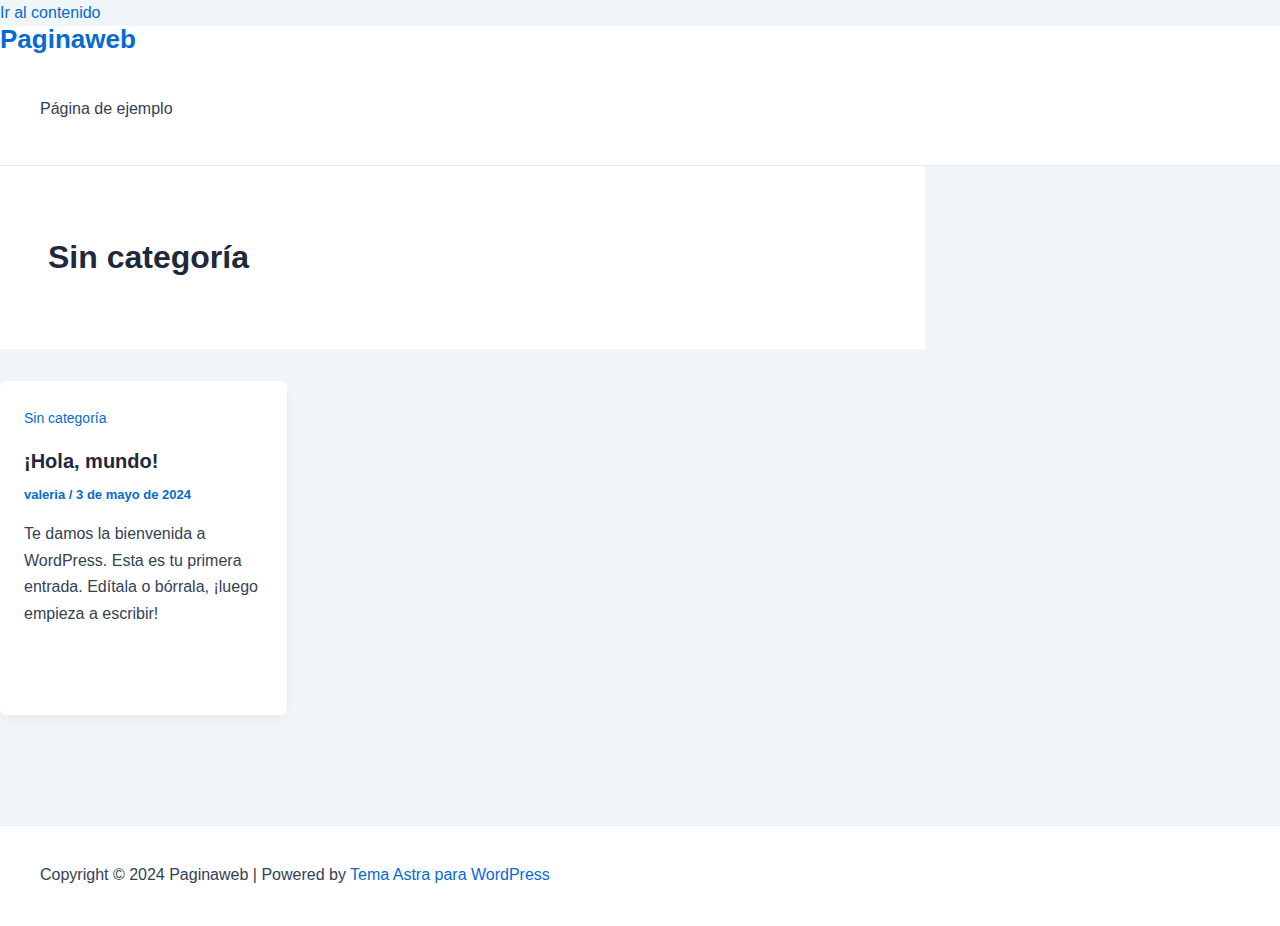
<file: category/sin-categoria/index.html>
<!DOCTYPE html>
<html lang="es">
<head>
<meta charset="UTF-8">
<meta name="viewport" content="width=device-width, initial-scale=1">
	 <link rel="profile" href="https://gmpg.org/xfn/11"> 
	 <title>Sin categoría &#8211; Paginaweb</title>
<meta name="robots" content="max-image-preview:large">
<link rel="alternate" type="application/rss+xml" title="Paginaweb &raquo; Feed" href="https://https://paginaweb14.netlify.app/feed/">
<link rel="alternate" type="application/rss+xml" title="Paginaweb &raquo; Feed de los comentarios" href="https://https://paginaweb14.netlify.app/comments/feed/">
<link rel="alternate" type="application/rss+xml" title="Paginaweb &raquo; Categoría Sin categoría del feed" href="https://https://paginaweb14.netlify.app/category/sin-categoria/feed/">
<script>
window._wpemojiSettings = {"baseUrl":"https:\/\/s.w.org\/images\/core\/emoji\/15.0.3\/72x72\/","ext":".png","svgUrl":"https:\/\/s.w.org\/images\/core\/emoji\/15.0.3\/svg\/","svgExt":".svg","source":{"concatemoji":"https:\/\/https:\/\/paginaweb14.netlify.app\/wp-includes\/js\/wp-emoji-release.min.js?ver=6.5.2"}};
/*! This file is auto-generated */
!function(i,n){var o,s,e;function c(e){try{var t={supportTests:e,timestamp:(new Date).valueOf()};sessionStorage.setItem(o,JSON.stringify(t))}catch(e){}}function p(e,t,n){e.clearRect(0,0,e.canvas.width,e.canvas.height),e.fillText(t,0,0);var t=new Uint32Array(e.getImageData(0,0,e.canvas.width,e.canvas.height).data),r=(e.clearRect(0,0,e.canvas.width,e.canvas.height),e.fillText(n,0,0),new Uint32Array(e.getImageData(0,0,e.canvas.width,e.canvas.height).data));return t.every(function(e,t){return e===r[t]})}function u(e,t,n){switch(t){case"flag":return n(e,"🏳️‍⚧️","🏳️​⚧️")?!1:!n(e,"🇺🇳","🇺​🇳")&&!n(e,"🏴󠁧󠁢󠁥󠁮󠁧󠁿","🏴​󠁧​󠁢​󠁥​󠁮​󠁧​󠁿");case"emoji":return!n(e,"🐦‍⬛","🐦​⬛")}return!1}function f(e,t,n){var r="undefined"!=typeof WorkerGlobalScope&&self instanceof WorkerGlobalScope?new OffscreenCanvas(300,150):i.createElement("canvas"),a=r.getContext("2d",{willReadFrequently:!0}),o=(a.textBaseline="top",a.font="600 32px Arial",{});return e.forEach(function(e){o[e]=t(a,e,n)}),o}function t(e){var t=i.createElement("script");t.src=e,t.defer=!0,i.head.appendChild(t)}"undefined"!=typeof Promise&&(o="wpEmojiSettingsSupports",s=["flag","emoji"],n.supports={everything:!0,everythingExceptFlag:!0},e=new Promise(function(e){i.addEventListener("DOMContentLoaded",e,{once:!0})}),new Promise(function(t){var n=function(){try{var e=JSON.parse(sessionStorage.getItem(o));if("object"==typeof e&&"number"==typeof e.timestamp&&(new Date).valueOf()<e.timestamp+604800&&"object"==typeof e.supportTests)return e.supportTests}catch(e){}return null}();if(!n){if("undefined"!=typeof Worker&&"undefined"!=typeof OffscreenCanvas&&"undefined"!=typeof URL&&URL.createObjectURL&&"undefined"!=typeof Blob)try{var e="postMessage("+f.toString()+"("+[JSON.stringify(s),u.toString(),p.toString()].join(",")+"));",r=new Blob([e],{type:"text/javascript"}),a=new Worker(URL.createObjectURL(r),{name:"wpTestEmojiSupports"});return void(a.onmessage=function(e){c(n=e.data),a.terminate(),t(n)})}catch(e){}c(n=f(s,u,p))}t(n)}).then(function(e){for(var t in e)n.supports[t]=e[t],n.supports.everything=n.supports.everything&&n.supports[t],"flag"!==t&&(n.supports.everythingExceptFlag=n.supports.everythingExceptFlag&&n.supports[t]);n.supports.everythingExceptFlag=n.supports.everythingExceptFlag&&!n.supports.flag,n.DOMReady=!1,n.readyCallback=function(){n.DOMReady=!0}}).then(function(){return e}).then(function(){var e;n.supports.everything||(n.readyCallback(),(e=n.source||{}).concatemoji?t(e.concatemoji):e.wpemoji&&e.twemoji&&(t(e.twemoji),t(e.wpemoji)))}))}((window,document),window._wpemojiSettings);
</script>
<link rel="stylesheet" id="astra-theme-css-css" href="https://https://paginaweb14.netlify.app/wp-content/themes/astra/assets/css/minified/main.min.css?ver=4.6.13" media="all">
<style id="astra-theme-css-inline-css">:root{--ast-post-nav-space:0;--ast-container-default-xlg-padding:2.5em;--ast-container-default-lg-padding:2.5em;--ast-container-default-slg-padding:2em;--ast-container-default-md-padding:2.5em;--ast-container-default-sm-padding:2.5em;--ast-container-default-xs-padding:2.4em;--ast-container-default-xxs-padding:1.8em;--ast-code-block-background:#ECEFF3;--ast-comment-inputs-background:#F9FAFB;--ast-normal-container-width:1200px;--ast-narrow-container-width:750px;--ast-blog-title-font-weight:600;--ast-blog-meta-weight:600;}html{font-size:100%;}a{color:var(--ast-global-color-0);}a:hover,a:focus{color:var(--ast-global-color-1);}body,button,input,select,textarea,.ast-button,.ast-custom-button{font-family:-apple-system,BlinkMacSystemFont,Segoe UI,Roboto,Oxygen-Sans,Ubuntu,Cantarell,Helvetica Neue,sans-serif;font-weight:400;font-size:16px;font-size:1rem;line-height:var(--ast-body-line-height,1.65em);}blockquote{color:var(--ast-global-color-3);}h1,.entry-content h1,h2,.entry-content h2,h3,.entry-content h3,h4,.entry-content h4,h5,.entry-content h5,h6,.entry-content h6,.site-title,.site-title a{font-weight:600;}.site-title{font-size:26px;font-size:1.625rem;display:block;}.site-header .site-description{font-size:15px;font-size:0.9375rem;display:none;}.entry-title{font-size:20px;font-size:1.25rem;}.ast-blog-single-element.ast-taxonomy-container a{font-size:14px;font-size:0.875rem;}.ast-blog-meta-container{font-size:13px;font-size:0.8125rem;}.archive .ast-article-post .ast-article-inner,.blog .ast-article-post .ast-article-inner,.archive .ast-article-post .ast-article-inner:hover,.blog .ast-article-post .ast-article-inner:hover{border-top-left-radius:6px;border-top-right-radius:6px;border-bottom-right-radius:6px;border-bottom-left-radius:6px;overflow:hidden;}h1,.entry-content h1{font-size:36px;font-size:2.25rem;font-weight:600;line-height:1.4em;}h2,.entry-content h2{font-size:30px;font-size:1.875rem;font-weight:600;line-height:1.3em;}h3,.entry-content h3{font-size:24px;font-size:1.5rem;font-weight:600;line-height:1.3em;}h4,.entry-content h4{font-size:20px;font-size:1.25rem;line-height:1.2em;font-weight:600;}h5,.entry-content h5{font-size:16px;font-size:1rem;line-height:1.2em;font-weight:600;}h6,.entry-content h6{font-size:16px;font-size:1rem;line-height:1.25em;font-weight:600;}::selection{background-color:var(--ast-global-color-0);color:#ffffff;}body,h1,.entry-title a,.entry-content h1,h2,.entry-content h2,h3,.entry-content h3,h4,.entry-content h4,h5,.entry-content h5,h6,.entry-content h6{color:var(--ast-global-color-3);}.tagcloud a:hover,.tagcloud a:focus,.tagcloud a.current-item{color:#ffffff;border-color:var(--ast-global-color-0);background-color:var(--ast-global-color-0);}input:focus,input[type="text"]:focus,input[type="email"]:focus,input[type="url"]:focus,input[type="password"]:focus,input[type="reset"]:focus,input[type="search"]:focus,textarea:focus{border-color:var(--ast-global-color-0);}input[type="radio"]:checked,input[type=reset],input[type="checkbox"]:checked,input[type="checkbox"]:hover:checked,input[type="checkbox"]:focus:checked,input[type=range]::-webkit-slider-thumb{border-color:var(--ast-global-color-0);background-color:var(--ast-global-color-0);box-shadow:none;}.site-footer a:hover + .post-count,.site-footer a:focus + .post-count{background:var(--ast-global-color-0);border-color:var(--ast-global-color-0);}.single .nav-links .nav-previous,.single .nav-links .nav-next{color:var(--ast-global-color-0);}.entry-meta,.entry-meta *{line-height:1.45;color:var(--ast-global-color-0);font-weight:600;}.entry-meta a:not(.ast-button):hover,.entry-meta a:not(.ast-button):hover *,.entry-meta a:not(.ast-button):focus,.entry-meta a:not(.ast-button):focus *,.page-links > .page-link,.page-links .page-link:hover,.post-navigation a:hover{color:var(--ast-global-color-1);}#cat option,.secondary .calendar_wrap thead a,.secondary .calendar_wrap thead a:visited{color:var(--ast-global-color-0);}.secondary .calendar_wrap #today,.ast-progress-val span{background:var(--ast-global-color-0);}.secondary a:hover + .post-count,.secondary a:focus + .post-count{background:var(--ast-global-color-0);border-color:var(--ast-global-color-0);}.calendar_wrap #today > a{color:#ffffff;}.page-links .page-link,.single .post-navigation a{color:var(--ast-global-color-3);}.ast-search-menu-icon .search-form button.search-submit{padding:0 4px;}.ast-search-menu-icon form.search-form{padding-right:0;}.ast-search-menu-icon.slide-search input.search-field{width:0;}.ast-header-search .ast-search-menu-icon.ast-dropdown-active .search-form,.ast-header-search .ast-search-menu-icon.ast-dropdown-active .search-field:focus{transition:all 0.2s;}.search-form input.search-field:focus{outline:none;}.ast-search-menu-icon .search-form button.search-submit:focus,.ast-theme-transparent-header .ast-header-search .ast-dropdown-active .ast-icon,.ast-theme-transparent-header .ast-inline-search .search-field:focus .ast-icon{color:var(--ast-global-color-1);}.ast-header-search .slide-search .search-form{border:2px solid var(--ast-global-color-0);}.ast-header-search .slide-search .search-field{background-color:#fff;}.ast-archive-title{color:var(--ast-global-color-2);}.widget-title,.widget .wp-block-heading{font-size:22px;font-size:1.375rem;color:var(--ast-global-color-2);}.ast-single-post .entry-content a,.ast-comment-content a:not(.ast-comment-edit-reply-wrap a){text-decoration:underline;}.ast-single-post .elementor-button-wrapper .elementor-button,.ast-single-post .entry-content .uagb-tab a,.ast-single-post .entry-content .uagb-ifb-cta a,.ast-single-post .entry-content .uabb-module-content a,.ast-single-post .entry-content .uagb-post-grid a,.ast-single-post .entry-content .uagb-timeline a,.ast-single-post .entry-content .uagb-toc__wrap a,.ast-single-post .entry-content .uagb-taxomony-box a,.ast-single-post .entry-content .woocommerce a,.entry-content .wp-block-latest-posts > li > a,.ast-single-post .entry-content .wp-block-file__button,li.ast-post-filter-single,.ast-single-post .ast-comment-content .comment-reply-link,.ast-single-post .ast-comment-content .comment-edit-link{text-decoration:none;}.ast-search-menu-icon.slide-search a:focus-visible:focus-visible,.astra-search-icon:focus-visible,#close:focus-visible,a:focus-visible,.ast-menu-toggle:focus-visible,.site .skip-link:focus-visible,.wp-block-loginout input:focus-visible,.wp-block-search.wp-block-search__button-inside .wp-block-search__inside-wrapper,.ast-header-navigation-arrow:focus-visible,.woocommerce .wc-proceed-to-checkout > .checkout-button:focus-visible,.woocommerce .woocommerce-MyAccount-navigation ul li a:focus-visible,.ast-orders-table__row .ast-orders-table__cell:focus-visible,.woocommerce .woocommerce-order-details .order-again > .button:focus-visible,.woocommerce .woocommerce-message a.button.wc-forward:focus-visible,.woocommerce #minus_qty:focus-visible,.woocommerce #plus_qty:focus-visible,a#ast-apply-coupon:focus-visible,.woocommerce .woocommerce-info a:focus-visible,.woocommerce .astra-shop-summary-wrap a:focus-visible,.woocommerce a.wc-forward:focus-visible,#ast-apply-coupon:focus-visible,.woocommerce-js .woocommerce-mini-cart-item a.remove:focus-visible,#close:focus-visible,.button.search-submit:focus-visible,#search_submit:focus,.normal-search:focus-visible{outline-style:dotted;outline-color:inherit;outline-width:thin;}input:focus,input[type="text"]:focus,input[type="email"]:focus,input[type="url"]:focus,input[type="password"]:focus,input[type="reset"]:focus,input[type="search"]:focus,input[type="number"]:focus,textarea:focus,.wp-block-search__input:focus,[data-section="section-header-mobile-trigger"] .ast-button-wrap .ast-mobile-menu-trigger-minimal:focus,.ast-mobile-popup-drawer.active .menu-toggle-close:focus,.woocommerce-ordering select.orderby:focus,#ast-scroll-top:focus,#coupon_code:focus,.woocommerce-page #comment:focus,.woocommerce #reviews #respond input#submit:focus,.woocommerce a.add_to_cart_button:focus,.woocommerce .button.single_add_to_cart_button:focus,.woocommerce .woocommerce-cart-form button:focus,.woocommerce .woocommerce-cart-form__cart-item .quantity .qty:focus,.woocommerce .woocommerce-billing-fields .woocommerce-billing-fields__field-wrapper .woocommerce-input-wrapper > .input-text:focus,.woocommerce #order_comments:focus,.woocommerce #place_order:focus,.woocommerce .woocommerce-address-fields .woocommerce-address-fields__field-wrapper .woocommerce-input-wrapper > .input-text:focus,.woocommerce .woocommerce-MyAccount-content form button:focus,.woocommerce .woocommerce-MyAccount-content .woocommerce-EditAccountForm .woocommerce-form-row .woocommerce-Input.input-text:focus,.woocommerce .ast-woocommerce-container .woocommerce-pagination ul.page-numbers li a:focus,body #content .woocommerce form .form-row .select2-container--default .select2-selection--single:focus,#ast-coupon-code:focus,.woocommerce.woocommerce-js .quantity input[type=number]:focus,.woocommerce-js .woocommerce-mini-cart-item .quantity input[type=number]:focus,.woocommerce p#ast-coupon-trigger:focus{border-style:dotted;border-color:inherit;border-width:thin;}input{outline:none;}.ast-logo-title-inline .site-logo-img{padding-right:1em;}body .ast-oembed-container *{position:absolute;top:0;width:100%;height:100%;left:0;}body .wp-block-embed-pocket-casts .ast-oembed-container *{position:unset;}.ast-single-post-featured-section + article {margin-top: 2em;}.site-content .ast-single-post-featured-section img {width: 100%;overflow: hidden;object-fit: cover;}.ast-separate-container .site-content .ast-single-post-featured-section + article {margin-top: -80px;z-index: 9;position: relative;border-radius: 4px;}@media (min-width: 922px) {.ast-no-sidebar .site-content .ast-article-image-container--wide {margin-left: -120px;margin-right: -120px;max-width: unset;width: unset;}.ast-left-sidebar .site-content .ast-article-image-container--wide,.ast-right-sidebar .site-content .ast-article-image-container--wide {margin-left: -10px;margin-right: -10px;}.site-content .ast-article-image-container--full {margin-left: calc( -50vw + 50%);margin-right: calc( -50vw + 50%);max-width: 100vw;width: 100vw;}.ast-left-sidebar .site-content .ast-article-image-container--full,.ast-right-sidebar .site-content .ast-article-image-container--full {margin-left: -10px;margin-right: -10px;max-width: inherit;width: auto;}}.site > .ast-single-related-posts-container {margin-top: 0;}@media (min-width: 922px) {.ast-desktop .ast-container--narrow {max-width: var(--ast-narrow-container-width);margin: 0 auto;}}input[type="text"],input[type="number"],input[type="email"],input[type="url"],input[type="password"],input[type="search"],input[type=reset],input[type=tel],input[type=date],select,textarea{font-size:16px;font-style:normal;font-weight:400;line-height:24px;width:100%;padding:12px 16px;border-radius:4px;box-shadow:0px 1px 2px 0px rgba(0,0,0,0.05);color:var(--ast-form-input-text,#475569);}input[type="text"],input[type="number"],input[type="email"],input[type="url"],input[type="password"],input[type="search"],input[type=reset],input[type=tel],input[type=date],select{height:40px;}input[type="date"]{border-width:1px;border-style:solid;border-color:var(--ast-border-color);}input[type="text"]:focus,input[type="number"]:focus,input[type="email"]:focus,input[type="url"]:focus,input[type="password"]:focus,input[type="search"]:focus,input[type=reset]:focus,input[type="tel"]:focus,input[type="date"]:focus,select:focus,textarea:focus{border-color:#046BD2;box-shadow:none;outline:none;color:var(--ast-form-input-focus-text,#475569);}label,legend{color:#111827;font-size:14px;font-style:normal;font-weight:500;line-height:20px;}select{padding:6px 10px;}fieldset{padding:30px;border-radius:4px;}button,.ast-button,.button,input[type="button"],input[type="reset"],input[type="submit"]{border-radius:4px;box-shadow:0px 1px 2px 0px rgba(0,0,0,0.05);}:root{--ast-comment-inputs-background:#FFF;}::placeholder{color:var(--ast-form-field-color,#9CA3AF);}::-ms-input-placeholder{color:var(--ast-form-field-color,#9CA3AF);}@media (max-width:921.9px){#ast-desktop-header{display:none;}}@media (min-width:922px){#ast-mobile-header{display:none;}}.wp-block-buttons.aligncenter{justify-content:center;}.wp-block-button.is-style-outline .wp-block-button__link{border-color:var(--ast-global-color-0);}div.wp-block-button.is-style-outline > .wp-block-button__link:not(.has-text-color),div.wp-block-button.wp-block-button__link.is-style-outline:not(.has-text-color){color:var(--ast-global-color-0);}.wp-block-button.is-style-outline .wp-block-button__link:hover,.wp-block-buttons .wp-block-button.is-style-outline .wp-block-button__link:focus,.wp-block-buttons .wp-block-button.is-style-outline > .wp-block-button__link:not(.has-text-color):hover,.wp-block-buttons .wp-block-button.wp-block-button__link.is-style-outline:not(.has-text-color):hover{color:#ffffff;background-color:var(--ast-global-color-1);border-color:var(--ast-global-color-1);}.post-page-numbers.current .page-link,.ast-pagination .page-numbers.current{color:#ffffff;border-color:var(--ast-global-color-0);background-color:var(--ast-global-color-0);}.wp-block-buttons .wp-block-button.is-style-outline .wp-block-button__link.wp-element-button,.ast-outline-button,.wp-block-uagb-buttons-child .uagb-buttons-repeater.ast-outline-button{border-color:var(--ast-global-color-0);font-family:inherit;font-weight:500;font-size:16px;font-size:1rem;line-height:1em;padding-top:13px;padding-right:30px;padding-bottom:13px;padding-left:30px;}.wp-block-buttons .wp-block-button.is-style-outline > .wp-block-button__link:not(.has-text-color),.wp-block-buttons .wp-block-button.wp-block-button__link.is-style-outline:not(.has-text-color),.ast-outline-button{color:var(--ast-global-color-0);}.wp-block-button.is-style-outline .wp-block-button__link:hover,.wp-block-buttons .wp-block-button.is-style-outline .wp-block-button__link:focus,.wp-block-buttons .wp-block-button.is-style-outline > .wp-block-button__link:not(.has-text-color):hover,.wp-block-buttons .wp-block-button.wp-block-button__link.is-style-outline:not(.has-text-color):hover,.ast-outline-button:hover,.ast-outline-button:focus,.wp-block-uagb-buttons-child .uagb-buttons-repeater.ast-outline-button:hover,.wp-block-uagb-buttons-child .uagb-buttons-repeater.ast-outline-button:focus{color:#ffffff;background-color:var(--ast-global-color-1);border-color:var(--ast-global-color-1);}.ast-single-post .entry-content a.ast-outline-button,.ast-single-post .entry-content .is-style-outline>.wp-block-button__link{text-decoration:none;}.uagb-buttons-repeater.ast-outline-button{border-radius:9999px;}@media (max-width:921px){.wp-block-buttons .wp-block-button.is-style-outline .wp-block-button__link.wp-element-button,.ast-outline-button,.wp-block-uagb-buttons-child .uagb-buttons-repeater.ast-outline-button{padding-top:12px;padding-right:28px;padding-bottom:12px;padding-left:28px;}}@media (max-width:544px){.wp-block-buttons .wp-block-button.is-style-outline .wp-block-button__link.wp-element-button,.ast-outline-button,.wp-block-uagb-buttons-child .uagb-buttons-repeater.ast-outline-button{padding-top:10px;padding-right:24px;padding-bottom:10px;padding-left:24px;}}.entry-content[ast-blocks-layout] > figure{margin-bottom:1em;}h1.widget-title{font-weight:600;}h2.widget-title{font-weight:600;}h3.widget-title{font-weight:600;}#page{display:flex;flex-direction:column;min-height:100vh;}.ast-404-layout-1 h1.page-title{color:var(--ast-global-color-2);}.single .post-navigation a{line-height:1em;height:inherit;}.error-404 .page-sub-title{font-size:1.5rem;font-weight:inherit;}.search .site-content .content-area .search-form{margin-bottom:0;}#page .site-content{flex-grow:1;}.widget{margin-bottom:1.25em;}#secondary li{line-height:1.5em;}#secondary .wp-block-group h2{margin-bottom:0.7em;}#secondary h2{font-size:1.7rem;}.ast-separate-container .ast-article-post,.ast-separate-container .ast-article-single,.ast-separate-container .comment-respond{padding:3em;}.ast-separate-container .ast-article-single .ast-article-single{padding:0;}.ast-article-single .wp-block-post-template-is-layout-grid{padding-left:0;}.ast-separate-container .comments-title,.ast-narrow-container .comments-title{padding:1.5em 2em;}.ast-page-builder-template .comment-form-textarea,.ast-comment-formwrap .ast-grid-common-col{padding:0;}.ast-comment-formwrap{padding:0;display:inline-flex;column-gap:20px;width:100%;margin-left:0;margin-right:0;}.comments-area textarea#comment:focus,.comments-area textarea#comment:active,.comments-area .ast-comment-formwrap input[type="text"]:focus,.comments-area .ast-comment-formwrap input[type="text"]:active {box-shadow:none;outline:none;}.archive.ast-page-builder-template .entry-header{margin-top:2em;}.ast-page-builder-template .ast-comment-formwrap{width:100%;}.entry-title{margin-bottom:0.6em;}.ast-archive-description p{font-size:inherit;font-weight:inherit;line-height:inherit;}.ast-separate-container .ast-comment-list li.depth-1,.hentry{margin-bottom:1.5em;}.site-content section.ast-archive-description{margin-bottom:2em;}@media (min-width:921px){.ast-left-sidebar.ast-page-builder-template #secondary,.archive.ast-right-sidebar.ast-page-builder-template .site-main{padding-left:20px;padding-right:20px;}}@media (max-width:544px){.ast-comment-formwrap.ast-row{column-gap:10px;display:inline-block;}#ast-commentform .ast-grid-common-col{position:relative;width:100%;}}@media (min-width:1201px){.ast-separate-container .ast-article-post,.ast-separate-container .ast-article-single,.ast-separate-container .ast-author-box,.ast-separate-container .ast-404-layout-1,.ast-separate-container .no-results{padding:3em;}}@media (max-width:921px){.ast-separate-container #primary,.ast-separate-container #secondary{padding:1.5em 0;}#primary,#secondary{padding:1.5em 0;margin:0;}.ast-left-sidebar #content > .ast-container{display:flex;flex-direction:column-reverse;width:100%;}}@media (min-width:922px){.ast-separate-container.ast-right-sidebar #primary,.ast-separate-container.ast-left-sidebar #primary{border:0;}.search-no-results.ast-separate-container #primary{margin-bottom:4em;}}.wp-block-button .wp-block-button__link{color:#ffffff;}.wp-block-button .wp-block-button__link:hover,.wp-block-button .wp-block-button__link:focus{color:#ffffff;background-color:var(--ast-global-color-1);border-color:var(--ast-global-color-1);}.elementor-widget-heading h1.elementor-heading-title{line-height:1.4em;}.elementor-widget-heading h2.elementor-heading-title{line-height:1.3em;}.elementor-widget-heading h3.elementor-heading-title{line-height:1.3em;}.elementor-widget-heading h4.elementor-heading-title{line-height:1.2em;}.elementor-widget-heading h5.elementor-heading-title{line-height:1.2em;}.elementor-widget-heading h6.elementor-heading-title{line-height:1.25em;}.wp-block-button .wp-block-button__link,.wp-block-search .wp-block-search__button,body .wp-block-file .wp-block-file__button{border-color:var(--ast-global-color-0);background-color:var(--ast-global-color-0);color:#ffffff;font-family:inherit;font-weight:500;line-height:1em;font-size:16px;font-size:1rem;padding-top:15px;padding-right:30px;padding-bottom:15px;padding-left:30px;}.ast-single-post .entry-content .wp-block-button .wp-block-button__link,.ast-single-post .entry-content .wp-block-search .wp-block-search__button,body .entry-content .wp-block-file .wp-block-file__button{text-decoration:none;}@media (max-width:921px){.wp-block-button .wp-block-button__link,.wp-block-search .wp-block-search__button,body .wp-block-file .wp-block-file__button{padding-top:14px;padding-right:28px;padding-bottom:14px;padding-left:28px;}}@media (max-width:544px){.wp-block-button .wp-block-button__link,.wp-block-search .wp-block-search__button,body .wp-block-file .wp-block-file__button{padding-top:12px;padding-right:24px;padding-bottom:12px;padding-left:24px;}}.menu-toggle,button,.ast-button,.ast-custom-button,.button,input#submit,input[type="button"],input[type="submit"],input[type="reset"],#comments .submit,.search .search-submit,form[CLASS*="wp-block-search__"].wp-block-search .wp-block-search__inside-wrapper .wp-block-search__button,body .wp-block-file .wp-block-file__button,.search .search-submit,.woocommerce-js a.button,.woocommerce button.button,.woocommerce .woocommerce-message a.button,.woocommerce #respond input#submit.alt,.woocommerce input.button.alt,.woocommerce input.button,.woocommerce input.button:disabled,.woocommerce input.button:disabled[disabled],.woocommerce input.button:disabled:hover,.woocommerce input.button:disabled[disabled]:hover,.woocommerce #respond input#submit,.woocommerce button.button.alt.disabled,.wc-block-grid__products .wc-block-grid__product .wp-block-button__link,.wc-block-grid__product-onsale,[CLASS*="wc-block"] button,.woocommerce-js .astra-cart-drawer .astra-cart-drawer-content .woocommerce-mini-cart__buttons .button:not(.checkout):not(.ast-continue-shopping),.woocommerce-js .astra-cart-drawer .astra-cart-drawer-content .woocommerce-mini-cart__buttons a.checkout,.woocommerce button.button.alt.disabled.wc-variation-selection-needed,[CLASS*="wc-block"] .wc-block-components-button{border-style:solid;border-top-width:0;border-right-width:0;border-left-width:0;border-bottom-width:0;color:#ffffff;border-color:var(--ast-global-color-0);background-color:var(--ast-global-color-0);padding-top:15px;padding-right:30px;padding-bottom:15px;padding-left:30px;font-family:inherit;font-weight:500;font-size:16px;font-size:1rem;line-height:1em;}button:focus,.menu-toggle:hover,button:hover,.ast-button:hover,.ast-custom-button:hover .button:hover,.ast-custom-button:hover ,input[type=reset]:hover,input[type=reset]:focus,input#submit:hover,input#submit:focus,input[type="button"]:hover,input[type="button"]:focus,input[type="submit"]:hover,input[type="submit"]:focus,form[CLASS*="wp-block-search__"].wp-block-search .wp-block-search__inside-wrapper .wp-block-search__button:hover,form[CLASS*="wp-block-search__"].wp-block-search .wp-block-search__inside-wrapper .wp-block-search__button:focus,body .wp-block-file .wp-block-file__button:hover,body .wp-block-file .wp-block-file__button:focus,.woocommerce-js a.button:hover,.woocommerce button.button:hover,.woocommerce .woocommerce-message a.button:hover,.woocommerce #respond input#submit:hover,.woocommerce #respond input#submit.alt:hover,.woocommerce input.button.alt:hover,.woocommerce input.button:hover,.woocommerce button.button.alt.disabled:hover,.wc-block-grid__products .wc-block-grid__product .wp-block-button__link:hover,[CLASS*="wc-block"] button:hover,.woocommerce-js .astra-cart-drawer .astra-cart-drawer-content .woocommerce-mini-cart__buttons .button:not(.checkout):not(.ast-continue-shopping):hover,.woocommerce-js .astra-cart-drawer .astra-cart-drawer-content .woocommerce-mini-cart__buttons a.checkout:hover,.woocommerce button.button.alt.disabled.wc-variation-selection-needed:hover,[CLASS*="wc-block"] .wc-block-components-button:hover,[CLASS*="wc-block"] .wc-block-components-button:focus{color:#ffffff;background-color:var(--ast-global-color-1);border-color:var(--ast-global-color-1);}form[CLASS*="wp-block-search__"].wp-block-search .wp-block-search__inside-wrapper .wp-block-search__button.has-icon{padding-top:calc(15px - 3px);padding-right:calc(30px - 3px);padding-bottom:calc(15px - 3px);padding-left:calc(30px - 3px);}@media (max-width:921px){.menu-toggle,button,.ast-button,.ast-custom-button,.button,input#submit,input[type="button"],input[type="submit"],input[type="reset"],#comments .submit,.search .search-submit,form[CLASS*="wp-block-search__"].wp-block-search .wp-block-search__inside-wrapper .wp-block-search__button,body .wp-block-file .wp-block-file__button,.search .search-submit,.woocommerce-js a.button,.woocommerce button.button,.woocommerce .woocommerce-message a.button,.woocommerce #respond input#submit.alt,.woocommerce input.button.alt,.woocommerce input.button,.woocommerce input.button:disabled,.woocommerce input.button:disabled[disabled],.woocommerce input.button:disabled:hover,.woocommerce input.button:disabled[disabled]:hover,.woocommerce #respond input#submit,.woocommerce button.button.alt.disabled,.wc-block-grid__products .wc-block-grid__product .wp-block-button__link,.wc-block-grid__product-onsale,[CLASS*="wc-block"] button,.woocommerce-js .astra-cart-drawer .astra-cart-drawer-content .woocommerce-mini-cart__buttons .button:not(.checkout):not(.ast-continue-shopping),.woocommerce-js .astra-cart-drawer .astra-cart-drawer-content .woocommerce-mini-cart__buttons a.checkout,.woocommerce button.button.alt.disabled.wc-variation-selection-needed,[CLASS*="wc-block"] .wc-block-components-button{padding-top:14px;padding-right:28px;padding-bottom:14px;padding-left:28px;}}@media (max-width:544px){.menu-toggle,button,.ast-button,.ast-custom-button,.button,input#submit,input[type="button"],input[type="submit"],input[type="reset"],#comments .submit,.search .search-submit,form[CLASS*="wp-block-search__"].wp-block-search .wp-block-search__inside-wrapper .wp-block-search__button,body .wp-block-file .wp-block-file__button,.search .search-submit,.woocommerce-js a.button,.woocommerce button.button,.woocommerce .woocommerce-message a.button,.woocommerce #respond input#submit.alt,.woocommerce input.button.alt,.woocommerce input.button,.woocommerce input.button:disabled,.woocommerce input.button:disabled[disabled],.woocommerce input.button:disabled:hover,.woocommerce input.button:disabled[disabled]:hover,.woocommerce #respond input#submit,.woocommerce button.button.alt.disabled,.wc-block-grid__products .wc-block-grid__product .wp-block-button__link,.wc-block-grid__product-onsale,[CLASS*="wc-block"] button,.woocommerce-js .astra-cart-drawer .astra-cart-drawer-content .woocommerce-mini-cart__buttons .button:not(.checkout):not(.ast-continue-shopping),.woocommerce-js .astra-cart-drawer .astra-cart-drawer-content .woocommerce-mini-cart__buttons a.checkout,.woocommerce button.button.alt.disabled.wc-variation-selection-needed,[CLASS*="wc-block"] .wc-block-components-button{padding-top:12px;padding-right:24px;padding-bottom:12px;padding-left:24px;}}@media (max-width:921px){.ast-mobile-header-stack .main-header-bar .ast-search-menu-icon{display:inline-block;}.ast-header-break-point.ast-header-custom-item-outside .ast-mobile-header-stack .main-header-bar .ast-search-icon{margin:0;}.ast-comment-avatar-wrap img{max-width:2.5em;}.ast-comment-meta{padding:0 1.8888em 1.3333em;}}@media (min-width:544px){.ast-container{max-width:100%;}}@media (max-width:544px){.ast-separate-container .ast-article-post,.ast-separate-container .ast-article-single,.ast-separate-container .comments-title,.ast-separate-container .ast-archive-description{padding:1.5em 1em;}.ast-separate-container #content .ast-container{padding-left:0.54em;padding-right:0.54em;}.ast-separate-container .ast-comment-list .bypostauthor{padding:.5em;}.ast-search-menu-icon.ast-dropdown-active .search-field{width:170px;}}.ast-separate-container{background-color:var(--ast-global-color-4);;}@media (max-width:921px){.site-title{display:block;}.site-header .site-description{display:none;}h1,.entry-content h1{font-size:30px;}h2,.entry-content h2{font-size:25px;}h3,.entry-content h3{font-size:20px;}}@media (max-width:544px){.site-title{display:block;}.site-header .site-description{display:none;}h1,.entry-content h1{font-size:30px;}h2,.entry-content h2{font-size:25px;}h3,.entry-content h3{font-size:20px;}}@media (max-width:921px){html{font-size:91.2%;}}@media (max-width:544px){html{font-size:91.2%;}}@media (min-width:922px){.ast-container{max-width:1240px;}}@media (min-width:922px){.site-content .ast-container{display:flex;}}@media (max-width:921px){.site-content .ast-container{flex-direction:column;}}.ast-blog-layout-4-grid .ast-article-post{width:33.33%;margin-bottom:2em;border-bottom:0;background-color:transparent;}.ast-blog-layout-4-grid .ast-article-inner .wp-post-image{width:100%;}.ast-article-inner{padding:1.5em;}.ast-blog-layout-4-grid .ast-row{display:flex;flex-wrap:wrap;flex-flow:row wrap;align-items:stretch;}.ast-separate-container .ast-blog-layout-4-grid .ast-article-post{padding:0 1em 0;}.ast-separate-container.ast-desktop .ast-blog-layout-4-grid .ast-row{margin-left:-1em;margin-right:-1em;}.ast-blog-layout-4-grid .ast-article-inner{box-shadow:0px 6px 15px -2px rgba(16,24,40,0.05);}.ast-separate-container .ast-blog-layout-4-grid .ast-article-inner,.ast-plain-container .ast-blog-layout-4-grid .ast-article-inner{height:100%;}.ast-row .blog-layout-4 .post-content,.blog-layout-4 .post-thumb{padding-left:0;padding-right:0;}.ast-article-post.remove-featured-img-padding .blog-layout-4 .post-content .ast-blog-featured-section:first-child .post-thumb-img-content{margin-top:-1.5em;}.ast-article-post.remove-featured-img-padding .blog-layout-4 .post-content .ast-blog-featured-section .post-thumb-img-content{margin-left:-1.5em;margin-right:-1.5em;}@media (max-width:921px){.ast-blog-layout-4-grid .ast-article-post{width:100%;}}.ast-blog-layout-6-grid .ast-blog-featured-section:before {content: "";}.ast-article-post .post-thumb-img-content img{aspect-ratio:16/9;width:100%;}.ast-article-post .post-thumb-img-content{overflow:hidden;}.ast-article-post .post-thumb-img-content img{transform:scale(1);transition:transform .5s ease;}.ast-article-post:hover .post-thumb-img-content img{transform:scale(1.1);}.cat-links.badge a,.tags-links.badge a {padding: 4px 8px;border-radius: 3px;font-weight: 400;}.cat-links.underline a,.tags-links.underline a{text-decoration: underline;}@media (min-width:922px){.main-header-menu .sub-menu .menu-item.ast-left-align-sub-menu:hover > .sub-menu,.main-header-menu .sub-menu .menu-item.ast-left-align-sub-menu.focus > .sub-menu{margin-left:-0px;}}.entry-content li > p{margin-bottom:0;}.site .comments-area{padding-bottom:2em;margin-top:2em;}.wp-block-file {display: flex;align-items: center;flex-wrap: wrap;justify-content: space-between;}.wp-block-pullquote {border: none;}.wp-block-pullquote blockquote::before {content: "\201D";font-family: "Helvetica",sans-serif;display: flex;transform: rotate( 180deg );font-size: 6rem;font-style: normal;line-height: 1;font-weight: bold;align-items: center;justify-content: center;}.has-text-align-right > blockquote::before {justify-content: flex-start;}.has-text-align-left > blockquote::before {justify-content: flex-end;}figure.wp-block-pullquote.is-style-solid-color blockquote {max-width: 100%;text-align: inherit;}html body {--wp--custom--ast-default-block-top-padding: 3em;--wp--custom--ast-default-block-right-padding: 3em;--wp--custom--ast-default-block-bottom-padding: 3em;--wp--custom--ast-default-block-left-padding: 3em;--wp--custom--ast-container-width: 1200px;--wp--custom--ast-content-width-size: 1200px;--wp--custom--ast-wide-width-size: calc(1200px + var(--wp--custom--ast-default-block-left-padding) + var(--wp--custom--ast-default-block-right-padding));}.ast-narrow-container {--wp--custom--ast-content-width-size: 750px;--wp--custom--ast-wide-width-size: 750px;}@media(max-width: 921px) {html body {--wp--custom--ast-default-block-top-padding: 3em;--wp--custom--ast-default-block-right-padding: 2em;--wp--custom--ast-default-block-bottom-padding: 3em;--wp--custom--ast-default-block-left-padding: 2em;}}@media(max-width: 544px) {html body {--wp--custom--ast-default-block-top-padding: 3em;--wp--custom--ast-default-block-right-padding: 1.5em;--wp--custom--ast-default-block-bottom-padding: 3em;--wp--custom--ast-default-block-left-padding: 1.5em;}}.entry-content > .wp-block-group,.entry-content > .wp-block-cover,.entry-content > .wp-block-columns {padding-top: var(--wp--custom--ast-default-block-top-padding);padding-right: var(--wp--custom--ast-default-block-right-padding);padding-bottom: var(--wp--custom--ast-default-block-bottom-padding);padding-left: var(--wp--custom--ast-default-block-left-padding);}.ast-plain-container.ast-no-sidebar .entry-content > .alignfull,.ast-page-builder-template .ast-no-sidebar .entry-content > .alignfull {margin-left: calc( -50vw + 50%);margin-right: calc( -50vw + 50%);max-width: 100vw;width: 100vw;}.ast-plain-container.ast-no-sidebar .entry-content .alignfull .alignfull,.ast-page-builder-template.ast-no-sidebar .entry-content .alignfull .alignfull,.ast-plain-container.ast-no-sidebar .entry-content .alignfull .alignwide,.ast-page-builder-template.ast-no-sidebar .entry-content .alignfull .alignwide,.ast-plain-container.ast-no-sidebar .entry-content .alignwide .alignfull,.ast-page-builder-template.ast-no-sidebar .entry-content .alignwide .alignfull,.ast-plain-container.ast-no-sidebar .entry-content .alignwide .alignwide,.ast-page-builder-template.ast-no-sidebar .entry-content .alignwide .alignwide,.ast-plain-container.ast-no-sidebar .entry-content .wp-block-column .alignfull,.ast-page-builder-template.ast-no-sidebar .entry-content .wp-block-column .alignfull,.ast-plain-container.ast-no-sidebar .entry-content .wp-block-column .alignwide,.ast-page-builder-template.ast-no-sidebar .entry-content .wp-block-column .alignwide {margin-left: auto;margin-right: auto;width: 100%;}[ast-blocks-layout] .wp-block-separator:not(.is-style-dots) {height: 0;}[ast-blocks-layout] .wp-block-separator {margin: 20px auto;}[ast-blocks-layout] .wp-block-separator:not(.is-style-wide):not(.is-style-dots) {max-width: 100px;}[ast-blocks-layout] .wp-block-separator.has-background {padding: 0;}.entry-content[ast-blocks-layout] > * {max-width: var(--wp--custom--ast-content-width-size);margin-left: auto;margin-right: auto;}.entry-content[ast-blocks-layout] > .alignwide {max-width: var(--wp--custom--ast-wide-width-size);}.entry-content[ast-blocks-layout] .alignfull {max-width: none;}.entry-content .wp-block-columns {margin-bottom: 0;}blockquote {margin: 1.5em;border-color: rgba(0,0,0,0.05);}.wp-block-quote:not(.has-text-align-right):not(.has-text-align-center) {border-left: 5px solid rgba(0,0,0,0.05);}.has-text-align-right > blockquote,blockquote.has-text-align-right {border-right: 5px solid rgba(0,0,0,0.05);}.has-text-align-left > blockquote,blockquote.has-text-align-left {border-left: 5px solid rgba(0,0,0,0.05);}.wp-block-site-tagline,.wp-block-latest-posts .read-more {margin-top: 15px;}.wp-block-loginout p label {display: block;}.wp-block-loginout p:not(.login-remember):not(.login-submit) input {width: 100%;}.wp-block-loginout input:focus {border-color: transparent;}.wp-block-loginout input:focus {outline: thin dotted;}.entry-content .wp-block-media-text .wp-block-media-text__content {padding: 0 0 0 8%;}.entry-content .wp-block-media-text.has-media-on-the-right .wp-block-media-text__content {padding: 0 8% 0 0;}.entry-content .wp-block-media-text.has-background .wp-block-media-text__content {padding: 8%;}.entry-content .wp-block-cover:not([class*="background-color"]) .wp-block-cover__inner-container,.entry-content .wp-block-cover:not([class*="background-color"]) .wp-block-cover-image-text,.entry-content .wp-block-cover:not([class*="background-color"]) .wp-block-cover-text,.entry-content .wp-block-cover-image:not([class*="background-color"]) .wp-block-cover__inner-container,.entry-content .wp-block-cover-image:not([class*="background-color"]) .wp-block-cover-image-text,.entry-content .wp-block-cover-image:not([class*="background-color"]) .wp-block-cover-text {color: var(--ast-global-color-5);}.wp-block-loginout .login-remember input {width: 1.1rem;height: 1.1rem;margin: 0 5px 4px 0;vertical-align: middle;}.wp-block-latest-posts > li > *:first-child,.wp-block-latest-posts:not(.is-grid) > li:first-child {margin-top: 0;}.wp-block-search__inside-wrapper .wp-block-search__input {padding: 0 10px;color: var(--ast-global-color-3);background: var(--ast-global-color-5);border-color: var(--ast-border-color);}.wp-block-latest-posts .read-more {margin-bottom: 1.5em;}.wp-block-search__no-button .wp-block-search__inside-wrapper .wp-block-search__input {padding-top: 5px;padding-bottom: 5px;}.wp-block-latest-posts .wp-block-latest-posts__post-date,.wp-block-latest-posts .wp-block-latest-posts__post-author {font-size: 1rem;}.wp-block-latest-posts > li > *,.wp-block-latest-posts:not(.is-grid) > li {margin-top: 12px;margin-bottom: 12px;}.ast-page-builder-template .entry-content[ast-blocks-layout] > *,.ast-page-builder-template .entry-content[ast-blocks-layout] > .alignfull > * {max-width: none;}.ast-page-builder-template .entry-content[ast-blocks-layout] > .alignwide > * {max-width: var(--wp--custom--ast-wide-width-size);}.ast-page-builder-template .entry-content[ast-blocks-layout] > .inherit-container-width > *,.ast-page-builder-template .entry-content[ast-blocks-layout] > * > *,.entry-content[ast-blocks-layout] > .wp-block-cover .wp-block-cover__inner-container {max-width: var(--wp--custom--ast-content-width-size);margin-left: auto;margin-right: auto;}.entry-content[ast-blocks-layout] .wp-block-cover:not(.alignleft):not(.alignright) {width: auto;}@media(max-width: 1200px) {.ast-separate-container .entry-content > .alignfull,.ast-separate-container .entry-content[ast-blocks-layout] > .alignwide,.ast-plain-container .entry-content[ast-blocks-layout] > .alignwide,.ast-plain-container .entry-content .alignfull {margin-left: calc(-1 * min(var(--ast-container-default-xlg-padding),20px)) ;margin-right: calc(-1 * min(var(--ast-container-default-xlg-padding),20px));}}@media(min-width: 1201px) {.ast-separate-container .entry-content > .alignfull {margin-left: calc(-1 * var(--ast-container-default-xlg-padding) );margin-right: calc(-1 * var(--ast-container-default-xlg-padding) );}.ast-separate-container .entry-content[ast-blocks-layout] > .alignwide,.ast-plain-container .entry-content[ast-blocks-layout] > .alignwide {margin-left: calc(-1 * var(--wp--custom--ast-default-block-left-padding) );margin-right: calc(-1 * var(--wp--custom--ast-default-block-right-padding) );}}@media(min-width: 921px) {.ast-separate-container .entry-content .wp-block-group.alignwide:not(.inherit-container-width) > :where(:not(.alignleft):not(.alignright)),.ast-plain-container .entry-content .wp-block-group.alignwide:not(.inherit-container-width) > :where(:not(.alignleft):not(.alignright)) {max-width: calc( var(--wp--custom--ast-content-width-size) + 80px );}.ast-plain-container.ast-right-sidebar .entry-content[ast-blocks-layout] .alignfull,.ast-plain-container.ast-left-sidebar .entry-content[ast-blocks-layout] .alignfull {margin-left: -60px;margin-right: -60px;}}@media(min-width: 544px) {.entry-content > .alignleft {margin-right: 20px;}.entry-content > .alignright {margin-left: 20px;}}@media (max-width:544px){.wp-block-columns .wp-block-column:not(:last-child){margin-bottom:20px;}.wp-block-latest-posts{margin:0;}}@media( max-width: 600px ) {.entry-content .wp-block-media-text .wp-block-media-text__content,.entry-content .wp-block-media-text.has-media-on-the-right .wp-block-media-text__content {padding: 8% 0 0;}.entry-content .wp-block-media-text.has-background .wp-block-media-text__content {padding: 8%;}}.ast-page-builder-template .entry-header {padding-left: 0;}.ast-narrow-container .site-content .wp-block-uagb-image--align-full .wp-block-uagb-image__figure {max-width: 100%;margin-left: auto;margin-right: auto;}.entry-content ul,.entry-content ol {padding: revert;margin: revert;padding-left: 20px;}:root .has-ast-global-color-0-color{color:var(--ast-global-color-0);}:root .has-ast-global-color-0-background-color{background-color:var(--ast-global-color-0);}:root .wp-block-button .has-ast-global-color-0-color{color:var(--ast-global-color-0);}:root .wp-block-button .has-ast-global-color-0-background-color{background-color:var(--ast-global-color-0);}:root .has-ast-global-color-1-color{color:var(--ast-global-color-1);}:root .has-ast-global-color-1-background-color{background-color:var(--ast-global-color-1);}:root .wp-block-button .has-ast-global-color-1-color{color:var(--ast-global-color-1);}:root .wp-block-button .has-ast-global-color-1-background-color{background-color:var(--ast-global-color-1);}:root .has-ast-global-color-2-color{color:var(--ast-global-color-2);}:root .has-ast-global-color-2-background-color{background-color:var(--ast-global-color-2);}:root .wp-block-button .has-ast-global-color-2-color{color:var(--ast-global-color-2);}:root .wp-block-button .has-ast-global-color-2-background-color{background-color:var(--ast-global-color-2);}:root .has-ast-global-color-3-color{color:var(--ast-global-color-3);}:root .has-ast-global-color-3-background-color{background-color:var(--ast-global-color-3);}:root .wp-block-button .has-ast-global-color-3-color{color:var(--ast-global-color-3);}:root .wp-block-button .has-ast-global-color-3-background-color{background-color:var(--ast-global-color-3);}:root .has-ast-global-color-4-color{color:var(--ast-global-color-4);}:root .has-ast-global-color-4-background-color{background-color:var(--ast-global-color-4);}:root .wp-block-button .has-ast-global-color-4-color{color:var(--ast-global-color-4);}:root .wp-block-button .has-ast-global-color-4-background-color{background-color:var(--ast-global-color-4);}:root .has-ast-global-color-5-color{color:var(--ast-global-color-5);}:root .has-ast-global-color-5-background-color{background-color:var(--ast-global-color-5);}:root .wp-block-button .has-ast-global-color-5-color{color:var(--ast-global-color-5);}:root .wp-block-button .has-ast-global-color-5-background-color{background-color:var(--ast-global-color-5);}:root .has-ast-global-color-6-color{color:var(--ast-global-color-6);}:root .has-ast-global-color-6-background-color{background-color:var(--ast-global-color-6);}:root .wp-block-button .has-ast-global-color-6-color{color:var(--ast-global-color-6);}:root .wp-block-button .has-ast-global-color-6-background-color{background-color:var(--ast-global-color-6);}:root .has-ast-global-color-7-color{color:var(--ast-global-color-7);}:root .has-ast-global-color-7-background-color{background-color:var(--ast-global-color-7);}:root .wp-block-button .has-ast-global-color-7-color{color:var(--ast-global-color-7);}:root .wp-block-button .has-ast-global-color-7-background-color{background-color:var(--ast-global-color-7);}:root .has-ast-global-color-8-color{color:var(--ast-global-color-8);}:root .has-ast-global-color-8-background-color{background-color:var(--ast-global-color-8);}:root .wp-block-button .has-ast-global-color-8-color{color:var(--ast-global-color-8);}:root .wp-block-button .has-ast-global-color-8-background-color{background-color:var(--ast-global-color-8);}:root{--ast-global-color-0:#046bd2;--ast-global-color-1:#045cb4;--ast-global-color-2:#1e293b;--ast-global-color-3:#334155;--ast-global-color-4:#F0F5FA;--ast-global-color-5:#FFFFFF;--ast-global-color-6:#D1D5DB;--ast-global-color-7:#111111;--ast-global-color-8:#111111;}:root {--ast-border-color : var(--ast-global-color-6);}.ast-archive-entry-banner {-js-display: flex;display: flex;flex-direction: column;justify-content: center;text-align: center;position: relative;background: #eeeeee;}.ast-archive-entry-banner[data-banner-width-type="custom"] {margin: 0 auto;width: 100%;}.ast-archive-entry-banner[data-banner-layout="layout-1"] {background: inherit;padding: 20px 0;text-align: left;}body.archive .ast-archive-description{max-width:1200px;width:100%;text-align:left;padding-top:3em;padding-right:3em;padding-bottom:3em;padding-left:3em;}body.archive .ast-archive-description .ast-archive-title,body.archive .ast-archive-description .ast-archive-title *{font-weight:600;font-size:32px;font-size:2rem;}body.archive .ast-archive-description > *:not(:last-child){margin-bottom:10px;}@media (max-width:921px){body.archive .ast-archive-description{text-align:left;}}@media (max-width:544px){body.archive .ast-archive-description{text-align:left;}}.ast-breadcrumbs .trail-browse,.ast-breadcrumbs .trail-items,.ast-breadcrumbs .trail-items li{display:inline-block;margin:0;padding:0;border:none;background:inherit;text-indent:0;text-decoration:none;}.ast-breadcrumbs .trail-browse{font-size:inherit;font-style:inherit;font-weight:inherit;color:inherit;}.ast-breadcrumbs .trail-items{list-style:none;}.trail-items li::after{padding:0 0.3em;content:"\00bb";}.trail-items li:last-of-type::after{display:none;}h1,.entry-content h1,h2,.entry-content h2,h3,.entry-content h3,h4,.entry-content h4,h5,.entry-content h5,h6,.entry-content h6{color:var(--ast-global-color-2);}.entry-title a{color:var(--ast-global-color-2);}@media (max-width:921px){.ast-builder-grid-row-container.ast-builder-grid-row-tablet-3-firstrow .ast-builder-grid-row > *:first-child,.ast-builder-grid-row-container.ast-builder-grid-row-tablet-3-lastrow .ast-builder-grid-row > *:last-child{grid-column:1 / -1;}}@media (max-width:544px){.ast-builder-grid-row-container.ast-builder-grid-row-mobile-3-firstrow .ast-builder-grid-row > *:first-child,.ast-builder-grid-row-container.ast-builder-grid-row-mobile-3-lastrow .ast-builder-grid-row > *:last-child{grid-column:1 / -1;}}.ast-builder-layout-element[data-section="title_tagline"]{display:flex;}@media (max-width:921px){.ast-header-break-point .ast-builder-layout-element[data-section="title_tagline"]{display:flex;}}@media (max-width:544px){.ast-header-break-point .ast-builder-layout-element[data-section="title_tagline"]{display:flex;}}.ast-builder-menu-1{font-family:inherit;font-weight:inherit;}.ast-builder-menu-1 .menu-item > .menu-link{color:var(--ast-global-color-3);}.ast-builder-menu-1 .menu-item > .ast-menu-toggle{color:var(--ast-global-color-3);}.ast-builder-menu-1 .menu-item:hover > .menu-link,.ast-builder-menu-1 .inline-on-mobile .menu-item:hover > .ast-menu-toggle{color:var(--ast-global-color-1);}.ast-builder-menu-1 .menu-item:hover > .ast-menu-toggle{color:var(--ast-global-color-1);}.ast-builder-menu-1 .menu-item.current-menu-item > .menu-link,.ast-builder-menu-1 .inline-on-mobile .menu-item.current-menu-item > .ast-menu-toggle,.ast-builder-menu-1 .current-menu-ancestor > .menu-link{color:var(--ast-global-color-1);}.ast-builder-menu-1 .menu-item.current-menu-item > .ast-menu-toggle{color:var(--ast-global-color-1);}.ast-builder-menu-1 .sub-menu,.ast-builder-menu-1 .inline-on-mobile .sub-menu{border-top-width:2px;border-bottom-width:0px;border-right-width:0px;border-left-width:0px;border-color:var(--ast-global-color-0);border-style:solid;}.ast-builder-menu-1 .main-header-menu > .menu-item > .sub-menu,.ast-builder-menu-1 .main-header-menu > .menu-item > .astra-full-megamenu-wrapper{margin-top:0px;}.ast-desktop .ast-builder-menu-1 .main-header-menu > .menu-item > .sub-menu:before,.ast-desktop .ast-builder-menu-1 .main-header-menu > .menu-item > .astra-full-megamenu-wrapper:before{height:calc( 0px + 5px );}.ast-desktop .ast-builder-menu-1 .menu-item .sub-menu .menu-link{border-style:none;}@media (max-width:921px){.ast-header-break-point .ast-builder-menu-1 .menu-item.menu-item-has-children > .ast-menu-toggle{top:0;}.ast-builder-menu-1 .inline-on-mobile .menu-item.menu-item-has-children > .ast-menu-toggle{right:-15px;}.ast-builder-menu-1 .menu-item-has-children > .menu-link:after{content:unset;}.ast-builder-menu-1 .main-header-menu > .menu-item > .sub-menu,.ast-builder-menu-1 .main-header-menu > .menu-item > .astra-full-megamenu-wrapper{margin-top:0;}}@media (max-width:544px){.ast-header-break-point .ast-builder-menu-1 .menu-item.menu-item-has-children > .ast-menu-toggle{top:0;}.ast-builder-menu-1 .main-header-menu > .menu-item > .sub-menu,.ast-builder-menu-1 .main-header-menu > .menu-item > .astra-full-megamenu-wrapper{margin-top:0;}}.ast-builder-menu-1{display:flex;}@media (max-width:921px){.ast-header-break-point .ast-builder-menu-1{display:flex;}}@media (max-width:544px){.ast-header-break-point .ast-builder-menu-1{display:flex;}}.site-below-footer-wrap{padding-top:20px;padding-bottom:20px;}.site-below-footer-wrap[data-section="section-below-footer-builder"]{background-color:var(--ast-global-color-5);;min-height:60px;border-style:solid;border-width:0px;border-top-width:1px;border-top-color:#eaeaea;}.site-below-footer-wrap[data-section="section-below-footer-builder"] .ast-builder-grid-row{max-width:1200px;min-height:60px;margin-left:auto;margin-right:auto;}.site-below-footer-wrap[data-section="section-below-footer-builder"] .ast-builder-grid-row,.site-below-footer-wrap[data-section="section-below-footer-builder"] .site-footer-section{align-items:center;}.site-below-footer-wrap[data-section="section-below-footer-builder"].ast-footer-row-inline .site-footer-section{display:flex;margin-bottom:0;}.ast-builder-grid-row-full .ast-builder-grid-row{grid-template-columns:1fr;}@media (max-width:921px){.site-below-footer-wrap[data-section="section-below-footer-builder"].ast-footer-row-tablet-inline .site-footer-section{display:flex;margin-bottom:0;}.site-below-footer-wrap[data-section="section-below-footer-builder"].ast-footer-row-tablet-stack .site-footer-section{display:block;margin-bottom:10px;}.ast-builder-grid-row-container.ast-builder-grid-row-tablet-full .ast-builder-grid-row{grid-template-columns:1fr;}}@media (max-width:544px){.site-below-footer-wrap[data-section="section-below-footer-builder"].ast-footer-row-mobile-inline .site-footer-section{display:flex;margin-bottom:0;}.site-below-footer-wrap[data-section="section-below-footer-builder"].ast-footer-row-mobile-stack .site-footer-section{display:block;margin-bottom:10px;}.ast-builder-grid-row-container.ast-builder-grid-row-mobile-full .ast-builder-grid-row{grid-template-columns:1fr;}}.site-below-footer-wrap[data-section="section-below-footer-builder"]{display:grid;}@media (max-width:921px){.ast-header-break-point .site-below-footer-wrap[data-section="section-below-footer-builder"]{display:grid;}}@media (max-width:544px){.ast-header-break-point .site-below-footer-wrap[data-section="section-below-footer-builder"]{display:grid;}}.ast-footer-copyright{text-align:center;}.ast-footer-copyright {color:var(--ast-global-color-3);}@media (max-width:921px){.ast-footer-copyright{text-align:center;}}@media (max-width:544px){.ast-footer-copyright{text-align:center;}}.ast-footer-copyright {font-size:16px;font-size:1rem;}.ast-footer-copyright.ast-builder-layout-element{display:flex;}@media (max-width:921px){.ast-header-break-point .ast-footer-copyright.ast-builder-layout-element{display:flex;}}@media (max-width:544px){.ast-header-break-point .ast-footer-copyright.ast-builder-layout-element{display:flex;}}.footer-widget-area.widget-area.site-footer-focus-item{width:auto;}.elementor-posts-container [CLASS*="ast-width-"]{width:100%;}.elementor-template-full-width .ast-container{display:block;}.elementor-screen-only,.screen-reader-text,.screen-reader-text span,.ui-helper-hidden-accessible{top:0 !important;}@media (max-width:544px){.elementor-element .elementor-wc-products .woocommerce[class*="columns-"] ul.products li.product{width:auto;margin:0;}.elementor-element .woocommerce .woocommerce-result-count{float:none;}}.ast-header-break-point .main-header-bar{border-bottom-width:1px;}@media (min-width:922px){.main-header-bar{border-bottom-width:1px;}}.main-header-menu .menu-item, #astra-footer-menu .menu-item, .main-header-bar .ast-masthead-custom-menu-items{-js-display:flex;display:flex;-webkit-box-pack:center;-webkit-justify-content:center;-moz-box-pack:center;-ms-flex-pack:center;justify-content:center;-webkit-box-orient:vertical;-webkit-box-direction:normal;-webkit-flex-direction:column;-moz-box-orient:vertical;-moz-box-direction:normal;-ms-flex-direction:column;flex-direction:column;}.main-header-menu > .menu-item > .menu-link, #astra-footer-menu > .menu-item > .menu-link{height:100%;-webkit-box-align:center;-webkit-align-items:center;-moz-box-align:center;-ms-flex-align:center;align-items:center;-js-display:flex;display:flex;}.ast-header-break-point .main-navigation ul .menu-item .menu-link .icon-arrow:first-of-type svg{top:.2em;margin-top:0px;margin-left:0px;width:.65em;transform:translate(0, -2px) rotateZ(270deg);}.ast-mobile-popup-content .ast-submenu-expanded > .ast-menu-toggle{transform:rotateX(180deg);overflow-y:auto;}@media (min-width:922px){.ast-builder-menu .main-navigation > ul > li:last-child a{margin-right:0;}}.ast-separate-container .ast-article-inner{background-color:var(--ast-global-color-5);;}@media (max-width:921px){.ast-separate-container .ast-article-inner{background-color:var(--ast-global-color-5);;}}@media (max-width:544px){.ast-separate-container .ast-article-inner{background-color:var(--ast-global-color-5);;}}.ast-separate-container .ast-article-single:not(.ast-related-post), .woocommerce.ast-separate-container .ast-woocommerce-container, .ast-separate-container .error-404, .ast-separate-container .no-results, .single.ast-separate-container .site-main .ast-author-meta, .ast-separate-container .related-posts-title-wrapper,.ast-separate-container .comments-count-wrapper, .ast-box-layout.ast-plain-container .site-content,.ast-padded-layout.ast-plain-container .site-content, .ast-separate-container .ast-archive-description, .ast-separate-container .comments-area{background-color:var(--ast-global-color-5);;}@media (max-width:921px){.ast-separate-container .ast-article-single:not(.ast-related-post), .woocommerce.ast-separate-container .ast-woocommerce-container, .ast-separate-container .error-404, .ast-separate-container .no-results, .single.ast-separate-container .site-main .ast-author-meta, .ast-separate-container .related-posts-title-wrapper,.ast-separate-container .comments-count-wrapper, .ast-box-layout.ast-plain-container .site-content,.ast-padded-layout.ast-plain-container .site-content, .ast-separate-container .ast-archive-description{background-color:var(--ast-global-color-5);;}}@media (max-width:544px){.ast-separate-container .ast-article-single:not(.ast-related-post), .woocommerce.ast-separate-container .ast-woocommerce-container, .ast-separate-container .error-404, .ast-separate-container .no-results, .single.ast-separate-container .site-main .ast-author-meta, .ast-separate-container .related-posts-title-wrapper,.ast-separate-container .comments-count-wrapper, .ast-box-layout.ast-plain-container .site-content,.ast-padded-layout.ast-plain-container .site-content, .ast-separate-container .ast-archive-description{background-color:var(--ast-global-color-5);;}}.ast-separate-container.ast-two-container #secondary .widget{background-color:var(--ast-global-color-5);;}@media (max-width:921px){.ast-separate-container.ast-two-container #secondary .widget{background-color:var(--ast-global-color-5);;}}@media (max-width:544px){.ast-separate-container.ast-two-container #secondary .widget{background-color:var(--ast-global-color-5);;}}.ast-plain-container, .ast-page-builder-template{background-color:var(--ast-global-color-5);;}@media (max-width:921px){.ast-plain-container, .ast-page-builder-template{background-color:var(--ast-global-color-5);;}}@media (max-width:544px){.ast-plain-container, .ast-page-builder-template{background-color:var(--ast-global-color-5);;}}
		#ast-scroll-top {
			display: none;
			position: fixed;
			text-align: center;
			cursor: pointer;
			z-index: 99;
			width: 2.1em;
			height: 2.1em;
			line-height: 2.1;
			color: #ffffff;
			border-radius: 2px;
			content: "";
			outline: inherit;
		}
		@media (min-width: 769px) {
			#ast-scroll-top {
				content: "769";
			}
		}
		#ast-scroll-top .ast-icon.icon-arrow svg {
			margin-left: 0px;
			vertical-align: middle;
			transform: translate(0, -20%) rotate(180deg);
			width: 1.6em;
		}
		.ast-scroll-to-top-right {
			right: 30px;
			bottom: 30px;
		}
		.ast-scroll-to-top-left {
			left: 30px;
			bottom: 30px;
		}
	#ast-scroll-top{background-color:var(--ast-global-color-0);font-size:15px;font-size:0.9375rem;}@media (max-width:921px){#ast-scroll-top .ast-icon.icon-arrow svg{width:1em;}}.ast-mobile-header-content > *,.ast-desktop-header-content > * {padding: 10px 0;height: auto;}.ast-mobile-header-content > *:first-child,.ast-desktop-header-content > *:first-child {padding-top: 10px;}.ast-mobile-header-content > .ast-builder-menu,.ast-desktop-header-content > .ast-builder-menu {padding-top: 0;}.ast-mobile-header-content > *:last-child,.ast-desktop-header-content > *:last-child {padding-bottom: 0;}.ast-mobile-header-content .ast-search-menu-icon.ast-inline-search label,.ast-desktop-header-content .ast-search-menu-icon.ast-inline-search label {width: 100%;}.ast-desktop-header-content .main-header-bar-navigation .ast-submenu-expanded > .ast-menu-toggle::before {transform: rotateX(180deg);}#ast-desktop-header .ast-desktop-header-content,.ast-mobile-header-content .ast-search-icon,.ast-desktop-header-content .ast-search-icon,.ast-mobile-header-wrap .ast-mobile-header-content,.ast-main-header-nav-open.ast-popup-nav-open .ast-mobile-header-wrap .ast-mobile-header-content,.ast-main-header-nav-open.ast-popup-nav-open .ast-desktop-header-content {display: none;}.ast-main-header-nav-open.ast-header-break-point #ast-desktop-header .ast-desktop-header-content,.ast-main-header-nav-open.ast-header-break-point .ast-mobile-header-wrap .ast-mobile-header-content {display: block;}.ast-desktop .ast-desktop-header-content .astra-menu-animation-slide-up > .menu-item > .sub-menu,.ast-desktop .ast-desktop-header-content .astra-menu-animation-slide-up > .menu-item .menu-item > .sub-menu,.ast-desktop .ast-desktop-header-content .astra-menu-animation-slide-down > .menu-item > .sub-menu,.ast-desktop .ast-desktop-header-content .astra-menu-animation-slide-down > .menu-item .menu-item > .sub-menu,.ast-desktop .ast-desktop-header-content .astra-menu-animation-fade > .menu-item > .sub-menu,.ast-desktop .ast-desktop-header-content .astra-menu-animation-fade > .menu-item .menu-item > .sub-menu {opacity: 1;visibility: visible;}.ast-hfb-header.ast-default-menu-enable.ast-header-break-point .ast-mobile-header-wrap .ast-mobile-header-content .main-header-bar-navigation {width: unset;margin: unset;}.ast-mobile-header-content.content-align-flex-end .main-header-bar-navigation .menu-item-has-children > .ast-menu-toggle,.ast-desktop-header-content.content-align-flex-end .main-header-bar-navigation .menu-item-has-children > .ast-menu-toggle {left: calc( 20px - 0.907em);right: auto;}.ast-mobile-header-content .ast-search-menu-icon,.ast-mobile-header-content .ast-search-menu-icon.slide-search,.ast-desktop-header-content .ast-search-menu-icon,.ast-desktop-header-content .ast-search-menu-icon.slide-search {width: 100%;position: relative;display: block;right: auto;transform: none;}.ast-mobile-header-content .ast-search-menu-icon.slide-search .search-form,.ast-mobile-header-content .ast-search-menu-icon .search-form,.ast-desktop-header-content .ast-search-menu-icon.slide-search .search-form,.ast-desktop-header-content .ast-search-menu-icon .search-form {right: 0;visibility: visible;opacity: 1;position: relative;top: auto;transform: none;padding: 0;display: block;overflow: hidden;}.ast-mobile-header-content .ast-search-menu-icon.ast-inline-search .search-field,.ast-mobile-header-content .ast-search-menu-icon .search-field,.ast-desktop-header-content .ast-search-menu-icon.ast-inline-search .search-field,.ast-desktop-header-content .ast-search-menu-icon .search-field {width: 100%;padding-right: 5.5em;}.ast-mobile-header-content .ast-search-menu-icon .search-submit,.ast-desktop-header-content .ast-search-menu-icon .search-submit {display: block;position: absolute;height: 100%;top: 0;right: 0;padding: 0 1em;border-radius: 0;}.ast-hfb-header.ast-default-menu-enable.ast-header-break-point .ast-mobile-header-wrap .ast-mobile-header-content .main-header-bar-navigation ul .sub-menu .menu-link {padding-left: 30px;}.ast-hfb-header.ast-default-menu-enable.ast-header-break-point .ast-mobile-header-wrap .ast-mobile-header-content .main-header-bar-navigation .sub-menu .menu-item .menu-item .menu-link {padding-left: 40px;}.ast-mobile-popup-drawer.active .ast-mobile-popup-inner{background-color:#ffffff;;}.ast-mobile-header-wrap .ast-mobile-header-content, .ast-desktop-header-content{background-color:#ffffff;;}.ast-mobile-popup-content > *, .ast-mobile-header-content > *, .ast-desktop-popup-content > *, .ast-desktop-header-content > *{padding-top:0px;padding-bottom:0px;}.content-align-flex-start .ast-builder-layout-element{justify-content:flex-start;}.content-align-flex-start .main-header-menu{text-align:left;}.ast-mobile-popup-drawer.active .menu-toggle-close{color:#3a3a3a;}.ast-mobile-header-wrap .ast-primary-header-bar,.ast-primary-header-bar .site-primary-header-wrap{min-height:80px;}.ast-desktop .ast-primary-header-bar .main-header-menu > .menu-item{line-height:80px;}.ast-header-break-point #masthead .ast-mobile-header-wrap .ast-primary-header-bar,.ast-header-break-point #masthead .ast-mobile-header-wrap .ast-below-header-bar,.ast-header-break-point #masthead .ast-mobile-header-wrap .ast-above-header-bar{padding-left:20px;padding-right:20px;}.ast-header-break-point .ast-primary-header-bar{border-bottom-width:1px;border-bottom-color:#eaeaea;border-bottom-style:solid;}@media (min-width:922px){.ast-primary-header-bar{border-bottom-width:1px;border-bottom-color:#eaeaea;border-bottom-style:solid;}}.ast-primary-header-bar{background-color:#ffffff;;}.ast-primary-header-bar{display:block;}@media (max-width:921px){.ast-header-break-point .ast-primary-header-bar{display:grid;}}@media (max-width:544px){.ast-header-break-point .ast-primary-header-bar{display:grid;}}[data-section="section-header-mobile-trigger"] .ast-button-wrap .ast-mobile-menu-trigger-minimal{color:var(--ast-global-color-0);border:none;background:transparent;}[data-section="section-header-mobile-trigger"] .ast-button-wrap .mobile-menu-toggle-icon .ast-mobile-svg{width:20px;height:20px;fill:var(--ast-global-color-0);}[data-section="section-header-mobile-trigger"] .ast-button-wrap .mobile-menu-wrap .mobile-menu{color:var(--ast-global-color-0);}.ast-builder-menu-mobile .main-navigation .main-header-menu .menu-item > .menu-link{color:var(--ast-global-color-3);}.ast-builder-menu-mobile .main-navigation .main-header-menu .menu-item > .ast-menu-toggle{color:var(--ast-global-color-3);}.ast-builder-menu-mobile .main-navigation .menu-item:hover > .menu-link, .ast-builder-menu-mobile .main-navigation .inline-on-mobile .menu-item:hover > .ast-menu-toggle{color:var(--ast-global-color-1);}.ast-builder-menu-mobile .main-navigation .menu-item:hover > .ast-menu-toggle{color:var(--ast-global-color-1);}.ast-builder-menu-mobile .main-navigation .menu-item.current-menu-item > .menu-link, .ast-builder-menu-mobile .main-navigation .inline-on-mobile .menu-item.current-menu-item > .ast-menu-toggle, .ast-builder-menu-mobile .main-navigation .menu-item.current-menu-ancestor > .menu-link, .ast-builder-menu-mobile .main-navigation .menu-item.current-menu-ancestor > .ast-menu-toggle{color:var(--ast-global-color-1);}.ast-builder-menu-mobile .main-navigation .menu-item.current-menu-item > .ast-menu-toggle{color:var(--ast-global-color-1);}.ast-builder-menu-mobile .main-navigation .menu-item.menu-item-has-children > .ast-menu-toggle{top:0;}.ast-builder-menu-mobile .main-navigation .menu-item-has-children > .menu-link:after{content:unset;}.ast-hfb-header .ast-builder-menu-mobile .main-header-menu, .ast-hfb-header .ast-builder-menu-mobile .main-navigation .menu-item .menu-link, .ast-hfb-header .ast-builder-menu-mobile .main-navigation .menu-item .sub-menu .menu-link{border-style:none;}.ast-builder-menu-mobile .main-navigation .menu-item.menu-item-has-children > .ast-menu-toggle{top:0;}@media (max-width:921px){.ast-builder-menu-mobile .main-navigation .main-header-menu .menu-item > .menu-link{color:var(--ast-global-color-3);}.ast-builder-menu-mobile .main-navigation .menu-item > .ast-menu-toggle{color:var(--ast-global-color-3);}.ast-builder-menu-mobile .main-navigation .menu-item:hover > .menu-link, .ast-builder-menu-mobile .main-navigation .inline-on-mobile .menu-item:hover > .ast-menu-toggle{color:var(--ast-global-color-1);background:var(--ast-global-color-4);}.ast-builder-menu-mobile .main-navigation .menu-item:hover > .ast-menu-toggle{color:var(--ast-global-color-1);}.ast-builder-menu-mobile .main-navigation .menu-item.current-menu-item > .menu-link, .ast-builder-menu-mobile .main-navigation .inline-on-mobile .menu-item.current-menu-item > .ast-menu-toggle, .ast-builder-menu-mobile .main-navigation .menu-item.current-menu-ancestor > .menu-link, .ast-builder-menu-mobile .main-navigation .menu-item.current-menu-ancestor > .ast-menu-toggle{color:var(--ast-global-color-1);background:var(--ast-global-color-4);}.ast-builder-menu-mobile .main-navigation .menu-item.current-menu-item > .ast-menu-toggle{color:var(--ast-global-color-1);}.ast-builder-menu-mobile .main-navigation .menu-item.menu-item-has-children > .ast-menu-toggle{top:0;}.ast-builder-menu-mobile .main-navigation .menu-item-has-children > .menu-link:after{content:unset;}.ast-builder-menu-mobile .main-navigation .main-header-menu, .ast-builder-menu-mobile .main-navigation .main-header-menu .sub-menu{background-color:var(--ast-global-color-5);;}}@media (max-width:544px){.ast-builder-menu-mobile .main-navigation .menu-item.menu-item-has-children > .ast-menu-toggle{top:0;}}.ast-builder-menu-mobile .main-navigation{display:block;}@media (max-width:921px){.ast-header-break-point .ast-builder-menu-mobile .main-navigation{display:block;}}@media (max-width:544px){.ast-header-break-point .ast-builder-menu-mobile .main-navigation{display:block;}}:root{--e-global-color-astglobalcolor0:#046bd2;--e-global-color-astglobalcolor1:#045cb4;--e-global-color-astglobalcolor2:#1e293b;--e-global-color-astglobalcolor3:#334155;--e-global-color-astglobalcolor4:#F0F5FA;--e-global-color-astglobalcolor5:#FFFFFF;--e-global-color-astglobalcolor6:#D1D5DB;--e-global-color-astglobalcolor7:#111111;--e-global-color-astglobalcolor8:#111111;}.comment-reply-title{font-size:20px;font-size:1.25rem;}.ast-comment-meta{line-height:1.666666667;color:var(--ast-global-color-0);font-size:13px;font-size:0.8125rem;}.ast-comment-list #cancel-comment-reply-link{font-size:16px;font-size:1rem;}.comments-title {padding: 1em 0 0;}.comments-title {word-wrap: break-word;font-weight: 600; padding-bottom: 1em;}.ast-comment-list {margin: 0;word-wrap: break-word;padding-bottom: 0;list-style: none;}.ast-comment-list li {list-style: none;}.ast-comment-list .ast-comment-edit-reply-wrap {-js-display: flex;display: flex;justify-content: flex-end;}.ast-comment-list .comment-awaiting-moderation {margin-bottom: 0;}.ast-comment {padding: 0 ;}.ast-comment-info img {border-radius: 50%;}.ast-comment-cite-wrap cite {font-style: normal;}.comment-reply-title {font-weight: 600;line-height: 1.65;}.ast-comment-meta {margin-bottom: 0.5em;}.comments-area .comment-form-comment {width: 100%;border: none;margin: 0;padding: 0;}.comments-area .comment-notes,.comments-area .comment-textarea,.comments-area .form-allowed-tags {margin-bottom: 1.5em;}.comments-area .form-submit {margin-bottom: 0;}.comments-area textarea#comment,.comments-area .ast-comment-formwrap input[type="text"] {width: 100%;border-radius: 0;vertical-align: middle;margin-bottom: 10px;}.comments-area .no-comments {margin-top: 0.5em;margin-bottom: 0.5em;}.comments-area p.logged-in-as {margin-bottom: 1em;}.ast-separate-container .ast-comment-list {padding-bottom: 0;}.ast-separate-container .ast-comment-list li.depth-1 .children li,.ast-narrow-container .ast-comment-list li.depth-1 .children li {padding-bottom: 0;padding-top: 0;margin-bottom: 0;}.ast-separate-container .ast-comment-list .comment-respond {padding-top: 0;padding-bottom: 1em;background-color: transparent;}.ast-comment-list .comment .comment-respond {padding-bottom: 2em;border-bottom: none;}.ast-separate-container .ast-comment-list .bypostauthor,.ast-narrow-container .ast-comment-list .bypostauthor {padding: 2em;margin-bottom: 1em;}.ast-separate-container .ast-comment-list .bypostauthor li,.ast-narrow-container .ast-comment-list .bypostauthor li {background: transparent;margin-bottom: 0;padding: 0 0 0 2em;}.comment-content a {word-wrap: break-word;}.comment-form-legend {margin-bottom: unset;padding: 0 0.5em;}.comment-reply-title {padding-top: 0;margin-bottom: 1em;}.ast-comment {padding-top: 2.5em;padding-bottom: 2.5em;border-top: 1px solid var(--ast-single-post-border,var(--ast-border-color));}.ast-separate-container .ast-comment-list .comment + .comment,.ast-narrow-container .ast-comment-list .comment + .comment {padding-top: 0;padding-bottom: 0;}.ast-separate-container .ast-comment-list li.depth-1,.ast-narrow-container .ast-comment-list li.depth-1 {padding-left: 2.5em;padding-right: 2.5em;}.ast-plain-container .ast-comment,.ast-page-builder-template .ast-comment {padding: 2em 0;}.page.ast-page-builder-template .comments-area {margin-top: 2em;}.ast-comment-list .children {margin-left: 2em;}@media (max-width: 992px) {.ast-comment-list .children {margin-left: 1em;}}.ast-comment-list #cancel-comment-reply-link {white-space: nowrap;font-size: 13px;font-weight: normal;margin-left: 1em;}.ast-comment-info {display: flex;position: relative;}.ast-comment-meta {justify-content: right;padding: 0 3.4em 1.60em;}.comments-area #wp-comment-cookies-consent {margin-right: 10px;}.ast-page-builder-template .comments-area {padding-left: 20px;padding-right: 20px;margin-top: 0;margin-bottom: 2em;}.ast-separate-container .ast-comment-list .bypostauthor .bypostauthor {background: transparent;margin-bottom: 0;padding-right: 0;padding-bottom: 0;padding-top: 0;}@media (min-width:922px){.ast-separate-container .ast-comment-list li .comment-respond{padding-left:2.66666em;padding-right:2.66666em;}}@media (max-width:544px){.ast-separate-container .ast-comment-list li.depth-1{margin-bottom:0;}.ast-separate-container .ast-comment-list .bypostauthor{padding:.5em;}.ast-separate-container .ast-comment-list .bypostauthor li{padding:0 0 0 .5em;}.ast-comment-list .children{margin-left:0.66666em;}}
				.ast-comment-cite-wrap cite {
					font-weight: 600;
					font-size: 1.2em;
				}
				.ast-comment-info img {
					box-shadow: 0 0 5px 0 rgba(0,0,0,.15);
					border: 1px solid var(--ast-single-post-border, var(--ast-border-color));
				}
				.ast-comment-info {
					margin-bottom: 1em;
				}
				.logged-in span.ast-reply-link {
					margin-right: 16px;
				}
				a.comment-edit-link, a.comment-reply-link {
					font-size: 13px;
					transition: all 0.2s;
				}
				header.ast-comment-meta {
					text-transform: inherit;
				}
				.ast-page-builder-template .ast-comment-list .children {
					margin-top: 0em;
				}
				.ast-page-builder-template .ast-comment-meta {
					padding: 0 22px;
				}
				.ast-comment-content.comment p {
					margin-bottom: 16px;
				}
				.ast-comment-list .ast-comment-edit-reply-wrap {
					justify-content: flex-start;
					align-items: center;
				}
				.comment-awaiting-moderation {
					margin-top: 20px;
				}
				.entry-content ul li, .entry-content ol li {
					margin-bottom: 10px;
				}
				.comment-respond {
					padding-top: 2em;
					padding-bottom: 2em;
				}
				.ast-comment-list + .comment-respond {
					border-top: 1px solid var(--ast-single-post-border, var(--ast-border-color));
					padding-bottom: 0;
				}
				.comment .comment-reply-title {
					display: flex;
					align-items: center;
					justify-content: space-between;
				}
				@media(min-width: 545px) {
					header.ast-comment-meta {
						display: flex;
						width: 100%;
						margin-bottom: 0;
						padding-bottom: 0;
						align-items: center;
					}
					a.comment-reply-link {
						padding: 1px 10px;
						display: block;
						border-radius: 3px;
						border: none;
					}
					.ast-separate-container .ast-comment-list li.depth-1, .ast-narrow-container .ast-comment-list li.depth-1 {
						margin-bottom: 0;
					}
					.ast-comment-time {
						display: flex;
						margin-left: auto;
						font-weight: 500;
					}
					section.ast-comment-content.comment {
						padding-left: 50px;
					}
					.ast-comment .comment-reply-link:hover {
						background: var(--ast-global-color-0);
						color: #fff;
					}
					.ast-comment .comment-edit-link:hover {
						text-decoration: underline;
					}
					svg.ast-reply-icon {
						fill: currentColor;
						margin-right: 5px;
						padding-top: 2px;
						transition: none;
					}
					.comment-reply-link:hover .ast-reply-icon {
						fill: #fff;
					}
				}
				@media(min-width: 921px) {
					.ast-comment-cite-wrap {
						margin-left: -7px;
					}
					section.ast-comment-content.comment {
						padding-left: 70px;
					}
				}
			@media (max-width:921px){.ast-comment-avatar-wrap img{max-width:2.5em;}.comments-area{margin-top:1.5em;}.ast-comment-meta{padding:0 1.8888em 1.3333em;}.ast-comment-avatar-wrap{margin-right:0.5em;}}</style>
<style id="wp-emoji-styles-inline-css">img.wp-smiley, img.emoji {
		display: inline !important;
		border: none !important;
		box-shadow: none !important;
		height: 1em !important;
		width: 1em !important;
		margin: 0 0.07em !important;
		vertical-align: -0.1em !important;
		background: none !important;
		padding: 0 !important;
	}</style>
<link rel="stylesheet" id="wp-block-library-css" href="https://https://paginaweb14.netlify.app/wp-includes/css/dist/block-library/style.min.css?ver=6.5.2" media="all">
<style id="global-styles-inline-css">body{--wp--preset--color--black: #000000;--wp--preset--color--cyan-bluish-gray: #abb8c3;--wp--preset--color--white: #ffffff;--wp--preset--color--pale-pink: #f78da7;--wp--preset--color--vivid-red: #cf2e2e;--wp--preset--color--luminous-vivid-orange: #ff6900;--wp--preset--color--luminous-vivid-amber: #fcb900;--wp--preset--color--light-green-cyan: #7bdcb5;--wp--preset--color--vivid-green-cyan: #00d084;--wp--preset--color--pale-cyan-blue: #8ed1fc;--wp--preset--color--vivid-cyan-blue: #0693e3;--wp--preset--color--vivid-purple: #9b51e0;--wp--preset--color--ast-global-color-0: var(--ast-global-color-0);--wp--preset--color--ast-global-color-1: var(--ast-global-color-1);--wp--preset--color--ast-global-color-2: var(--ast-global-color-2);--wp--preset--color--ast-global-color-3: var(--ast-global-color-3);--wp--preset--color--ast-global-color-4: var(--ast-global-color-4);--wp--preset--color--ast-global-color-5: var(--ast-global-color-5);--wp--preset--color--ast-global-color-6: var(--ast-global-color-6);--wp--preset--color--ast-global-color-7: var(--ast-global-color-7);--wp--preset--color--ast-global-color-8: var(--ast-global-color-8);--wp--preset--gradient--vivid-cyan-blue-to-vivid-purple: linear-gradient(135deg,rgba(6,147,227,1) 0%,rgb(155,81,224) 100%);--wp--preset--gradient--light-green-cyan-to-vivid-green-cyan: linear-gradient(135deg,rgb(122,220,180) 0%,rgb(0,208,130) 100%);--wp--preset--gradient--luminous-vivid-amber-to-luminous-vivid-orange: linear-gradient(135deg,rgba(252,185,0,1) 0%,rgba(255,105,0,1) 100%);--wp--preset--gradient--luminous-vivid-orange-to-vivid-red: linear-gradient(135deg,rgba(255,105,0,1) 0%,rgb(207,46,46) 100%);--wp--preset--gradient--very-light-gray-to-cyan-bluish-gray: linear-gradient(135deg,rgb(238,238,238) 0%,rgb(169,184,195) 100%);--wp--preset--gradient--cool-to-warm-spectrum: linear-gradient(135deg,rgb(74,234,220) 0%,rgb(151,120,209) 20%,rgb(207,42,186) 40%,rgb(238,44,130) 60%,rgb(251,105,98) 80%,rgb(254,248,76) 100%);--wp--preset--gradient--blush-light-purple: linear-gradient(135deg,rgb(255,206,236) 0%,rgb(152,150,240) 100%);--wp--preset--gradient--blush-bordeaux: linear-gradient(135deg,rgb(254,205,165) 0%,rgb(254,45,45) 50%,rgb(107,0,62) 100%);--wp--preset--gradient--luminous-dusk: linear-gradient(135deg,rgb(255,203,112) 0%,rgb(199,81,192) 50%,rgb(65,88,208) 100%);--wp--preset--gradient--pale-ocean: linear-gradient(135deg,rgb(255,245,203) 0%,rgb(182,227,212) 50%,rgb(51,167,181) 100%);--wp--preset--gradient--electric-grass: linear-gradient(135deg,rgb(202,248,128) 0%,rgb(113,206,126) 100%);--wp--preset--gradient--midnight: linear-gradient(135deg,rgb(2,3,129) 0%,rgb(40,116,252) 100%);--wp--preset--font-size--small: 13px;--wp--preset--font-size--medium: 20px;--wp--preset--font-size--large: 36px;--wp--preset--font-size--x-large: 42px;--wp--preset--spacing--20: 0.44rem;--wp--preset--spacing--30: 0.67rem;--wp--preset--spacing--40: 1rem;--wp--preset--spacing--50: 1.5rem;--wp--preset--spacing--60: 2.25rem;--wp--preset--spacing--70: 3.38rem;--wp--preset--spacing--80: 5.06rem;--wp--preset--shadow--natural: 6px 6px 9px rgba(0, 0, 0, 0.2);--wp--preset--shadow--deep: 12px 12px 50px rgba(0, 0, 0, 0.4);--wp--preset--shadow--sharp: 6px 6px 0px rgba(0, 0, 0, 0.2);--wp--preset--shadow--outlined: 6px 6px 0px -3px rgba(255, 255, 255, 1), 6px 6px rgba(0, 0, 0, 1);--wp--preset--shadow--crisp: 6px 6px 0px rgba(0, 0, 0, 1);}body { margin: 0;--wp--style--global--content-size: var(--wp--custom--ast-content-width-size);--wp--style--global--wide-size: var(--wp--custom--ast-wide-width-size); }.wp-site-blocks > .alignleft { float: left; margin-right: 2em; }.wp-site-blocks > .alignright { float: right; margin-left: 2em; }.wp-site-blocks > .aligncenter { justify-content: center; margin-left: auto; margin-right: auto; }:where(.wp-site-blocks) > * { margin-block-start: 24px; margin-block-end: 0; }:where(.wp-site-blocks) > :first-child:first-child { margin-block-start: 0; }:where(.wp-site-blocks) > :last-child:last-child { margin-block-end: 0; }body { --wp--style--block-gap: 24px; }:where(body .is-layout-flow)  > :first-child:first-child{margin-block-start: 0;}:where(body .is-layout-flow)  > :last-child:last-child{margin-block-end: 0;}:where(body .is-layout-flow)  > *{margin-block-start: 24px;margin-block-end: 0;}:where(body .is-layout-constrained)  > :first-child:first-child{margin-block-start: 0;}:where(body .is-layout-constrained)  > :last-child:last-child{margin-block-end: 0;}:where(body .is-layout-constrained)  > *{margin-block-start: 24px;margin-block-end: 0;}:where(body .is-layout-flex) {gap: 24px;}:where(body .is-layout-grid) {gap: 24px;}body .is-layout-flow > .alignleft{float: left;margin-inline-start: 0;margin-inline-end: 2em;}body .is-layout-flow > .alignright{float: right;margin-inline-start: 2em;margin-inline-end: 0;}body .is-layout-flow > .aligncenter{margin-left: auto !important;margin-right: auto !important;}body .is-layout-constrained > .alignleft{float: left;margin-inline-start: 0;margin-inline-end: 2em;}body .is-layout-constrained > .alignright{float: right;margin-inline-start: 2em;margin-inline-end: 0;}body .is-layout-constrained > .aligncenter{margin-left: auto !important;margin-right: auto !important;}body .is-layout-constrained > :where(:not(.alignleft):not(.alignright):not(.alignfull)){max-width: var(--wp--style--global--content-size);margin-left: auto !important;margin-right: auto !important;}body .is-layout-constrained > .alignwide{max-width: var(--wp--style--global--wide-size);}body .is-layout-flex{display: flex;}body .is-layout-flex{flex-wrap: wrap;align-items: center;}body .is-layout-flex > *{margin: 0;}body .is-layout-grid{display: grid;}body .is-layout-grid > *{margin: 0;}body{padding-top: 0px;padding-right: 0px;padding-bottom: 0px;padding-left: 0px;}a:where(:not(.wp-element-button)){text-decoration: none;}.wp-element-button, .wp-block-button__link{background-color: #32373c;border-width: 0;color: #fff;font-family: inherit;font-size: inherit;line-height: inherit;padding: calc(0.667em + 2px) calc(1.333em + 2px);text-decoration: none;}.has-black-color{color: var(--wp--preset--color--black) !important;}.has-cyan-bluish-gray-color{color: var(--wp--preset--color--cyan-bluish-gray) !important;}.has-white-color{color: var(--wp--preset--color--white) !important;}.has-pale-pink-color{color: var(--wp--preset--color--pale-pink) !important;}.has-vivid-red-color{color: var(--wp--preset--color--vivid-red) !important;}.has-luminous-vivid-orange-color{color: var(--wp--preset--color--luminous-vivid-orange) !important;}.has-luminous-vivid-amber-color{color: var(--wp--preset--color--luminous-vivid-amber) !important;}.has-light-green-cyan-color{color: var(--wp--preset--color--light-green-cyan) !important;}.has-vivid-green-cyan-color{color: var(--wp--preset--color--vivid-green-cyan) !important;}.has-pale-cyan-blue-color{color: var(--wp--preset--color--pale-cyan-blue) !important;}.has-vivid-cyan-blue-color{color: var(--wp--preset--color--vivid-cyan-blue) !important;}.has-vivid-purple-color{color: var(--wp--preset--color--vivid-purple) !important;}.has-ast-global-color-0-color{color: var(--wp--preset--color--ast-global-color-0) !important;}.has-ast-global-color-1-color{color: var(--wp--preset--color--ast-global-color-1) !important;}.has-ast-global-color-2-color{color: var(--wp--preset--color--ast-global-color-2) !important;}.has-ast-global-color-3-color{color: var(--wp--preset--color--ast-global-color-3) !important;}.has-ast-global-color-4-color{color: var(--wp--preset--color--ast-global-color-4) !important;}.has-ast-global-color-5-color{color: var(--wp--preset--color--ast-global-color-5) !important;}.has-ast-global-color-6-color{color: var(--wp--preset--color--ast-global-color-6) !important;}.has-ast-global-color-7-color{color: var(--wp--preset--color--ast-global-color-7) !important;}.has-ast-global-color-8-color{color: var(--wp--preset--color--ast-global-color-8) !important;}.has-black-background-color{background-color: var(--wp--preset--color--black) !important;}.has-cyan-bluish-gray-background-color{background-color: var(--wp--preset--color--cyan-bluish-gray) !important;}.has-white-background-color{background-color: var(--wp--preset--color--white) !important;}.has-pale-pink-background-color{background-color: var(--wp--preset--color--pale-pink) !important;}.has-vivid-red-background-color{background-color: var(--wp--preset--color--vivid-red) !important;}.has-luminous-vivid-orange-background-color{background-color: var(--wp--preset--color--luminous-vivid-orange) !important;}.has-luminous-vivid-amber-background-color{background-color: var(--wp--preset--color--luminous-vivid-amber) !important;}.has-light-green-cyan-background-color{background-color: var(--wp--preset--color--light-green-cyan) !important;}.has-vivid-green-cyan-background-color{background-color: var(--wp--preset--color--vivid-green-cyan) !important;}.has-pale-cyan-blue-background-color{background-color: var(--wp--preset--color--pale-cyan-blue) !important;}.has-vivid-cyan-blue-background-color{background-color: var(--wp--preset--color--vivid-cyan-blue) !important;}.has-vivid-purple-background-color{background-color: var(--wp--preset--color--vivid-purple) !important;}.has-ast-global-color-0-background-color{background-color: var(--wp--preset--color--ast-global-color-0) !important;}.has-ast-global-color-1-background-color{background-color: var(--wp--preset--color--ast-global-color-1) !important;}.has-ast-global-color-2-background-color{background-color: var(--wp--preset--color--ast-global-color-2) !important;}.has-ast-global-color-3-background-color{background-color: var(--wp--preset--color--ast-global-color-3) !important;}.has-ast-global-color-4-background-color{background-color: var(--wp--preset--color--ast-global-color-4) !important;}.has-ast-global-color-5-background-color{background-color: var(--wp--preset--color--ast-global-color-5) !important;}.has-ast-global-color-6-background-color{background-color: var(--wp--preset--color--ast-global-color-6) !important;}.has-ast-global-color-7-background-color{background-color: var(--wp--preset--color--ast-global-color-7) !important;}.has-ast-global-color-8-background-color{background-color: var(--wp--preset--color--ast-global-color-8) !important;}.has-black-border-color{border-color: var(--wp--preset--color--black) !important;}.has-cyan-bluish-gray-border-color{border-color: var(--wp--preset--color--cyan-bluish-gray) !important;}.has-white-border-color{border-color: var(--wp--preset--color--white) !important;}.has-pale-pink-border-color{border-color: var(--wp--preset--color--pale-pink) !important;}.has-vivid-red-border-color{border-color: var(--wp--preset--color--vivid-red) !important;}.has-luminous-vivid-orange-border-color{border-color: var(--wp--preset--color--luminous-vivid-orange) !important;}.has-luminous-vivid-amber-border-color{border-color: var(--wp--preset--color--luminous-vivid-amber) !important;}.has-light-green-cyan-border-color{border-color: var(--wp--preset--color--light-green-cyan) !important;}.has-vivid-green-cyan-border-color{border-color: var(--wp--preset--color--vivid-green-cyan) !important;}.has-pale-cyan-blue-border-color{border-color: var(--wp--preset--color--pale-cyan-blue) !important;}.has-vivid-cyan-blue-border-color{border-color: var(--wp--preset--color--vivid-cyan-blue) !important;}.has-vivid-purple-border-color{border-color: var(--wp--preset--color--vivid-purple) !important;}.has-ast-global-color-0-border-color{border-color: var(--wp--preset--color--ast-global-color-0) !important;}.has-ast-global-color-1-border-color{border-color: var(--wp--preset--color--ast-global-color-1) !important;}.has-ast-global-color-2-border-color{border-color: var(--wp--preset--color--ast-global-color-2) !important;}.has-ast-global-color-3-border-color{border-color: var(--wp--preset--color--ast-global-color-3) !important;}.has-ast-global-color-4-border-color{border-color: var(--wp--preset--color--ast-global-color-4) !important;}.has-ast-global-color-5-border-color{border-color: var(--wp--preset--color--ast-global-color-5) !important;}.has-ast-global-color-6-border-color{border-color: var(--wp--preset--color--ast-global-color-6) !important;}.has-ast-global-color-7-border-color{border-color: var(--wp--preset--color--ast-global-color-7) !important;}.has-ast-global-color-8-border-color{border-color: var(--wp--preset--color--ast-global-color-8) !important;}.has-vivid-cyan-blue-to-vivid-purple-gradient-background{background: var(--wp--preset--gradient--vivid-cyan-blue-to-vivid-purple) !important;}.has-light-green-cyan-to-vivid-green-cyan-gradient-background{background: var(--wp--preset--gradient--light-green-cyan-to-vivid-green-cyan) !important;}.has-luminous-vivid-amber-to-luminous-vivid-orange-gradient-background{background: var(--wp--preset--gradient--luminous-vivid-amber-to-luminous-vivid-orange) !important;}.has-luminous-vivid-orange-to-vivid-red-gradient-background{background: var(--wp--preset--gradient--luminous-vivid-orange-to-vivid-red) !important;}.has-very-light-gray-to-cyan-bluish-gray-gradient-background{background: var(--wp--preset--gradient--very-light-gray-to-cyan-bluish-gray) !important;}.has-cool-to-warm-spectrum-gradient-background{background: var(--wp--preset--gradient--cool-to-warm-spectrum) !important;}.has-blush-light-purple-gradient-background{background: var(--wp--preset--gradient--blush-light-purple) !important;}.has-blush-bordeaux-gradient-background{background: var(--wp--preset--gradient--blush-bordeaux) !important;}.has-luminous-dusk-gradient-background{background: var(--wp--preset--gradient--luminous-dusk) !important;}.has-pale-ocean-gradient-background{background: var(--wp--preset--gradient--pale-ocean) !important;}.has-electric-grass-gradient-background{background: var(--wp--preset--gradient--electric-grass) !important;}.has-midnight-gradient-background{background: var(--wp--preset--gradient--midnight) !important;}.has-small-font-size{font-size: var(--wp--preset--font-size--small) !important;}.has-medium-font-size{font-size: var(--wp--preset--font-size--medium) !important;}.has-large-font-size{font-size: var(--wp--preset--font-size--large) !important;}.has-x-large-font-size{font-size: var(--wp--preset--font-size--x-large) !important;}
.wp-block-navigation a:where(:not(.wp-element-button)){color: inherit;}
.wp-block-pullquote{font-size: 1.5em;line-height: 1.6;}</style>
<!--[if IE]>
<script src="http://localhost/pagina_web/wp-content/themes/astra/assets/js/minified/flexibility.min.js?ver=4.6.13" id="astra-flexibility-js"></script>
<script id="astra-flexibility-js-after">
flexibility(document.documentElement);
</script>
<![endif]-->
<link rel="https://api.w.org/" href="https://https://paginaweb14.netlify.app/wp-json/">
<link rel="alternate" type="application/json" href="https://https://paginaweb14.netlify.app/wp-json/wp/v2/categories/1">
<link rel="EditURI" type="application/rsd+xml" title="RSD" href="https://https://paginaweb14.netlify.app/xmlrpc.php?rsd">
<meta name="generator" content="WordPress 6.5.2">
<meta name="generator" content="Elementor 3.21.4; features: e_optimized_assets_loading, e_optimized_css_loading, e_font_icon_svg, additional_custom_breakpoints, e_lazyload; settings: css_print_method-external, google_font-enabled, font_display-swap">
			<style>.e-con.e-parent:nth-of-type(n+4):not(.e-lazyloaded):not(.e-no-lazyload),
				.e-con.e-parent:nth-of-type(n+4):not(.e-lazyloaded):not(.e-no-lazyload) * {
					background-image: none !important;
				}
				@media screen and (max-height: 1024px) {
					.e-con.e-parent:nth-of-type(n+3):not(.e-lazyloaded):not(.e-no-lazyload),
					.e-con.e-parent:nth-of-type(n+3):not(.e-lazyloaded):not(.e-no-lazyload) * {
						background-image: none !important;
					}
				}
				@media screen and (max-height: 640px) {
					.e-con.e-parent:nth-of-type(n+2):not(.e-lazyloaded):not(.e-no-lazyload),
					.e-con.e-parent:nth-of-type(n+2):not(.e-lazyloaded):not(.e-no-lazyload) * {
						background-image: none !important;
					}
				}</style>
			</head>

<body itemtype="https://schema.org/Blog" itemscope="itemscope" class="archive category category-sin-categoria category-1 ast-desktop ast-separate-container ast-two-container ast-no-sidebar astra-4.6.13 ast-inherit-site-logo-transparent ast-hfb-header elementor-default elementor-kit-6">

<a class="skip-link screen-reader-text" href="#content" role="link" title="Ir al contenido">
		Ir al contenido</a>

<div class="hfeed site" id="page">
			<header class="site-header header-main-layout-1 ast-primary-menu-enabled ast-logo-title-inline ast-hide-custom-menu-mobile ast-builder-menu-toggle-icon ast-mobile-header-inline" id="masthead" itemtype="https://schema.org/WPHeader" itemscope="itemscope" itemid="#masthead">
			<div id="ast-desktop-header" data-toggle-type="dropdown">
		<div class="ast-main-header-wrap main-header-bar-wrap ">
		<div class="ast-primary-header-bar ast-primary-header main-header-bar site-header-focus-item" data-section="section-primary-header-builder">
						<div class="site-primary-header-wrap ast-builder-grid-row-container site-header-focus-item ast-container" data-section="section-primary-header-builder">
				<div class="ast-builder-grid-row ast-builder-grid-row-has-sides ast-builder-grid-row-no-center">
											<div class="site-header-primary-section-left site-header-section ast-flex site-header-section-left">
									<div class="ast-builder-layout-element ast-flex site-header-focus-item" data-section="title_tagline">
											<div class="site-branding ast-site-identity" itemtype="https://schema.org/Organization" itemscope="itemscope">
					<div class="ast-site-title-wrap">
						<span class="site-title" itemprop="name">
				<a href="https://https://paginaweb14.netlify.app/" rel="home" itemprop="url">
					Paginaweb
				</a>
			</span>
						
				</div>				</div>
			<!-- .site-branding -->
					</div>
								</div>
																									<div class="site-header-primary-section-right site-header-section ast-flex ast-grid-right-section">
										<div class="ast-builder-menu-1 ast-builder-menu ast-flex ast-builder-menu-1-focus-item ast-builder-layout-element site-header-focus-item" data-section="section-hb-menu-1">
			<div class="ast-main-header-bar-alignment"><div class="main-header-bar-navigation ast-flex-1"><nav class="site-navigation" id="primary-site-navigation" itemtype="https://schema.org/SiteNavigationElement" itemscope="itemscope" aria-label="Navegación del sitio"><div id="ast-hf-menu-1" class="main-navigation ast-inline-flex"><ul class="main-header-menu ast-menu-shadow ast-nav-menu ast-flex  submenu-with-border stack-on-mobile"><li class="page_item page-item-2 menu-item"><a href="https://https://paginaweb14.netlify.app/pagina-ejemplo/" class="menu-link">Página de ejemplo</a></li></ul></div></nav></div></div>		</div>
									</div>
												</div>
					</div>
								</div>
			</div>
		<div class="ast-desktop-header-content content-align-flex-start ">
			</div>
</div> <!-- Main Header Bar Wrap -->
<div id="ast-mobile-header" class="ast-mobile-header-wrap " data-type="dropdown">
		<div class="ast-main-header-wrap main-header-bar-wrap">
		<div class="ast-primary-header-bar ast-primary-header main-header-bar site-primary-header-wrap site-header-focus-item ast-builder-grid-row-layout-default ast-builder-grid-row-tablet-layout-default ast-builder-grid-row-mobile-layout-default" data-section="section-primary-header-builder">
									<div class="ast-builder-grid-row ast-builder-grid-row-has-sides ast-builder-grid-row-no-center">
													<div class="site-header-primary-section-left site-header-section ast-flex site-header-section-left">
										<div class="ast-builder-layout-element ast-flex site-header-focus-item" data-section="title_tagline">
											<div class="site-branding ast-site-identity" itemtype="https://schema.org/Organization" itemscope="itemscope">
					<div class="ast-site-title-wrap">
						<span class="site-title" itemprop="name">
				<a href="https://https://paginaweb14.netlify.app/" rel="home" itemprop="url">
					Paginaweb
				</a>
			</span>
						
				</div>				</div>
			<!-- .site-branding -->
					</div>
									</div>
																									<div class="site-header-primary-section-right site-header-section ast-flex ast-grid-right-section">
										<div class="ast-builder-layout-element ast-flex site-header-focus-item" data-section="section-header-mobile-trigger">
						<div class="ast-button-wrap">
				<button type="button" class="menu-toggle main-header-menu-toggle ast-mobile-menu-trigger-minimal" aria-expanded="false">
					<span class="screen-reader-text">Main Menu</span>
					<span class="mobile-menu-toggle-icon">
						<span class="ahfb-svg-iconset ast-inline-flex svg-baseline"><svg class="ast-mobile-svg ast-menu-svg" fill="currentColor" version="1.1" xmlns="http://www.w3.org/2000/svg" width="24" height="24" viewbox="0 0 24 24"><path d="M3 13h18c0.552 0 1-0.448 1-1s-0.448-1-1-1h-18c-0.552 0-1 0.448-1 1s0.448 1 1 1zM3 7h18c0.552 0 1-0.448 1-1s-0.448-1-1-1h-18c-0.552 0-1 0.448-1 1s0.448 1 1 1zM3 19h18c0.552 0 1-0.448 1-1s-0.448-1-1-1h-18c-0.552 0-1 0.448-1 1s0.448 1 1 1z"></path></svg></span><span class="ahfb-svg-iconset ast-inline-flex svg-baseline"><svg class="ast-mobile-svg ast-close-svg" fill="currentColor" version="1.1" xmlns="http://www.w3.org/2000/svg" width="24" height="24" viewbox="0 0 24 24"><path d="M5.293 6.707l5.293 5.293-5.293 5.293c-0.391 0.391-0.391 1.024 0 1.414s1.024 0.391 1.414 0l5.293-5.293 5.293 5.293c0.391 0.391 1.024 0.391 1.414 0s0.391-1.024 0-1.414l-5.293-5.293 5.293-5.293c0.391-0.391 0.391-1.024 0-1.414s-1.024-0.391-1.414 0l-5.293 5.293-5.293-5.293c-0.391-0.391-1.024-0.391-1.414 0s-0.391 1.024 0 1.414z"></path></svg></span>					</span>
									</button>
			</div>
					</div>
									</div>
											</div>
						</div>
	</div>
		<div class="ast-mobile-header-content content-align-flex-start ">
				<div class="ast-builder-menu-mobile ast-builder-menu ast-builder-menu-mobile-focus-item ast-builder-layout-element site-header-focus-item" data-section="section-header-mobile-menu">
			<div class="ast-main-header-bar-alignment"><div class="main-header-bar-navigation"><nav class="site-navigation" id="ast-mobile-site-navigation" itemtype="https://schema.org/SiteNavigationElement" itemscope="itemscope" aria-label="Navegación del sitio"><div id="ast-hf-mobile-menu" class="main-navigation"><ul class="main-header-menu ast-nav-menu ast-flex  submenu-with-border astra-menu-animation-fade  stack-on-mobile"><li class="page_item page-item-2 menu-item"><a href="https://https://paginaweb14.netlify.app/pagina-ejemplo/" class="menu-link">Página de ejemplo</a></li></ul></div></nav></div></div>		</div>
			</div>
</div>
		</header><!-- #masthead -->
			<div id="content" class="site-content">
		<div class="ast-container">
		

	<div id="primary" class="content-area primary ast-grid-3 ast-blog-layout-4-grid">

		
				<section class="ast-archive-description">
			<h1 class="page-title ast-archive-title">Sin categoría</h1>		</section>
	
					<main id="main" class="site-main">
				<div class="ast-row">
<article class="post-1 post type-post status-publish format-standard hentry category-sin-categoria ast-grid-common-col ast-full-width ast-article-post remove-featured-img-padding" id="post-1" itemtype="https://schema.org/CreativeWork" itemscope="itemscope">
		<div class="ast-post-format- ast-no-thumb blog-layout-4 ast-article-inner">
	<div class="post-content ast-grid-common-col">
		<div class="ast-blog-featured-section post-thumb ast-blog-single-element"></div>
<span class="ast-blog-single-element ast-taxonomy-container cat-links default"><a href="https://https://paginaweb14.netlify.app/category/sin-categoria/" rel="category tag">Sin categoría</a></span><h2 class="entry-title ast-blog-single-element" itemprop="headline"><a href="https://https://paginaweb14.netlify.app/2024/05/03/hola-mundo/" rel="bookmark">¡Hola, mundo!</a></h2>		<header class="entry-header ast-blog-single-element ast-blog-meta-container">
			<div class="entry-meta">
<span class="posted-by vcard author" itemtype="https://schema.org/Person" itemscope="itemscope" itemprop="author">			<a title="Ver todas las entradas de valeria" href="https://https://paginaweb14.netlify.app/author/valeria/" rel="author" class="url fn n" itemprop="url">
				<span class="author-name" itemprop="name">
				valeria			</span>
			</a>
		</span>

		 / <span class="posted-on"><span class="published" itemprop="datePublished"> 3 de mayo de 2024 </span></span>
</div>		</header><!-- .entry-header -->
					<div class="ast-excerpt-container ast-blog-single-element">
				<p>Te damos la bienvenida a WordPress. Esta es tu primera entrada. Edítala o bórrala, ¡luego empieza a escribir!</p>
			</div>
				<div class="entry-content clear" itemprop="text">
					</div>
<!-- .entry-content .clear -->
	</div>
<!-- .post-content -->
</div> <!-- .blog-layout-4 -->
	</article><!-- #post-## -->
</div>			</main><!-- #main -->
			
		
		
	</div>
<!-- #primary -->


	</div> <!-- ast-container -->
	</div>
<!-- #content -->
<footer class="site-footer" id="colophon" itemtype="https://schema.org/WPFooter" itemscope="itemscope" itemid="#colophon">
			<div class="site-below-footer-wrap ast-builder-grid-row-container site-footer-focus-item ast-builder-grid-row-full ast-builder-grid-row-tablet-full ast-builder-grid-row-mobile-full ast-footer-row-stack ast-footer-row-tablet-stack ast-footer-row-mobile-stack" data-section="section-below-footer-builder">
	<div class="ast-builder-grid-row-container-inner">
					<div class="ast-builder-footer-grid-columns site-below-footer-inner-wrap ast-builder-grid-row">
											<div class="site-footer-below-section-1 site-footer-section site-footer-section-1">
								<div class="ast-builder-layout-element ast-flex site-footer-focus-item ast-footer-copyright" data-section="section-footer-builder">
				<div class="ast-footer-copyright">
<p>Copyright &copy; 2024 Paginaweb | Powered by <a href="https://wpastra.com/" rel="nofollow noopener" target="_blank">Tema Astra para WordPress</a></p>
</div>			</div>
						</div>
										</div>
			</div>

</div>
	</footer><!-- #colophon -->
	</div>
<!-- #page -->

<div id="ast-scroll-top" tabindex="0" class="ast-scroll-top-icon ast-scroll-to-top-right" data-on-devices="both">
	<span class="ast-icon icon-arrow"><svg class="ast-arrow-svg" xmlns="http://www.w3.org/2000/svg" xmlns:xlink="http://www.w3.org/1999/xlink" version="1.1" x="0px" y="0px" width="26px" height="16.043px" viewbox="57 35.171 26 16.043" enable-background="new 57 35.171 26 16.043" xml:space="preserve">
                <path d="M57.5,38.193l12.5,12.5l12.5-12.5l-2.5-2.5l-10,10l-10-10L57.5,38.193z"></path>
                </svg></span>	<span class="screen-reader-text">Scroll al inicio</span>
</div>
			<script type="text/javascript">const lazyloadRunObserver = () => {
					const lazyloadBackgrounds = document.querySelectorAll( `.e-con.e-parent:not(.e-lazyloaded)` );
					const lazyloadBackgroundObserver = new IntersectionObserver( ( entries ) => {
						entries.forEach( ( entry ) => {
							if ( entry.isIntersecting ) {
								let lazyloadBackground = entry.target;
								if( lazyloadBackground ) {
									lazyloadBackground.classList.add( 'e-lazyloaded' );
								}
								lazyloadBackgroundObserver.unobserve( entry.target );
							}
						});
					}, { rootMargin: '200px 0px 200px 0px' } );
					lazyloadBackgrounds.forEach( ( lazyloadBackground ) => {
						lazyloadBackgroundObserver.observe( lazyloadBackground );
					} );
				};
				const events = [
					'DOMContentLoaded',
					'elementor/lazyload/observe',
				];
				events.forEach( ( event ) => {
					document.addEventListener( event, lazyloadRunObserver );
				} );</script>
			<script id="astra-theme-js-js-extra">var astra = {"break_point":"921","isRtl":"","is_scroll_to_id":"1","is_scroll_to_top":"1","is_header_footer_builder_active":"1"};</script>
<script src="https://https://paginaweb14.netlify.app/wp-content/themes/astra/assets/js/minified/frontend.min.js?ver=4.6.13" id="astra-theme-js-js"></script>
			<script>/(trident|msie)/i.test(navigator.userAgent)&&document.getElementById&&window.addEventListener&&window.addEventListener("hashchange",function(){var t,e=location.hash.substring(1);/^[A-z0-9_-]+$/.test(e)&&(t=document.getElementById(e))&&(/^(?:a|select|input|button|textarea)$/i.test(t.tagName)||(t.tabIndex=-1),t.focus())},!1);</script>
				</body>
</html>
</file>
